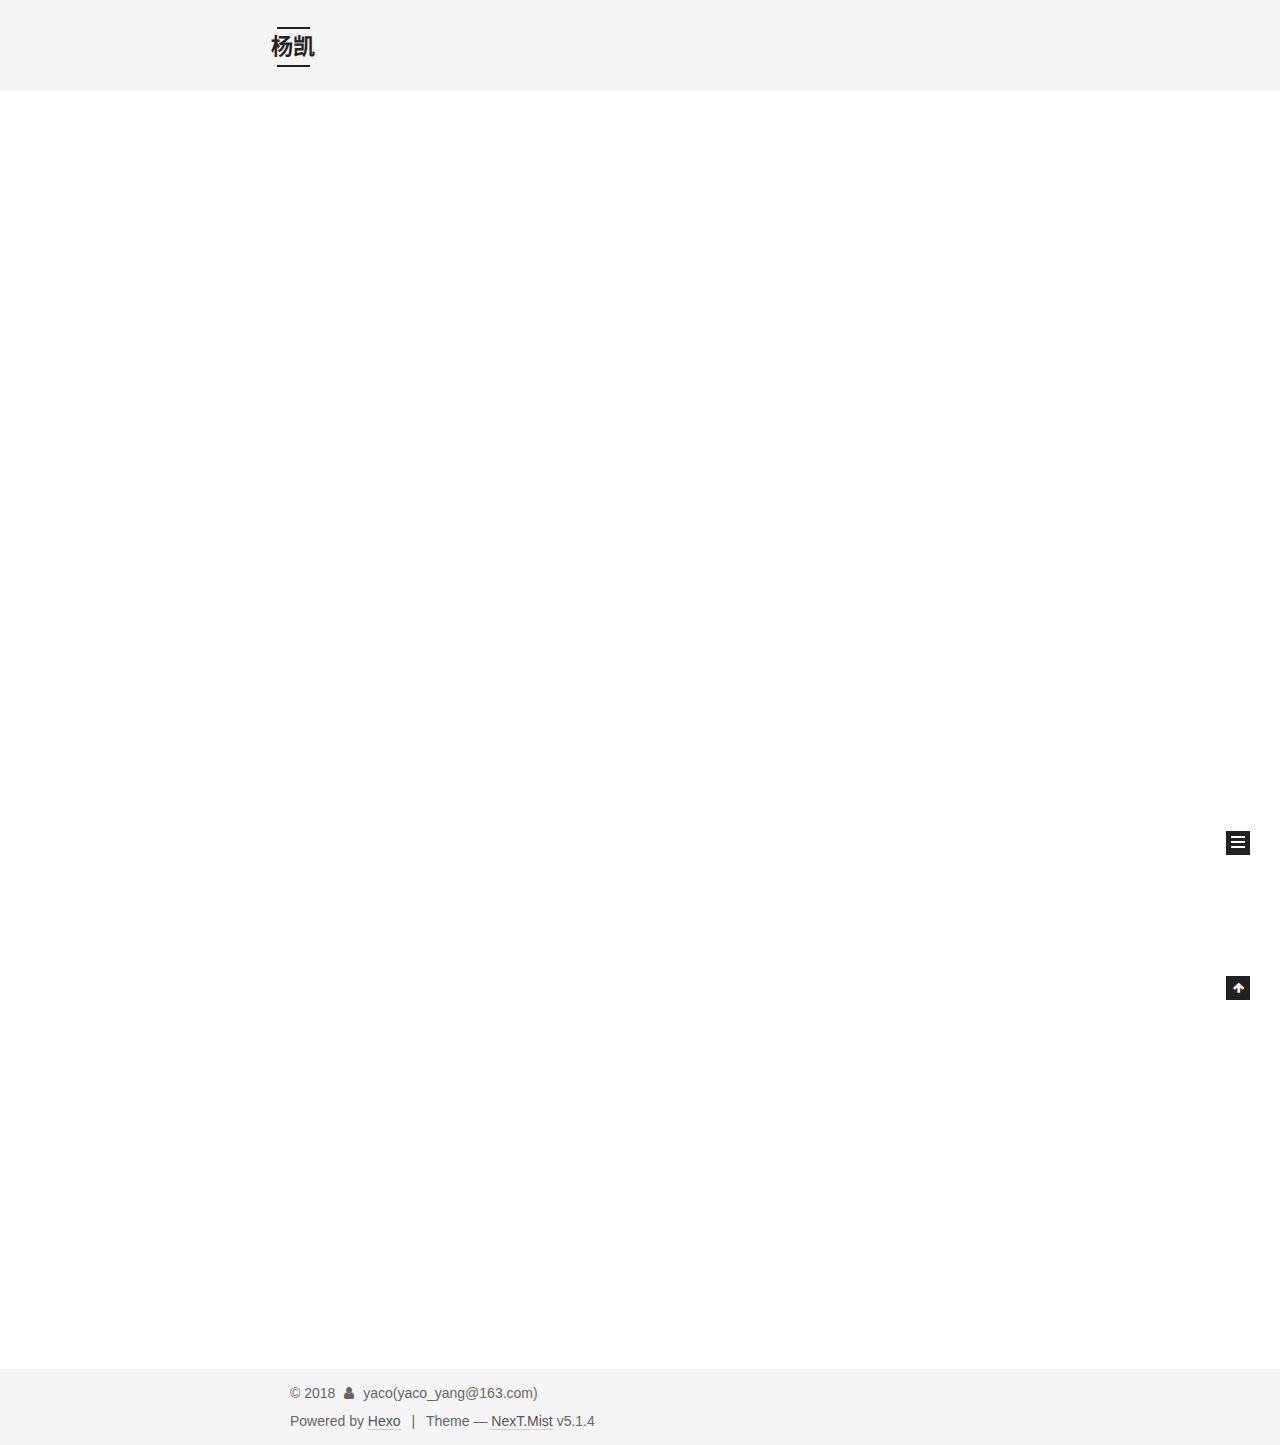
<file: index.html>
<!DOCTYPE html>



  


<html class="theme-next mist use-motion" lang="zh-CN">
<head>
  <meta charset="UTF-8"/>
<meta http-equiv="X-UA-Compatible" content="IE=edge" />
<meta name="viewport" content="width=device-width, initial-scale=1, maximum-scale=1"/>
<meta name="theme-color" content="#222">









<meta http-equiv="Cache-Control" content="no-transform" />
<meta http-equiv="Cache-Control" content="no-siteapp" />
















  
  
  <link href="/lib/fancybox/source/jquery.fancybox.css?v=2.1.5" rel="stylesheet" type="text/css" />







<link href="/lib/font-awesome/css/font-awesome.min.css?v=4.6.2" rel="stylesheet" type="text/css" />

<link href="/css/main.css?v=5.1.4" rel="stylesheet" type="text/css" />


  <link rel="apple-touch-icon" sizes="180x180" href="/images/apple-touch-icon-next.png?v=5.1.4">


  <link rel="icon" type="image/png" sizes="32x32" href="/images/favicon-32x32-next.png?v=5.1.4">


  <link rel="icon" type="image/png" sizes="16x16" href="/images/favicon-16x16-next.png?v=5.1.4">


  <link rel="mask-icon" href="/images/logo.svg?v=5.1.4" color="#222">





  <meta name="keywords" content="Hexo, NexT" />










<meta name="description" content="yaco">
<meta property="og:type" content="website">
<meta property="og:title" content="杨凯">
<meta property="og:url" content="http://bestyaco.com/index.html">
<meta property="og:site_name" content="杨凯">
<meta property="og:description" content="yaco">
<meta property="og:locale" content="zh-CN">
<meta name="twitter:card" content="summary">
<meta name="twitter:title" content="杨凯">
<meta name="twitter:description" content="yaco">



<script type="text/javascript" id="hexo.configurations">
  var NexT = window.NexT || {};
  var CONFIG = {
    root: '/',
    scheme: 'Mist',
    version: '5.1.4',
    sidebar: {"position":"left","display":"post","offset":12,"b2t":false,"scrollpercent":false,"onmobile":false},
    fancybox: true,
    tabs: true,
    motion: {"enable":true,"async":false,"transition":{"post_block":"fadeIn","post_header":"slideDownIn","post_body":"slideDownIn","coll_header":"slideLeftIn","sidebar":"slideUpIn"}},
    duoshuo: {
      userId: '0',
      author: 'yaco'
    },
    algolia: {
      applicationID: '',
      apiKey: '',
      indexName: '',
      hits: {"per_page":10},
      labels: {"input_placeholder":"Search for Posts","hits_empty":"We didn't find any results for the search: ${query}","hits_stats":"${hits} results found in ${time} ms"}
    }
  };
</script>



  <link rel="canonical" href="http://bestyaco.com/"/>





  <title>杨凯</title>
  








</head>

<body itemscope itemtype="http://schema.org/WebPage" lang="zh-CN">

  
  
    
  

  <div class="container sidebar-position-left 
  page-home">
    <div class="headband"></div>

    <header id="header" class="header" itemscope itemtype="http://schema.org/WPHeader">
      <div class="header-inner"><div class="site-brand-wrapper">
  <div class="site-meta ">
    

    <div class="custom-logo-site-title">
      <a href="/"  class="brand" rel="start">
        <span class="logo-line-before"><i></i></span>
        <span class="site-title">杨凯</span>
        <span class="logo-line-after"><i></i></span>
      </a>
    </div>
      
        <p class="site-subtitle"></p>
      
  </div>

  <div class="site-nav-toggle">
    <button>
      <span class="btn-bar"></span>
      <span class="btn-bar"></span>
      <span class="btn-bar"></span>
    </button>
  </div>
</div>

<nav class="site-nav">
  

  
    <ul id="menu" class="menu">
      
        
        <li class="menu-item menu-item-home">
          <a href="/" rel="section">
            
              <i class="menu-item-icon fa fa-fw fa-home"></i> <br />
            
            Home
          </a>
        </li>
      
        
        <li class="menu-item menu-item-about">
          <a href="/about/" rel="section">
            
              <i class="menu-item-icon fa fa-fw fa-user"></i> <br />
            
            About
          </a>
        </li>
      
        
        <li class="menu-item menu-item-tags">
          <a href="/tags/" rel="section">
            
              <i class="menu-item-icon fa fa-fw fa-tags"></i> <br />
            
            Tags
          </a>
        </li>
      
        
        <li class="menu-item menu-item-categories">
          <a href="/categories/" rel="section">
            
              <i class="menu-item-icon fa fa-fw fa-th"></i> <br />
            
            Categories
          </a>
        </li>
      
        
        <li class="menu-item menu-item-archives">
          <a href="/archives/" rel="section">
            
              <i class="menu-item-icon fa fa-fw fa-archive"></i> <br />
            
            Archives
          </a>
        </li>
      

      
        <li class="menu-item menu-item-search">
          
            <a href="javascript:;" class="popup-trigger">
          
            
              <i class="menu-item-icon fa fa-search fa-fw"></i> <br />
            
            Search
          </a>
        </li>
      
    </ul>
  

  
    <div class="site-search">
      
  <div class="popup search-popup local-search-popup">
  <div class="local-search-header clearfix">
    <span class="search-icon">
      <i class="fa fa-search"></i>
    </span>
    <span class="popup-btn-close">
      <i class="fa fa-times-circle"></i>
    </span>
    <div class="local-search-input-wrapper">
      <input autocomplete="off"
             placeholder="Searching..." spellcheck="false"
             type="text" id="local-search-input">
    </div>
  </div>
  <div id="local-search-result"></div>
</div>



    </div>
  
</nav>



 </div>
    </header>

    <main id="main" class="main">
      <div class="main-inner">
        <div class="content-wrap">
          <div id="content" class="content">
            
  <section id="posts" class="posts-expand">
    
      

  

  
  
  

  <article class="post post-type-normal" itemscope itemtype="http://schema.org/Article">
  
  
  
  <div class="post-block">
    <link itemprop="mainEntityOfPage" href="http://bestyaco.com/post/16db4f89.html">

    <span hidden itemprop="author" itemscope itemtype="http://schema.org/Person">
      <meta itemprop="name" content="yaco(yaco_yang@163.com)">
      <meta itemprop="description" content="">
      <meta itemprop="image" content="/avatar/avatar.png">
    </span>

    <span hidden itemprop="publisher" itemscope itemtype="http://schema.org/Organization">
      <meta itemprop="name" content="杨凯">
    </span>

    
      <header class="post-header">

        
        
          <h1 class="post-title" itemprop="name headline">
                
                <a class="post-title-link" href="/post/16db4f89.html" itemprop="url">picture</a></h1>
        

        <div class="post-meta">
          <span class="post-time">
            
              <span class="post-meta-item-icon">
                <i class="fa fa-calendar-o"></i>
              </span>
              
                <span class="post-meta-item-text">Posted on</span>
              
              <time title="Post created" itemprop="dateCreated datePublished" datetime="2018-09-15T19:55:01+08:00">
                2018-09-15
              </time>
            

            

            
          </span>

          

          
            
          

          
          

          

          

          

        </div>
      </header>
    

    
    
    
    <div class="post-body" itemprop="articleBody">

      
      

      
        
          
            
          
        
      
    </div>
    
    
    

    

    

    

    <footer class="post-footer">
      

      

      

      
      
        <div class="post-eof"></div>
      
    </footer>
  </div>
  
  
  
  </article>


    
      

  

  
  
  

  <article class="post post-type-normal" itemscope itemtype="http://schema.org/Article">
  
  
  
  <div class="post-block">
    <link itemprop="mainEntityOfPage" href="http://bestyaco.com/post/4a17b156.html">

    <span hidden itemprop="author" itemscope itemtype="http://schema.org/Person">
      <meta itemprop="name" content="yaco(yaco_yang@163.com)">
      <meta itemprop="description" content="">
      <meta itemprop="image" content="/avatar/avatar.png">
    </span>

    <span hidden itemprop="publisher" itemscope itemtype="http://schema.org/Organization">
      <meta itemprop="name" content="杨凯">
    </span>

    
      <header class="post-header">

        
        
          <h1 class="post-title" itemprop="name headline">
                
                <a class="post-title-link" href="/post/4a17b156.html" itemprop="url">Hello World</a></h1>
        

        <div class="post-meta">
          <span class="post-time">
            
              <span class="post-meta-item-icon">
                <i class="fa fa-calendar-o"></i>
              </span>
              
                <span class="post-meta-item-text">Posted on</span>
              
              <time title="Post created" itemprop="dateCreated datePublished" datetime="2018-09-13T10:28:48+08:00">
                2018-09-13
              </time>
            

            

            
          </span>

          

          
            
          

          
          

          

          

          

        </div>
      </header>
    

    
    
    
    <div class="post-body" itemprop="articleBody">

      
      

      
        
          
            <p>Welcome to <a href="https://hexo.io/" target="_blank" rel="noopener">Hexo</a>! This is your very first post. Check <a href="https://hexo.io/docs/" target="_blank" rel="noopener">documentation</a> for more info. If you get any problems when using Hexo, you can find the answer in <a href="https://hexo.io/docs/troubleshooting.html" target="_blank" rel="noopener">troubleshooting</a> or you can ask me on <a href="https://github.com/hexojs/hexo/issues" target="_blank" rel="noopener">GitHub</a>.</p>
<h2 id="Quick-Start"><a href="#Quick-Start" class="headerlink" title="Quick Start"></a>Quick Start</h2><h3 id="Create-a-new-post"><a href="#Create-a-new-post" class="headerlink" title="Create a new post"></a>Create a new post</h3><figure class="highlight bash"><table><tr><td class="gutter"><pre><span class="line">1</span><br></pre></td><td class="code"><pre><span class="line">$ hexo new <span class="string">"My New Post"</span></span><br></pre></td></tr></table></figure>
<p>More info: <a href="https://hexo.io/docs/writing.html" target="_blank" rel="noopener">Writing</a></p>
<h3 id="Run-server"><a href="#Run-server" class="headerlink" title="Run server"></a>Run server</h3><figure class="highlight bash"><table><tr><td class="gutter"><pre><span class="line">1</span><br></pre></td><td class="code"><pre><span class="line">$ hexo server</span><br></pre></td></tr></table></figure>
<p>More info: <a href="https://hexo.io/docs/server.html" target="_blank" rel="noopener">Server</a></p>
<h3 id="Generate-static-files"><a href="#Generate-static-files" class="headerlink" title="Generate static files"></a>Generate static files</h3><figure class="highlight bash"><table><tr><td class="gutter"><pre><span class="line">1</span><br></pre></td><td class="code"><pre><span class="line">$ hexo generate</span><br></pre></td></tr></table></figure>
<p>More info: <a href="https://hexo.io/docs/generating.html" target="_blank" rel="noopener">Generating</a></p>
<h3 id="Deploy-to-remote-sites"><a href="#Deploy-to-remote-sites" class="headerlink" title="Deploy to remote sites"></a>Deploy to remote sites</h3><figure class="highlight bash"><table><tr><td class="gutter"><pre><span class="line">1</span><br></pre></td><td class="code"><pre><span class="line">$ hexo deploy</span><br></pre></td></tr></table></figure>
<p>More info: <a href="https://hexo.io/docs/deployment.html" target="_blank" rel="noopener">Deployment</a></p>

          
        
      
    </div>
    
    
    

    

    

    

    <footer class="post-footer">
      

      

      

      
      
        <div class="post-eof"></div>
      
    </footer>
  </div>
  
  
  
  </article>


    
  </section>

  


          </div>
          


          


        </div>
        
          
  
  <div class="sidebar-toggle">
    <div class="sidebar-toggle-line-wrap">
      <span class="sidebar-toggle-line sidebar-toggle-line-first"></span>
      <span class="sidebar-toggle-line sidebar-toggle-line-middle"></span>
      <span class="sidebar-toggle-line sidebar-toggle-line-last"></span>
    </div>
  </div>

  <aside id="sidebar" class="sidebar">
    
    <div class="sidebar-inner">

      

      

      <section class="site-overview-wrap sidebar-panel sidebar-panel-active">
        <div class="site-overview">
          <div class="site-author motion-element" itemprop="author" itemscope itemtype="http://schema.org/Person">
            
              <img class="site-author-image" itemprop="image"
                src="/avatar/avatar.png"
                alt="yaco(yaco_yang@163.com)" />
            
              <p class="site-author-name" itemprop="name">yaco(yaco_yang@163.com)</p>
              <p class="site-description motion-element" itemprop="description">yaco</p>
          </div>

          <nav class="site-state motion-element">

            
              <div class="site-state-item site-state-posts">
              
                <a href="/archives/">
              
                  <span class="site-state-item-count">2</span>
                  <span class="site-state-item-name">posts</span>
                </a>
              </div>
            

            

            

          </nav>

          

          
            <div class="links-of-author motion-element">
                
                  <span class="links-of-author-item">
                    <a href="https://github.com/yacoyang" target="_blank" title="GitHub">
                      
                        <i class="fa fa-fw fa-github"></i>GitHub</a>
                  </span>
                
                  <span class="links-of-author-item">
                    <a href="https://gitee.com/yaco_yang" target="_blank" title="Gitee">
                      
                        <i class="fa fa-fw fa-globe"></i>Gitee</a>
                  </span>
                
                  <span class="links-of-author-item">
                    <a href="mailto:yaco_yang@163.com" target="_blank" title="E-Mail">
                      
                        <i class="fa fa-fw fa-envelope"></i>E-Mail</a>
                  </span>
                
            </div>
          

          
          

          
          

          

        </div>
      </section>

      

      

    </div>
  </aside>


        
      </div>
    </main>

    <footer id="footer" class="footer">
      <div class="footer-inner">
        <div class="copyright">&copy; <span itemprop="copyrightYear">2018</span>
  <span class="with-love">
    <i class="fa fa-user"></i>
  </span>
  <span class="author" itemprop="copyrightHolder">yaco(yaco_yang@163.com)</span>

  
</div>


  <div class="powered-by">Powered by <a class="theme-link" target="_blank" href="https://hexo.io">Hexo</a></div>



  <span class="post-meta-divider">|</span>



  <div class="theme-info">Theme &mdash; <a class="theme-link" target="_blank" href="https://github.com/iissnan/hexo-theme-next">NexT.Mist</a> v5.1.4</div>




        







        
      </div>
    </footer>

    
      <div class="back-to-top">
        <i class="fa fa-arrow-up"></i>
        
      </div>
    

    

  </div>

  

<script type="text/javascript">
  if (Object.prototype.toString.call(window.Promise) !== '[object Function]') {
    window.Promise = null;
  }
</script>









  












  
  
    <script type="text/javascript" src="/lib/jquery/index.js?v=2.1.3"></script>
  

  
  
    <script type="text/javascript" src="/lib/fastclick/lib/fastclick.min.js?v=1.0.6"></script>
  

  
  
    <script type="text/javascript" src="/lib/jquery_lazyload/jquery.lazyload.js?v=1.9.7"></script>
  

  
  
    <script type="text/javascript" src="/lib/velocity/velocity.min.js?v=1.2.1"></script>
  

  
  
    <script type="text/javascript" src="/lib/velocity/velocity.ui.min.js?v=1.2.1"></script>
  

  
  
    <script type="text/javascript" src="/lib/fancybox/source/jquery.fancybox.pack.js?v=2.1.5"></script>
  


  


  <script type="text/javascript" src="/js/src/utils.js?v=5.1.4"></script>

  <script type="text/javascript" src="/js/src/motion.js?v=5.1.4"></script>



  
  

  

  


  <script type="text/javascript" src="/js/src/bootstrap.js?v=5.1.4"></script>



  


  




	





  





  












  

  <script type="text/javascript">
    // Popup Window;
    var isfetched = false;
    var isXml = true;
    // Search DB path;
    var search_path = "search.xml";
    if (search_path.length === 0) {
      search_path = "search.xml";
    } else if (/json$/i.test(search_path)) {
      isXml = false;
    }
    var path = "/" + search_path;
    // monitor main search box;

    var onPopupClose = function (e) {
      $('.popup').hide();
      $('#local-search-input').val('');
      $('.search-result-list').remove();
      $('#no-result').remove();
      $(".local-search-pop-overlay").remove();
      $('body').css('overflow', '');
    }

    function proceedsearch() {
      $("body")
        .append('<div class="search-popup-overlay local-search-pop-overlay"></div>')
        .css('overflow', 'hidden');
      $('.search-popup-overlay').click(onPopupClose);
      $('.popup').toggle();
      var $localSearchInput = $('#local-search-input');
      $localSearchInput.attr("autocapitalize", "none");
      $localSearchInput.attr("autocorrect", "off");
      $localSearchInput.focus();
    }

    // search function;
    var searchFunc = function(path, search_id, content_id) {
      'use strict';

      // start loading animation
      $("body")
        .append('<div class="search-popup-overlay local-search-pop-overlay">' +
          '<div id="search-loading-icon">' +
          '<i class="fa fa-spinner fa-pulse fa-5x fa-fw"></i>' +
          '</div>' +
          '</div>')
        .css('overflow', 'hidden');
      $("#search-loading-icon").css('margin', '20% auto 0 auto').css('text-align', 'center');

      $.ajax({
        url: path,
        dataType: isXml ? "xml" : "json",
        async: true,
        success: function(res) {
          // get the contents from search data
          isfetched = true;
          $('.popup').detach().appendTo('.header-inner');
          var datas = isXml ? $("entry", res).map(function() {
            return {
              title: $("title", this).text(),
              content: $("content",this).text(),
              url: $("url" , this).text()
            };
          }).get() : res;
          var input = document.getElementById(search_id);
          var resultContent = document.getElementById(content_id);
          var inputEventFunction = function() {
            var searchText = input.value.trim().toLowerCase();
            var keywords = searchText.split(/[\s\-]+/);
            if (keywords.length > 1) {
              keywords.push(searchText);
            }
            var resultItems = [];
            if (searchText.length > 0) {
              // perform local searching
              datas.forEach(function(data) {
                var isMatch = false;
                var hitCount = 0;
                var searchTextCount = 0;
                var title = data.title.trim();
                var titleInLowerCase = title.toLowerCase();
                var content = data.content.trim().replace(/<[^>]+>/g,"");
                var contentInLowerCase = content.toLowerCase();
                var articleUrl = decodeURIComponent(data.url);
                var indexOfTitle = [];
                var indexOfContent = [];
                // only match articles with not empty titles
                if(title != '') {
                  keywords.forEach(function(keyword) {
                    function getIndexByWord(word, text, caseSensitive) {
                      var wordLen = word.length;
                      if (wordLen === 0) {
                        return [];
                      }
                      var startPosition = 0, position = [], index = [];
                      if (!caseSensitive) {
                        text = text.toLowerCase();
                        word = word.toLowerCase();
                      }
                      while ((position = text.indexOf(word, startPosition)) > -1) {
                        index.push({position: position, word: word});
                        startPosition = position + wordLen;
                      }
                      return index;
                    }

                    indexOfTitle = indexOfTitle.concat(getIndexByWord(keyword, titleInLowerCase, false));
                    indexOfContent = indexOfContent.concat(getIndexByWord(keyword, contentInLowerCase, false));
                  });
                  if (indexOfTitle.length > 0 || indexOfContent.length > 0) {
                    isMatch = true;
                    hitCount = indexOfTitle.length + indexOfContent.length;
                  }
                }

                // show search results

                if (isMatch) {
                  // sort index by position of keyword

                  [indexOfTitle, indexOfContent].forEach(function (index) {
                    index.sort(function (itemLeft, itemRight) {
                      if (itemRight.position !== itemLeft.position) {
                        return itemRight.position - itemLeft.position;
                      } else {
                        return itemLeft.word.length - itemRight.word.length;
                      }
                    });
                  });

                  // merge hits into slices

                  function mergeIntoSlice(text, start, end, index) {
                    var item = index[index.length - 1];
                    var position = item.position;
                    var word = item.word;
                    var hits = [];
                    var searchTextCountInSlice = 0;
                    while (position + word.length <= end && index.length != 0) {
                      if (word === searchText) {
                        searchTextCountInSlice++;
                      }
                      hits.push({position: position, length: word.length});
                      var wordEnd = position + word.length;

                      // move to next position of hit

                      index.pop();
                      while (index.length != 0) {
                        item = index[index.length - 1];
                        position = item.position;
                        word = item.word;
                        if (wordEnd > position) {
                          index.pop();
                        } else {
                          break;
                        }
                      }
                    }
                    searchTextCount += searchTextCountInSlice;
                    return {
                      hits: hits,
                      start: start,
                      end: end,
                      searchTextCount: searchTextCountInSlice
                    };
                  }

                  var slicesOfTitle = [];
                  if (indexOfTitle.length != 0) {
                    slicesOfTitle.push(mergeIntoSlice(title, 0, title.length, indexOfTitle));
                  }

                  var slicesOfContent = [];
                  while (indexOfContent.length != 0) {
                    var item = indexOfContent[indexOfContent.length - 1];
                    var position = item.position;
                    var word = item.word;
                    // cut out 100 characters
                    var start = position - 20;
                    var end = position + 80;
                    if(start < 0){
                      start = 0;
                    }
                    if (end < position + word.length) {
                      end = position + word.length;
                    }
                    if(end > content.length){
                      end = content.length;
                    }
                    slicesOfContent.push(mergeIntoSlice(content, start, end, indexOfContent));
                  }

                  // sort slices in content by search text's count and hits' count

                  slicesOfContent.sort(function (sliceLeft, sliceRight) {
                    if (sliceLeft.searchTextCount !== sliceRight.searchTextCount) {
                      return sliceRight.searchTextCount - sliceLeft.searchTextCount;
                    } else if (sliceLeft.hits.length !== sliceRight.hits.length) {
                      return sliceRight.hits.length - sliceLeft.hits.length;
                    } else {
                      return sliceLeft.start - sliceRight.start;
                    }
                  });

                  // select top N slices in content

                  var upperBound = parseInt('1');
                  if (upperBound >= 0) {
                    slicesOfContent = slicesOfContent.slice(0, upperBound);
                  }

                  // highlight title and content

                  function highlightKeyword(text, slice) {
                    var result = '';
                    var prevEnd = slice.start;
                    slice.hits.forEach(function (hit) {
                      result += text.substring(prevEnd, hit.position);
                      var end = hit.position + hit.length;
                      result += '<b class="search-keyword">' + text.substring(hit.position, end) + '</b>';
                      prevEnd = end;
                    });
                    result += text.substring(prevEnd, slice.end);
                    return result;
                  }

                  var resultItem = '';

                  if (slicesOfTitle.length != 0) {
                    resultItem += "<li><a href='" + articleUrl + "' class='search-result-title'>" + highlightKeyword(title, slicesOfTitle[0]) + "</a>";
                  } else {
                    resultItem += "<li><a href='" + articleUrl + "' class='search-result-title'>" + title + "</a>";
                  }

                  slicesOfContent.forEach(function (slice) {
                    resultItem += "<a href='" + articleUrl + "'>" +
                      "<p class=\"search-result\">" + highlightKeyword(content, slice) +
                      "...</p>" + "</a>";
                  });

                  resultItem += "</li>";
                  resultItems.push({
                    item: resultItem,
                    searchTextCount: searchTextCount,
                    hitCount: hitCount,
                    id: resultItems.length
                  });
                }
              })
            };
            if (keywords.length === 1 && keywords[0] === "") {
              resultContent.innerHTML = '<div id="no-result"><i class="fa fa-search fa-5x" /></div>'
            } else if (resultItems.length === 0) {
              resultContent.innerHTML = '<div id="no-result"><i class="fa fa-frown-o fa-5x" /></div>'
            } else {
              resultItems.sort(function (resultLeft, resultRight) {
                if (resultLeft.searchTextCount !== resultRight.searchTextCount) {
                  return resultRight.searchTextCount - resultLeft.searchTextCount;
                } else if (resultLeft.hitCount !== resultRight.hitCount) {
                  return resultRight.hitCount - resultLeft.hitCount;
                } else {
                  return resultRight.id - resultLeft.id;
                }
              });
              var searchResultList = '<ul class=\"search-result-list\">';
              resultItems.forEach(function (result) {
                searchResultList += result.item;
              })
              searchResultList += "</ul>";
              resultContent.innerHTML = searchResultList;
            }
          }

          if ('auto' === 'auto') {
            input.addEventListener('input', inputEventFunction);
          } else {
            $('.search-icon').click(inputEventFunction);
            input.addEventListener('keypress', function (event) {
              if (event.keyCode === 13) {
                inputEventFunction();
              }
            });
          }

          // remove loading animation
          $(".local-search-pop-overlay").remove();
          $('body').css('overflow', '');

          proceedsearch();
        }
      });
    }

    // handle and trigger popup window;
    $('.popup-trigger').click(function(e) {
      e.stopPropagation();
      if (isfetched === false) {
        searchFunc(path, 'local-search-input', 'local-search-result');
      } else {
        proceedsearch();
      };
    });

    $('.popup-btn-close').click(onPopupClose);
    $('.popup').click(function(e){
      e.stopPropagation();
    });
    $(document).on('keyup', function (event) {
      var shouldDismissSearchPopup = event.which === 27 &&
        $('.search-popup').is(':visible');
      if (shouldDismissSearchPopup) {
        onPopupClose();
      }
    });
  </script>





  

  

  

  
  

  

  

  

</body>
</html>
</file>
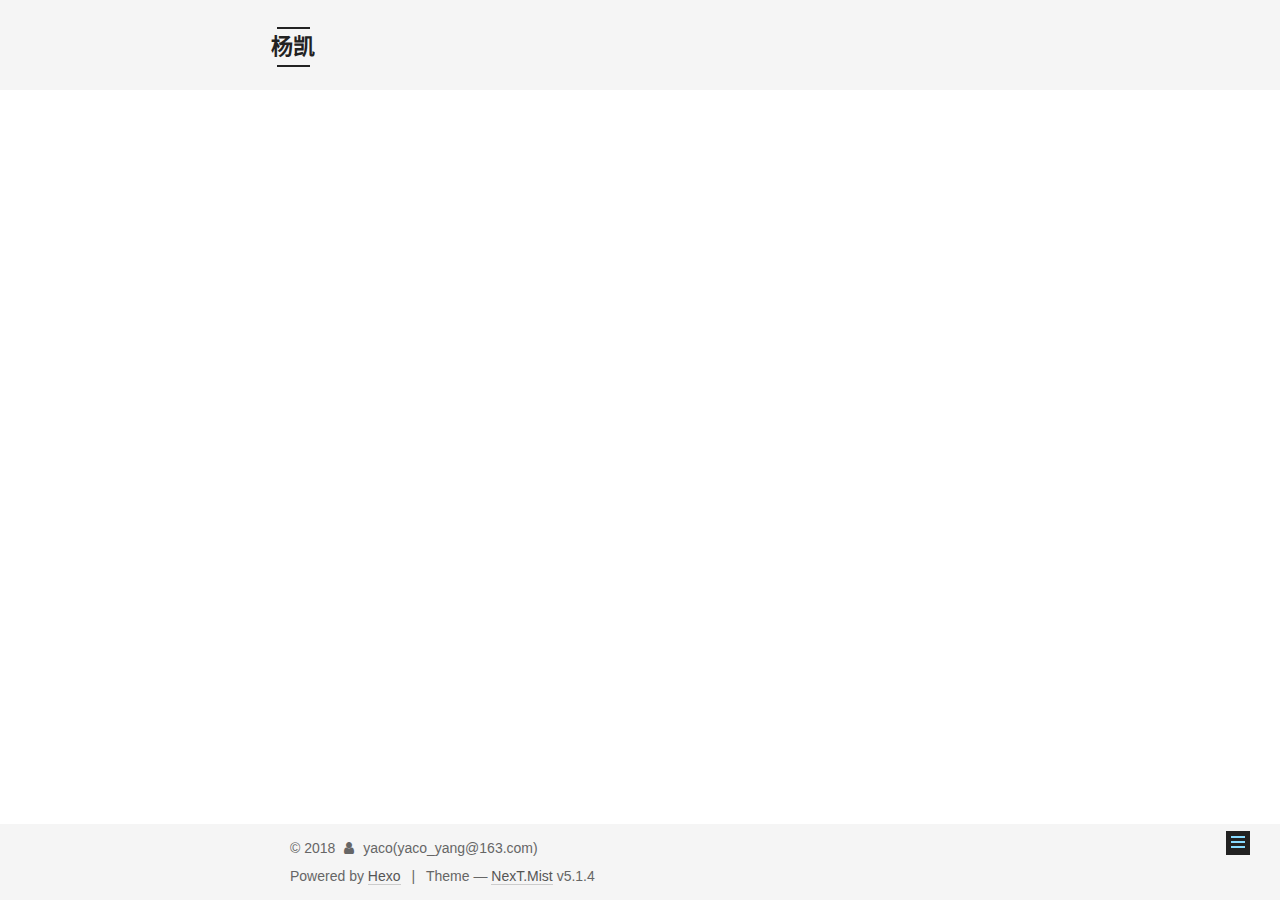
<file: about/index.html>
<!DOCTYPE html>



  


<html class="theme-next mist use-motion" lang="zh-CN">
<head>
  <meta charset="UTF-8"/>
<meta http-equiv="X-UA-Compatible" content="IE=edge" />
<meta name="viewport" content="width=device-width, initial-scale=1, maximum-scale=1"/>
<meta name="theme-color" content="#222">









<meta http-equiv="Cache-Control" content="no-transform" />
<meta http-equiv="Cache-Control" content="no-siteapp" />
















  
  
  <link href="/lib/fancybox/source/jquery.fancybox.css?v=2.1.5" rel="stylesheet" type="text/css" />







<link href="/lib/font-awesome/css/font-awesome.min.css?v=4.6.2" rel="stylesheet" type="text/css" />

<link href="/css/main.css?v=5.1.4" rel="stylesheet" type="text/css" />


  <link rel="apple-touch-icon" sizes="180x180" href="/images/apple-touch-icon-next.png?v=5.1.4">


  <link rel="icon" type="image/png" sizes="32x32" href="/images/favicon-32x32-next.png?v=5.1.4">


  <link rel="icon" type="image/png" sizes="16x16" href="/images/favicon-16x16-next.png?v=5.1.4">


  <link rel="mask-icon" href="/images/logo.svg?v=5.1.4" color="#222">





  <meta name="keywords" content="Hexo, NexT" />










<meta name="description" content="yaco">
<meta property="og:type" content="website">
<meta property="og:title" content="about">
<meta property="og:url" content="http://bestyaco.com/about/index.html">
<meta property="og:site_name" content="杨凯">
<meta property="og:description" content="yaco">
<meta property="og:locale" content="zh-CN">
<meta property="og:updated_time" content="2018-09-16T02:06:50.171Z">
<meta name="twitter:card" content="summary">
<meta name="twitter:title" content="about">
<meta name="twitter:description" content="yaco">



<script type="text/javascript" id="hexo.configurations">
  var NexT = window.NexT || {};
  var CONFIG = {
    root: '/',
    scheme: 'Mist',
    version: '5.1.4',
    sidebar: {"position":"left","display":"post","offset":12,"b2t":false,"scrollpercent":false,"onmobile":false},
    fancybox: true,
    tabs: true,
    motion: {"enable":true,"async":false,"transition":{"post_block":"fadeIn","post_header":"slideDownIn","post_body":"slideDownIn","coll_header":"slideLeftIn","sidebar":"slideUpIn"}},
    duoshuo: {
      userId: '0',
      author: 'yaco'
    },
    algolia: {
      applicationID: '',
      apiKey: '',
      indexName: '',
      hits: {"per_page":10},
      labels: {"input_placeholder":"Search for Posts","hits_empty":"We didn't find any results for the search: ${query}","hits_stats":"${hits} results found in ${time} ms"}
    }
  };
</script>



  <link rel="canonical" href="http://bestyaco.com/about/"/>





  <title>about | 杨凯</title>
  








</head>

<body itemscope itemtype="http://schema.org/WebPage" lang="zh-CN">

  
  
    
  

  <div class="container sidebar-position-left page-post-detail">
    <div class="headband"></div>

    <header id="header" class="header" itemscope itemtype="http://schema.org/WPHeader">
      <div class="header-inner"><div class="site-brand-wrapper">
  <div class="site-meta ">
    

    <div class="custom-logo-site-title">
      <a href="/"  class="brand" rel="start">
        <span class="logo-line-before"><i></i></span>
        <span class="site-title">杨凯</span>
        <span class="logo-line-after"><i></i></span>
      </a>
    </div>
      
        <p class="site-subtitle"></p>
      
  </div>

  <div class="site-nav-toggle">
    <button>
      <span class="btn-bar"></span>
      <span class="btn-bar"></span>
      <span class="btn-bar"></span>
    </button>
  </div>
</div>

<nav class="site-nav">
  

  
    <ul id="menu" class="menu">
      
        
        <li class="menu-item menu-item-home">
          <a href="/" rel="section">
            
              <i class="menu-item-icon fa fa-fw fa-home"></i> <br />
            
            Home
          </a>
        </li>
      
        
        <li class="menu-item menu-item-about">
          <a href="/about/" rel="section">
            
              <i class="menu-item-icon fa fa-fw fa-user"></i> <br />
            
            About
          </a>
        </li>
      
        
        <li class="menu-item menu-item-tags">
          <a href="/tags/" rel="section">
            
              <i class="menu-item-icon fa fa-fw fa-tags"></i> <br />
            
            Tags
          </a>
        </li>
      
        
        <li class="menu-item menu-item-categories">
          <a href="/categories/" rel="section">
            
              <i class="menu-item-icon fa fa-fw fa-th"></i> <br />
            
            Categories
          </a>
        </li>
      
        
        <li class="menu-item menu-item-archives">
          <a href="/archives/" rel="section">
            
              <i class="menu-item-icon fa fa-fw fa-archive"></i> <br />
            
            Archives
          </a>
        </li>
      

      
        <li class="menu-item menu-item-search">
          
            <a href="javascript:;" class="popup-trigger">
          
            
              <i class="menu-item-icon fa fa-search fa-fw"></i> <br />
            
            Search
          </a>
        </li>
      
    </ul>
  

  
    <div class="site-search">
      
  <div class="popup search-popup local-search-popup">
  <div class="local-search-header clearfix">
    <span class="search-icon">
      <i class="fa fa-search"></i>
    </span>
    <span class="popup-btn-close">
      <i class="fa fa-times-circle"></i>
    </span>
    <div class="local-search-input-wrapper">
      <input autocomplete="off"
             placeholder="Searching..." spellcheck="false"
             type="text" id="local-search-input">
    </div>
  </div>
  <div id="local-search-result"></div>
</div>



    </div>
  
</nav>



 </div>
    </header>

    <main id="main" class="main">
      <div class="main-inner">
        <div class="content-wrap">
          <div id="content" class="content">
            

  <div id="posts" class="posts-expand">
    
    
    
    <div class="post-block page">
      <header class="post-header">

	<h1 class="post-title" itemprop="name headline">about</h1>



</header>

      
      
      
      <div class="post-body">
        
        
          
        
      </div>
      
      
      
    </div>
    
    
    
  </div>


          </div>
          


          


        </div>
        
          
  
  <div class="sidebar-toggle">
    <div class="sidebar-toggle-line-wrap">
      <span class="sidebar-toggle-line sidebar-toggle-line-first"></span>
      <span class="sidebar-toggle-line sidebar-toggle-line-middle"></span>
      <span class="sidebar-toggle-line sidebar-toggle-line-last"></span>
    </div>
  </div>

  <aside id="sidebar" class="sidebar">
    
    <div class="sidebar-inner">

      

      

      <section class="site-overview-wrap sidebar-panel sidebar-panel-active">
        <div class="site-overview">
          <div class="site-author motion-element" itemprop="author" itemscope itemtype="http://schema.org/Person">
            
              <img class="site-author-image" itemprop="image"
                src="/avatar/avatar.png"
                alt="yaco(yaco_yang@163.com)" />
            
              <p class="site-author-name" itemprop="name">yaco(yaco_yang@163.com)</p>
              <p class="site-description motion-element" itemprop="description">yaco</p>
          </div>

          <nav class="site-state motion-element">

            
              <div class="site-state-item site-state-posts">
              
                <a href="/archives/">
              
                  <span class="site-state-item-count">2</span>
                  <span class="site-state-item-name">posts</span>
                </a>
              </div>
            

            

            

          </nav>

          

          
            <div class="links-of-author motion-element">
                
                  <span class="links-of-author-item">
                    <a href="https://github.com/yacoyang" target="_blank" title="GitHub">
                      
                        <i class="fa fa-fw fa-github"></i>GitHub</a>
                  </span>
                
                  <span class="links-of-author-item">
                    <a href="https://gitee.com/yaco_yang" target="_blank" title="Gitee">
                      
                        <i class="fa fa-fw fa-globe"></i>Gitee</a>
                  </span>
                
                  <span class="links-of-author-item">
                    <a href="mailto:yaco_yang@163.com" target="_blank" title="E-Mail">
                      
                        <i class="fa fa-fw fa-envelope"></i>E-Mail</a>
                  </span>
                
            </div>
          

          
          

          
          

          

        </div>
      </section>

      

      

    </div>
  </aside>


        
      </div>
    </main>

    <footer id="footer" class="footer">
      <div class="footer-inner">
        <div class="copyright">&copy; <span itemprop="copyrightYear">2018</span>
  <span class="with-love">
    <i class="fa fa-user"></i>
  </span>
  <span class="author" itemprop="copyrightHolder">yaco(yaco_yang@163.com)</span>

  
</div>


  <div class="powered-by">Powered by <a class="theme-link" target="_blank" href="https://hexo.io">Hexo</a></div>



  <span class="post-meta-divider">|</span>



  <div class="theme-info">Theme &mdash; <a class="theme-link" target="_blank" href="https://github.com/iissnan/hexo-theme-next">NexT.Mist</a> v5.1.4</div>




        







        
      </div>
    </footer>

    
      <div class="back-to-top">
        <i class="fa fa-arrow-up"></i>
        
      </div>
    

    

  </div>

  

<script type="text/javascript">
  if (Object.prototype.toString.call(window.Promise) !== '[object Function]') {
    window.Promise = null;
  }
</script>









  












  
  
    <script type="text/javascript" src="/lib/jquery/index.js?v=2.1.3"></script>
  

  
  
    <script type="text/javascript" src="/lib/fastclick/lib/fastclick.min.js?v=1.0.6"></script>
  

  
  
    <script type="text/javascript" src="/lib/jquery_lazyload/jquery.lazyload.js?v=1.9.7"></script>
  

  
  
    <script type="text/javascript" src="/lib/velocity/velocity.min.js?v=1.2.1"></script>
  

  
  
    <script type="text/javascript" src="/lib/velocity/velocity.ui.min.js?v=1.2.1"></script>
  

  
  
    <script type="text/javascript" src="/lib/fancybox/source/jquery.fancybox.pack.js?v=2.1.5"></script>
  


  


  <script type="text/javascript" src="/js/src/utils.js?v=5.1.4"></script>

  <script type="text/javascript" src="/js/src/motion.js?v=5.1.4"></script>



  
  

  
  <script type="text/javascript" src="/js/src/scrollspy.js?v=5.1.4"></script>
<script type="text/javascript" src="/js/src/post-details.js?v=5.1.4"></script>



  


  <script type="text/javascript" src="/js/src/bootstrap.js?v=5.1.4"></script>



  


  




	





  





  












  

  <script type="text/javascript">
    // Popup Window;
    var isfetched = false;
    var isXml = true;
    // Search DB path;
    var search_path = "search.xml";
    if (search_path.length === 0) {
      search_path = "search.xml";
    } else if (/json$/i.test(search_path)) {
      isXml = false;
    }
    var path = "/" + search_path;
    // monitor main search box;

    var onPopupClose = function (e) {
      $('.popup').hide();
      $('#local-search-input').val('');
      $('.search-result-list').remove();
      $('#no-result').remove();
      $(".local-search-pop-overlay").remove();
      $('body').css('overflow', '');
    }

    function proceedsearch() {
      $("body")
        .append('<div class="search-popup-overlay local-search-pop-overlay"></div>')
        .css('overflow', 'hidden');
      $('.search-popup-overlay').click(onPopupClose);
      $('.popup').toggle();
      var $localSearchInput = $('#local-search-input');
      $localSearchInput.attr("autocapitalize", "none");
      $localSearchInput.attr("autocorrect", "off");
      $localSearchInput.focus();
    }

    // search function;
    var searchFunc = function(path, search_id, content_id) {
      'use strict';

      // start loading animation
      $("body")
        .append('<div class="search-popup-overlay local-search-pop-overlay">' +
          '<div id="search-loading-icon">' +
          '<i class="fa fa-spinner fa-pulse fa-5x fa-fw"></i>' +
          '</div>' +
          '</div>')
        .css('overflow', 'hidden');
      $("#search-loading-icon").css('margin', '20% auto 0 auto').css('text-align', 'center');

      $.ajax({
        url: path,
        dataType: isXml ? "xml" : "json",
        async: true,
        success: function(res) {
          // get the contents from search data
          isfetched = true;
          $('.popup').detach().appendTo('.header-inner');
          var datas = isXml ? $("entry", res).map(function() {
            return {
              title: $("title", this).text(),
              content: $("content",this).text(),
              url: $("url" , this).text()
            };
          }).get() : res;
          var input = document.getElementById(search_id);
          var resultContent = document.getElementById(content_id);
          var inputEventFunction = function() {
            var searchText = input.value.trim().toLowerCase();
            var keywords = searchText.split(/[\s\-]+/);
            if (keywords.length > 1) {
              keywords.push(searchText);
            }
            var resultItems = [];
            if (searchText.length > 0) {
              // perform local searching
              datas.forEach(function(data) {
                var isMatch = false;
                var hitCount = 0;
                var searchTextCount = 0;
                var title = data.title.trim();
                var titleInLowerCase = title.toLowerCase();
                var content = data.content.trim().replace(/<[^>]+>/g,"");
                var contentInLowerCase = content.toLowerCase();
                var articleUrl = decodeURIComponent(data.url);
                var indexOfTitle = [];
                var indexOfContent = [];
                // only match articles with not empty titles
                if(title != '') {
                  keywords.forEach(function(keyword) {
                    function getIndexByWord(word, text, caseSensitive) {
                      var wordLen = word.length;
                      if (wordLen === 0) {
                        return [];
                      }
                      var startPosition = 0, position = [], index = [];
                      if (!caseSensitive) {
                        text = text.toLowerCase();
                        word = word.toLowerCase();
                      }
                      while ((position = text.indexOf(word, startPosition)) > -1) {
                        index.push({position: position, word: word});
                        startPosition = position + wordLen;
                      }
                      return index;
                    }

                    indexOfTitle = indexOfTitle.concat(getIndexByWord(keyword, titleInLowerCase, false));
                    indexOfContent = indexOfContent.concat(getIndexByWord(keyword, contentInLowerCase, false));
                  });
                  if (indexOfTitle.length > 0 || indexOfContent.length > 0) {
                    isMatch = true;
                    hitCount = indexOfTitle.length + indexOfContent.length;
                  }
                }

                // show search results

                if (isMatch) {
                  // sort index by position of keyword

                  [indexOfTitle, indexOfContent].forEach(function (index) {
                    index.sort(function (itemLeft, itemRight) {
                      if (itemRight.position !== itemLeft.position) {
                        return itemRight.position - itemLeft.position;
                      } else {
                        return itemLeft.word.length - itemRight.word.length;
                      }
                    });
                  });

                  // merge hits into slices

                  function mergeIntoSlice(text, start, end, index) {
                    var item = index[index.length - 1];
                    var position = item.position;
                    var word = item.word;
                    var hits = [];
                    var searchTextCountInSlice = 0;
                    while (position + word.length <= end && index.length != 0) {
                      if (word === searchText) {
                        searchTextCountInSlice++;
                      }
                      hits.push({position: position, length: word.length});
                      var wordEnd = position + word.length;

                      // move to next position of hit

                      index.pop();
                      while (index.length != 0) {
                        item = index[index.length - 1];
                        position = item.position;
                        word = item.word;
                        if (wordEnd > position) {
                          index.pop();
                        } else {
                          break;
                        }
                      }
                    }
                    searchTextCount += searchTextCountInSlice;
                    return {
                      hits: hits,
                      start: start,
                      end: end,
                      searchTextCount: searchTextCountInSlice
                    };
                  }

                  var slicesOfTitle = [];
                  if (indexOfTitle.length != 0) {
                    slicesOfTitle.push(mergeIntoSlice(title, 0, title.length, indexOfTitle));
                  }

                  var slicesOfContent = [];
                  while (indexOfContent.length != 0) {
                    var item = indexOfContent[indexOfContent.length - 1];
                    var position = item.position;
                    var word = item.word;
                    // cut out 100 characters
                    var start = position - 20;
                    var end = position + 80;
                    if(start < 0){
                      start = 0;
                    }
                    if (end < position + word.length) {
                      end = position + word.length;
                    }
                    if(end > content.length){
                      end = content.length;
                    }
                    slicesOfContent.push(mergeIntoSlice(content, start, end, indexOfContent));
                  }

                  // sort slices in content by search text's count and hits' count

                  slicesOfContent.sort(function (sliceLeft, sliceRight) {
                    if (sliceLeft.searchTextCount !== sliceRight.searchTextCount) {
                      return sliceRight.searchTextCount - sliceLeft.searchTextCount;
                    } else if (sliceLeft.hits.length !== sliceRight.hits.length) {
                      return sliceRight.hits.length - sliceLeft.hits.length;
                    } else {
                      return sliceLeft.start - sliceRight.start;
                    }
                  });

                  // select top N slices in content

                  var upperBound = parseInt('1');
                  if (upperBound >= 0) {
                    slicesOfContent = slicesOfContent.slice(0, upperBound);
                  }

                  // highlight title and content

                  function highlightKeyword(text, slice) {
                    var result = '';
                    var prevEnd = slice.start;
                    slice.hits.forEach(function (hit) {
                      result += text.substring(prevEnd, hit.position);
                      var end = hit.position + hit.length;
                      result += '<b class="search-keyword">' + text.substring(hit.position, end) + '</b>';
                      prevEnd = end;
                    });
                    result += text.substring(prevEnd, slice.end);
                    return result;
                  }

                  var resultItem = '';

                  if (slicesOfTitle.length != 0) {
                    resultItem += "<li><a href='" + articleUrl + "' class='search-result-title'>" + highlightKeyword(title, slicesOfTitle[0]) + "</a>";
                  } else {
                    resultItem += "<li><a href='" + articleUrl + "' class='search-result-title'>" + title + "</a>";
                  }

                  slicesOfContent.forEach(function (slice) {
                    resultItem += "<a href='" + articleUrl + "'>" +
                      "<p class=\"search-result\">" + highlightKeyword(content, slice) +
                      "...</p>" + "</a>";
                  });

                  resultItem += "</li>";
                  resultItems.push({
                    item: resultItem,
                    searchTextCount: searchTextCount,
                    hitCount: hitCount,
                    id: resultItems.length
                  });
                }
              })
            };
            if (keywords.length === 1 && keywords[0] === "") {
              resultContent.innerHTML = '<div id="no-result"><i class="fa fa-search fa-5x" /></div>'
            } else if (resultItems.length === 0) {
              resultContent.innerHTML = '<div id="no-result"><i class="fa fa-frown-o fa-5x" /></div>'
            } else {
              resultItems.sort(function (resultLeft, resultRight) {
                if (resultLeft.searchTextCount !== resultRight.searchTextCount) {
                  return resultRight.searchTextCount - resultLeft.searchTextCount;
                } else if (resultLeft.hitCount !== resultRight.hitCount) {
                  return resultRight.hitCount - resultLeft.hitCount;
                } else {
                  return resultRight.id - resultLeft.id;
                }
              });
              var searchResultList = '<ul class=\"search-result-list\">';
              resultItems.forEach(function (result) {
                searchResultList += result.item;
              })
              searchResultList += "</ul>";
              resultContent.innerHTML = searchResultList;
            }
          }

          if ('auto' === 'auto') {
            input.addEventListener('input', inputEventFunction);
          } else {
            $('.search-icon').click(inputEventFunction);
            input.addEventListener('keypress', function (event) {
              if (event.keyCode === 13) {
                inputEventFunction();
              }
            });
          }

          // remove loading animation
          $(".local-search-pop-overlay").remove();
          $('body').css('overflow', '');

          proceedsearch();
        }
      });
    }

    // handle and trigger popup window;
    $('.popup-trigger').click(function(e) {
      e.stopPropagation();
      if (isfetched === false) {
        searchFunc(path, 'local-search-input', 'local-search-result');
      } else {
        proceedsearch();
      };
    });

    $('.popup-btn-close').click(onPopupClose);
    $('.popup').click(function(e){
      e.stopPropagation();
    });
    $(document).on('keyup', function (event) {
      var shouldDismissSearchPopup = event.which === 27 &&
        $('.search-popup').is(':visible');
      if (shouldDismissSearchPopup) {
        onPopupClose();
      }
    });
  </script>





  

  

  

  
  

  

  

  

</body>
</html>
</file>
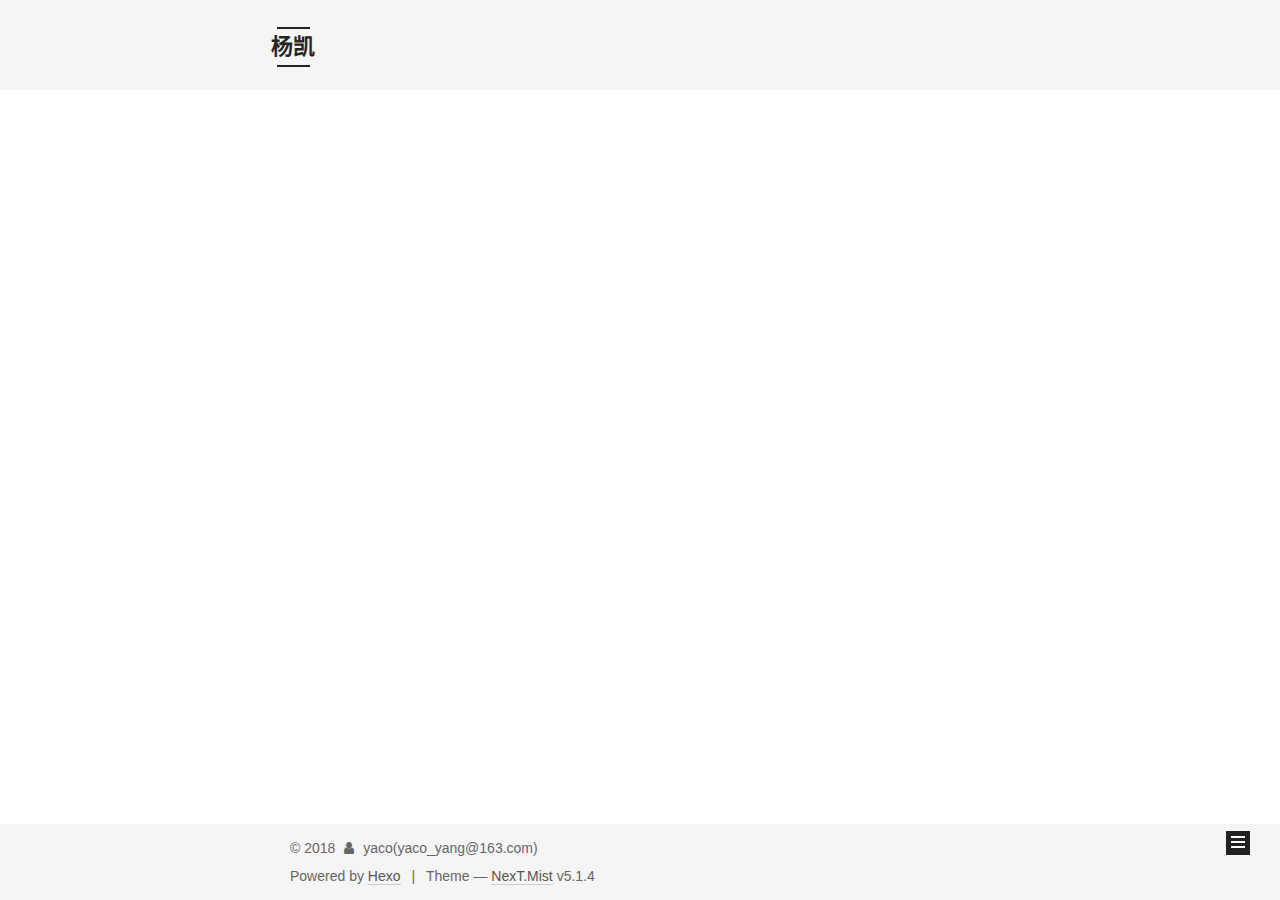
<file: archives/index.html>
<!DOCTYPE html>



  


<html class="theme-next mist use-motion" lang="zh-CN">
<head>
  <meta charset="UTF-8"/>
<meta http-equiv="X-UA-Compatible" content="IE=edge" />
<meta name="viewport" content="width=device-width, initial-scale=1, maximum-scale=1"/>
<meta name="theme-color" content="#222">









<meta http-equiv="Cache-Control" content="no-transform" />
<meta http-equiv="Cache-Control" content="no-siteapp" />
















  
  
  <link href="/lib/fancybox/source/jquery.fancybox.css?v=2.1.5" rel="stylesheet" type="text/css" />







<link href="/lib/font-awesome/css/font-awesome.min.css?v=4.6.2" rel="stylesheet" type="text/css" />

<link href="/css/main.css?v=5.1.4" rel="stylesheet" type="text/css" />


  <link rel="apple-touch-icon" sizes="180x180" href="/images/apple-touch-icon-next.png?v=5.1.4">


  <link rel="icon" type="image/png" sizes="32x32" href="/images/favicon-32x32-next.png?v=5.1.4">


  <link rel="icon" type="image/png" sizes="16x16" href="/images/favicon-16x16-next.png?v=5.1.4">


  <link rel="mask-icon" href="/images/logo.svg?v=5.1.4" color="#222">





  <meta name="keywords" content="Hexo, NexT" />










<meta name="description" content="yaco">
<meta property="og:type" content="website">
<meta property="og:title" content="杨凯">
<meta property="og:url" content="http://bestyaco.com/archives/index.html">
<meta property="og:site_name" content="杨凯">
<meta property="og:description" content="yaco">
<meta property="og:locale" content="zh-CN">
<meta name="twitter:card" content="summary">
<meta name="twitter:title" content="杨凯">
<meta name="twitter:description" content="yaco">



<script type="text/javascript" id="hexo.configurations">
  var NexT = window.NexT || {};
  var CONFIG = {
    root: '/',
    scheme: 'Mist',
    version: '5.1.4',
    sidebar: {"position":"left","display":"post","offset":12,"b2t":false,"scrollpercent":false,"onmobile":false},
    fancybox: true,
    tabs: true,
    motion: {"enable":true,"async":false,"transition":{"post_block":"fadeIn","post_header":"slideDownIn","post_body":"slideDownIn","coll_header":"slideLeftIn","sidebar":"slideUpIn"}},
    duoshuo: {
      userId: '0',
      author: 'yaco'
    },
    algolia: {
      applicationID: '',
      apiKey: '',
      indexName: '',
      hits: {"per_page":10},
      labels: {"input_placeholder":"Search for Posts","hits_empty":"We didn't find any results for the search: ${query}","hits_stats":"${hits} results found in ${time} ms"}
    }
  };
</script>



  <link rel="canonical" href="http://bestyaco.com/archives/"/>





  <title>Archive | 杨凯</title>
  








</head>

<body itemscope itemtype="http://schema.org/WebPage" lang="zh-CN">

  
  
    
  

  <div class="container sidebar-position-left page-archive">
    <div class="headband"></div>

    <header id="header" class="header" itemscope itemtype="http://schema.org/WPHeader">
      <div class="header-inner"><div class="site-brand-wrapper">
  <div class="site-meta ">
    

    <div class="custom-logo-site-title">
      <a href="/"  class="brand" rel="start">
        <span class="logo-line-before"><i></i></span>
        <span class="site-title">杨凯</span>
        <span class="logo-line-after"><i></i></span>
      </a>
    </div>
      
        <p class="site-subtitle"></p>
      
  </div>

  <div class="site-nav-toggle">
    <button>
      <span class="btn-bar"></span>
      <span class="btn-bar"></span>
      <span class="btn-bar"></span>
    </button>
  </div>
</div>

<nav class="site-nav">
  

  
    <ul id="menu" class="menu">
      
        
        <li class="menu-item menu-item-home">
          <a href="/" rel="section">
            
              <i class="menu-item-icon fa fa-fw fa-home"></i> <br />
            
            Home
          </a>
        </li>
      
        
        <li class="menu-item menu-item-about">
          <a href="/about/" rel="section">
            
              <i class="menu-item-icon fa fa-fw fa-user"></i> <br />
            
            About
          </a>
        </li>
      
        
        <li class="menu-item menu-item-tags">
          <a href="/tags/" rel="section">
            
              <i class="menu-item-icon fa fa-fw fa-tags"></i> <br />
            
            Tags
          </a>
        </li>
      
        
        <li class="menu-item menu-item-categories">
          <a href="/categories/" rel="section">
            
              <i class="menu-item-icon fa fa-fw fa-th"></i> <br />
            
            Categories
          </a>
        </li>
      
        
        <li class="menu-item menu-item-archives">
          <a href="/archives/" rel="section">
            
              <i class="menu-item-icon fa fa-fw fa-archive"></i> <br />
            
            Archives
          </a>
        </li>
      

      
        <li class="menu-item menu-item-search">
          
            <a href="javascript:;" class="popup-trigger">
          
            
              <i class="menu-item-icon fa fa-search fa-fw"></i> <br />
            
            Search
          </a>
        </li>
      
    </ul>
  

  
    <div class="site-search">
      
  <div class="popup search-popup local-search-popup">
  <div class="local-search-header clearfix">
    <span class="search-icon">
      <i class="fa fa-search"></i>
    </span>
    <span class="popup-btn-close">
      <i class="fa fa-times-circle"></i>
    </span>
    <div class="local-search-input-wrapper">
      <input autocomplete="off"
             placeholder="Searching..." spellcheck="false"
             type="text" id="local-search-input">
    </div>
  </div>
  <div id="local-search-result"></div>
</div>



    </div>
  
</nav>



 </div>
    </header>

    <main id="main" class="main">
      <div class="main-inner">
        <div class="content-wrap">
          <div id="content" class="content">
            

  
  
  
  <div class="post-block archive">
    <div id="posts" class="posts-collapse">
      <span class="archive-move-on"></span>

      <span class="archive-page-counter">
        
        
        
          
        
        Um..! 2 posts in total. Keep on posting.
      </span>

      

        
        
        

        
          
          <div class="collection-title">
            <h1 class="archive-year" id="archive-year-2018">2018</h1>
          </div>
        
        

        

  <article class="post post-type-normal" itemscope itemtype="http://schema.org/Article">
    <header class="post-header">

      <h2 class="post-title">
        
            <a class="post-title-link" href="/post/16db4f89.html" itemprop="url">
              
                <span itemprop="name">picture</span>
              
            </a>
        
      </h2>

      <div class="post-meta">
        <time class="post-time" itemprop="dateCreated"
              datetime="2018-09-15T19:55:01+08:00"
              content="2018-09-15" >
          09-15
        </time>
      </div>

    </header>
  </article>



      

        
        
        

        
        

        

  <article class="post post-type-normal" itemscope itemtype="http://schema.org/Article">
    <header class="post-header">

      <h2 class="post-title">
        
            <a class="post-title-link" href="/post/4a17b156.html" itemprop="url">
              
                <span itemprop="name">Hello World</span>
              
            </a>
        
      </h2>

      <div class="post-meta">
        <time class="post-time" itemprop="dateCreated"
              datetime="2018-09-13T10:28:48+08:00"
              content="2018-09-13" >
          09-13
        </time>
      </div>

    </header>
  </article>



      

    </div>
  </div>
  
  
  

  



          </div>
          


          


        </div>
        
          
  
  <div class="sidebar-toggle">
    <div class="sidebar-toggle-line-wrap">
      <span class="sidebar-toggle-line sidebar-toggle-line-first"></span>
      <span class="sidebar-toggle-line sidebar-toggle-line-middle"></span>
      <span class="sidebar-toggle-line sidebar-toggle-line-last"></span>
    </div>
  </div>

  <aside id="sidebar" class="sidebar">
    
    <div class="sidebar-inner">

      

      

      <section class="site-overview-wrap sidebar-panel sidebar-panel-active">
        <div class="site-overview">
          <div class="site-author motion-element" itemprop="author" itemscope itemtype="http://schema.org/Person">
            
              <img class="site-author-image" itemprop="image"
                src="/avatar/avatar.png"
                alt="yaco(yaco_yang@163.com)" />
            
              <p class="site-author-name" itemprop="name">yaco(yaco_yang@163.com)</p>
              <p class="site-description motion-element" itemprop="description">yaco</p>
          </div>

          <nav class="site-state motion-element">

            
              <div class="site-state-item site-state-posts">
              
                <a href="/archives/">
              
                  <span class="site-state-item-count">2</span>
                  <span class="site-state-item-name">posts</span>
                </a>
              </div>
            

            

            

          </nav>

          

          
            <div class="links-of-author motion-element">
                
                  <span class="links-of-author-item">
                    <a href="https://github.com/yacoyang" target="_blank" title="GitHub">
                      
                        <i class="fa fa-fw fa-github"></i>GitHub</a>
                  </span>
                
                  <span class="links-of-author-item">
                    <a href="https://gitee.com/yaco_yang" target="_blank" title="Gitee">
                      
                        <i class="fa fa-fw fa-globe"></i>Gitee</a>
                  </span>
                
                  <span class="links-of-author-item">
                    <a href="mailto:yaco_yang@163.com" target="_blank" title="E-Mail">
                      
                        <i class="fa fa-fw fa-envelope"></i>E-Mail</a>
                  </span>
                
            </div>
          

          
          

          
          

          

        </div>
      </section>

      

      

    </div>
  </aside>


        
      </div>
    </main>

    <footer id="footer" class="footer">
      <div class="footer-inner">
        <div class="copyright">&copy; <span itemprop="copyrightYear">2018</span>
  <span class="with-love">
    <i class="fa fa-user"></i>
  </span>
  <span class="author" itemprop="copyrightHolder">yaco(yaco_yang@163.com)</span>

  
</div>


  <div class="powered-by">Powered by <a class="theme-link" target="_blank" href="https://hexo.io">Hexo</a></div>



  <span class="post-meta-divider">|</span>



  <div class="theme-info">Theme &mdash; <a class="theme-link" target="_blank" href="https://github.com/iissnan/hexo-theme-next">NexT.Mist</a> v5.1.4</div>




        







        
      </div>
    </footer>

    
      <div class="back-to-top">
        <i class="fa fa-arrow-up"></i>
        
      </div>
    

    

  </div>

  

<script type="text/javascript">
  if (Object.prototype.toString.call(window.Promise) !== '[object Function]') {
    window.Promise = null;
  }
</script>









  












  
  
    <script type="text/javascript" src="/lib/jquery/index.js?v=2.1.3"></script>
  

  
  
    <script type="text/javascript" src="/lib/fastclick/lib/fastclick.min.js?v=1.0.6"></script>
  

  
  
    <script type="text/javascript" src="/lib/jquery_lazyload/jquery.lazyload.js?v=1.9.7"></script>
  

  
  
    <script type="text/javascript" src="/lib/velocity/velocity.min.js?v=1.2.1"></script>
  

  
  
    <script type="text/javascript" src="/lib/velocity/velocity.ui.min.js?v=1.2.1"></script>
  

  
  
    <script type="text/javascript" src="/lib/fancybox/source/jquery.fancybox.pack.js?v=2.1.5"></script>
  


  


  <script type="text/javascript" src="/js/src/utils.js?v=5.1.4"></script>

  <script type="text/javascript" src="/js/src/motion.js?v=5.1.4"></script>



  
  

  

  


  <script type="text/javascript" src="/js/src/bootstrap.js?v=5.1.4"></script>



  


  




	





  





  












  

  <script type="text/javascript">
    // Popup Window;
    var isfetched = false;
    var isXml = true;
    // Search DB path;
    var search_path = "search.xml";
    if (search_path.length === 0) {
      search_path = "search.xml";
    } else if (/json$/i.test(search_path)) {
      isXml = false;
    }
    var path = "/" + search_path;
    // monitor main search box;

    var onPopupClose = function (e) {
      $('.popup').hide();
      $('#local-search-input').val('');
      $('.search-result-list').remove();
      $('#no-result').remove();
      $(".local-search-pop-overlay").remove();
      $('body').css('overflow', '');
    }

    function proceedsearch() {
      $("body")
        .append('<div class="search-popup-overlay local-search-pop-overlay"></div>')
        .css('overflow', 'hidden');
      $('.search-popup-overlay').click(onPopupClose);
      $('.popup').toggle();
      var $localSearchInput = $('#local-search-input');
      $localSearchInput.attr("autocapitalize", "none");
      $localSearchInput.attr("autocorrect", "off");
      $localSearchInput.focus();
    }

    // search function;
    var searchFunc = function(path, search_id, content_id) {
      'use strict';

      // start loading animation
      $("body")
        .append('<div class="search-popup-overlay local-search-pop-overlay">' +
          '<div id="search-loading-icon">' +
          '<i class="fa fa-spinner fa-pulse fa-5x fa-fw"></i>' +
          '</div>' +
          '</div>')
        .css('overflow', 'hidden');
      $("#search-loading-icon").css('margin', '20% auto 0 auto').css('text-align', 'center');

      $.ajax({
        url: path,
        dataType: isXml ? "xml" : "json",
        async: true,
        success: function(res) {
          // get the contents from search data
          isfetched = true;
          $('.popup').detach().appendTo('.header-inner');
          var datas = isXml ? $("entry", res).map(function() {
            return {
              title: $("title", this).text(),
              content: $("content",this).text(),
              url: $("url" , this).text()
            };
          }).get() : res;
          var input = document.getElementById(search_id);
          var resultContent = document.getElementById(content_id);
          var inputEventFunction = function() {
            var searchText = input.value.trim().toLowerCase();
            var keywords = searchText.split(/[\s\-]+/);
            if (keywords.length > 1) {
              keywords.push(searchText);
            }
            var resultItems = [];
            if (searchText.length > 0) {
              // perform local searching
              datas.forEach(function(data) {
                var isMatch = false;
                var hitCount = 0;
                var searchTextCount = 0;
                var title = data.title.trim();
                var titleInLowerCase = title.toLowerCase();
                var content = data.content.trim().replace(/<[^>]+>/g,"");
                var contentInLowerCase = content.toLowerCase();
                var articleUrl = decodeURIComponent(data.url);
                var indexOfTitle = [];
                var indexOfContent = [];
                // only match articles with not empty titles
                if(title != '') {
                  keywords.forEach(function(keyword) {
                    function getIndexByWord(word, text, caseSensitive) {
                      var wordLen = word.length;
                      if (wordLen === 0) {
                        return [];
                      }
                      var startPosition = 0, position = [], index = [];
                      if (!caseSensitive) {
                        text = text.toLowerCase();
                        word = word.toLowerCase();
                      }
                      while ((position = text.indexOf(word, startPosition)) > -1) {
                        index.push({position: position, word: word});
                        startPosition = position + wordLen;
                      }
                      return index;
                    }

                    indexOfTitle = indexOfTitle.concat(getIndexByWord(keyword, titleInLowerCase, false));
                    indexOfContent = indexOfContent.concat(getIndexByWord(keyword, contentInLowerCase, false));
                  });
                  if (indexOfTitle.length > 0 || indexOfContent.length > 0) {
                    isMatch = true;
                    hitCount = indexOfTitle.length + indexOfContent.length;
                  }
                }

                // show search results

                if (isMatch) {
                  // sort index by position of keyword

                  [indexOfTitle, indexOfContent].forEach(function (index) {
                    index.sort(function (itemLeft, itemRight) {
                      if (itemRight.position !== itemLeft.position) {
                        return itemRight.position - itemLeft.position;
                      } else {
                        return itemLeft.word.length - itemRight.word.length;
                      }
                    });
                  });

                  // merge hits into slices

                  function mergeIntoSlice(text, start, end, index) {
                    var item = index[index.length - 1];
                    var position = item.position;
                    var word = item.word;
                    var hits = [];
                    var searchTextCountInSlice = 0;
                    while (position + word.length <= end && index.length != 0) {
                      if (word === searchText) {
                        searchTextCountInSlice++;
                      }
                      hits.push({position: position, length: word.length});
                      var wordEnd = position + word.length;

                      // move to next position of hit

                      index.pop();
                      while (index.length != 0) {
                        item = index[index.length - 1];
                        position = item.position;
                        word = item.word;
                        if (wordEnd > position) {
                          index.pop();
                        } else {
                          break;
                        }
                      }
                    }
                    searchTextCount += searchTextCountInSlice;
                    return {
                      hits: hits,
                      start: start,
                      end: end,
                      searchTextCount: searchTextCountInSlice
                    };
                  }

                  var slicesOfTitle = [];
                  if (indexOfTitle.length != 0) {
                    slicesOfTitle.push(mergeIntoSlice(title, 0, title.length, indexOfTitle));
                  }

                  var slicesOfContent = [];
                  while (indexOfContent.length != 0) {
                    var item = indexOfContent[indexOfContent.length - 1];
                    var position = item.position;
                    var word = item.word;
                    // cut out 100 characters
                    var start = position - 20;
                    var end = position + 80;
                    if(start < 0){
                      start = 0;
                    }
                    if (end < position + word.length) {
                      end = position + word.length;
                    }
                    if(end > content.length){
                      end = content.length;
                    }
                    slicesOfContent.push(mergeIntoSlice(content, start, end, indexOfContent));
                  }

                  // sort slices in content by search text's count and hits' count

                  slicesOfContent.sort(function (sliceLeft, sliceRight) {
                    if (sliceLeft.searchTextCount !== sliceRight.searchTextCount) {
                      return sliceRight.searchTextCount - sliceLeft.searchTextCount;
                    } else if (sliceLeft.hits.length !== sliceRight.hits.length) {
                      return sliceRight.hits.length - sliceLeft.hits.length;
                    } else {
                      return sliceLeft.start - sliceRight.start;
                    }
                  });

                  // select top N slices in content

                  var upperBound = parseInt('1');
                  if (upperBound >= 0) {
                    slicesOfContent = slicesOfContent.slice(0, upperBound);
                  }

                  // highlight title and content

                  function highlightKeyword(text, slice) {
                    var result = '';
                    var prevEnd = slice.start;
                    slice.hits.forEach(function (hit) {
                      result += text.substring(prevEnd, hit.position);
                      var end = hit.position + hit.length;
                      result += '<b class="search-keyword">' + text.substring(hit.position, end) + '</b>';
                      prevEnd = end;
                    });
                    result += text.substring(prevEnd, slice.end);
                    return result;
                  }

                  var resultItem = '';

                  if (slicesOfTitle.length != 0) {
                    resultItem += "<li><a href='" + articleUrl + "' class='search-result-title'>" + highlightKeyword(title, slicesOfTitle[0]) + "</a>";
                  } else {
                    resultItem += "<li><a href='" + articleUrl + "' class='search-result-title'>" + title + "</a>";
                  }

                  slicesOfContent.forEach(function (slice) {
                    resultItem += "<a href='" + articleUrl + "'>" +
                      "<p class=\"search-result\">" + highlightKeyword(content, slice) +
                      "...</p>" + "</a>";
                  });

                  resultItem += "</li>";
                  resultItems.push({
                    item: resultItem,
                    searchTextCount: searchTextCount,
                    hitCount: hitCount,
                    id: resultItems.length
                  });
                }
              })
            };
            if (keywords.length === 1 && keywords[0] === "") {
              resultContent.innerHTML = '<div id="no-result"><i class="fa fa-search fa-5x" /></div>'
            } else if (resultItems.length === 0) {
              resultContent.innerHTML = '<div id="no-result"><i class="fa fa-frown-o fa-5x" /></div>'
            } else {
              resultItems.sort(function (resultLeft, resultRight) {
                if (resultLeft.searchTextCount !== resultRight.searchTextCount) {
                  return resultRight.searchTextCount - resultLeft.searchTextCount;
                } else if (resultLeft.hitCount !== resultRight.hitCount) {
                  return resultRight.hitCount - resultLeft.hitCount;
                } else {
                  return resultRight.id - resultLeft.id;
                }
              });
              var searchResultList = '<ul class=\"search-result-list\">';
              resultItems.forEach(function (result) {
                searchResultList += result.item;
              })
              searchResultList += "</ul>";
              resultContent.innerHTML = searchResultList;
            }
          }

          if ('auto' === 'auto') {
            input.addEventListener('input', inputEventFunction);
          } else {
            $('.search-icon').click(inputEventFunction);
            input.addEventListener('keypress', function (event) {
              if (event.keyCode === 13) {
                inputEventFunction();
              }
            });
          }

          // remove loading animation
          $(".local-search-pop-overlay").remove();
          $('body').css('overflow', '');

          proceedsearch();
        }
      });
    }

    // handle and trigger popup window;
    $('.popup-trigger').click(function(e) {
      e.stopPropagation();
      if (isfetched === false) {
        searchFunc(path, 'local-search-input', 'local-search-result');
      } else {
        proceedsearch();
      };
    });

    $('.popup-btn-close').click(onPopupClose);
    $('.popup').click(function(e){
      e.stopPropagation();
    });
    $(document).on('keyup', function (event) {
      var shouldDismissSearchPopup = event.which === 27 &&
        $('.search-popup').is(':visible');
      if (shouldDismissSearchPopup) {
        onPopupClose();
      }
    });
  </script>





  

  

  

  
  

  

  

  

</body>
</html>
</file>
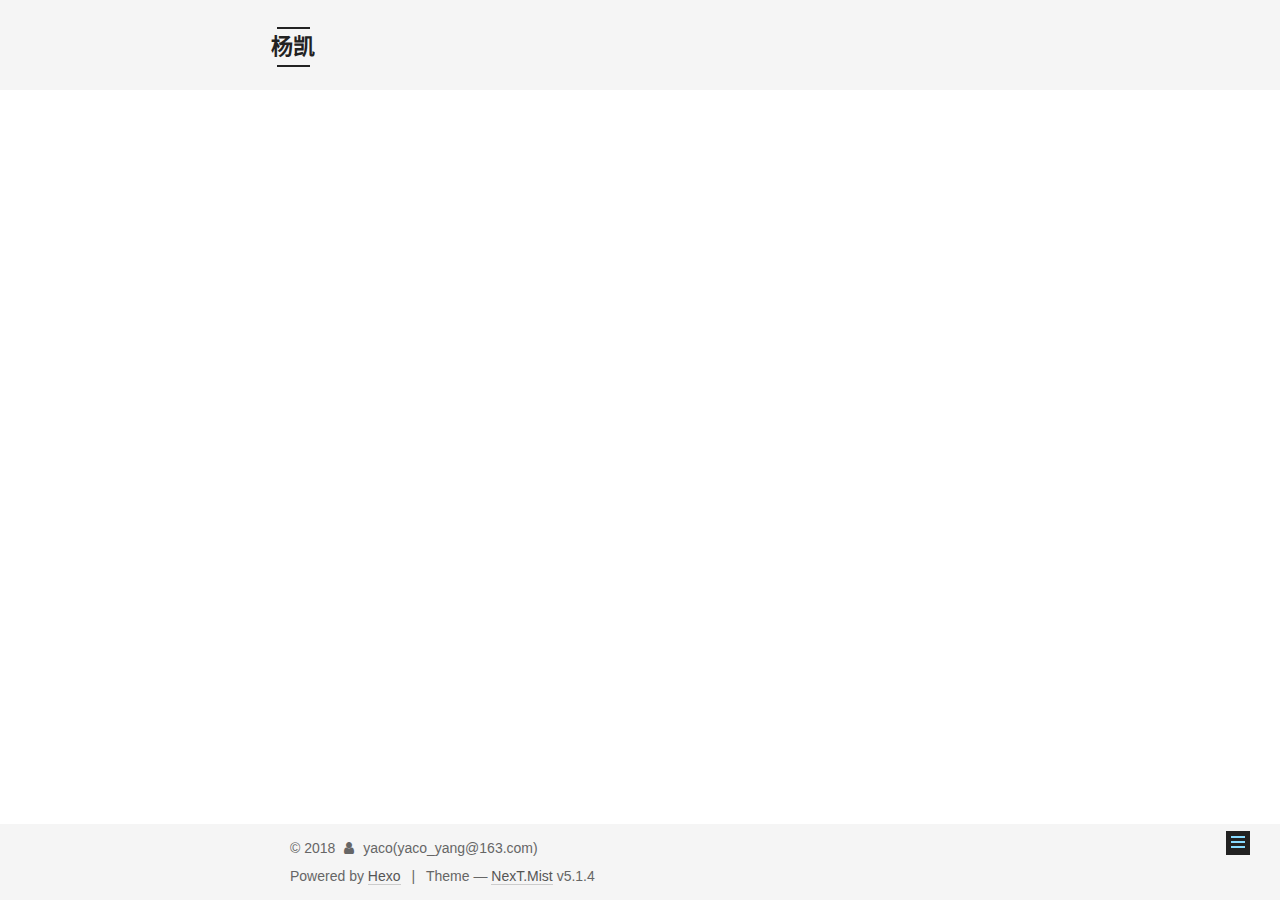
<file: categories/index.html>
<!DOCTYPE html>



  


<html class="theme-next mist use-motion" lang="zh-CN">
<head>
  <meta charset="UTF-8"/>
<meta http-equiv="X-UA-Compatible" content="IE=edge" />
<meta name="viewport" content="width=device-width, initial-scale=1, maximum-scale=1"/>
<meta name="theme-color" content="#222">









<meta http-equiv="Cache-Control" content="no-transform" />
<meta http-equiv="Cache-Control" content="no-siteapp" />
















  
  
  <link href="/lib/fancybox/source/jquery.fancybox.css?v=2.1.5" rel="stylesheet" type="text/css" />







<link href="/lib/font-awesome/css/font-awesome.min.css?v=4.6.2" rel="stylesheet" type="text/css" />

<link href="/css/main.css?v=5.1.4" rel="stylesheet" type="text/css" />


  <link rel="apple-touch-icon" sizes="180x180" href="/images/apple-touch-icon-next.png?v=5.1.4">


  <link rel="icon" type="image/png" sizes="32x32" href="/images/favicon-32x32-next.png?v=5.1.4">


  <link rel="icon" type="image/png" sizes="16x16" href="/images/favicon-16x16-next.png?v=5.1.4">


  <link rel="mask-icon" href="/images/logo.svg?v=5.1.4" color="#222">





  <meta name="keywords" content="Hexo, NexT" />










<meta name="description" content="yaco">
<meta property="og:type" content="website">
<meta property="og:title" content="categories">
<meta property="og:url" content="http://bestyaco.com/categories/index.html">
<meta property="og:site_name" content="杨凯">
<meta property="og:description" content="yaco">
<meta property="og:locale" content="zh-CN">
<meta property="og:updated_time" content="2018-09-16T02:07:24.636Z">
<meta name="twitter:card" content="summary">
<meta name="twitter:title" content="categories">
<meta name="twitter:description" content="yaco">



<script type="text/javascript" id="hexo.configurations">
  var NexT = window.NexT || {};
  var CONFIG = {
    root: '/',
    scheme: 'Mist',
    version: '5.1.4',
    sidebar: {"position":"left","display":"post","offset":12,"b2t":false,"scrollpercent":false,"onmobile":false},
    fancybox: true,
    tabs: true,
    motion: {"enable":true,"async":false,"transition":{"post_block":"fadeIn","post_header":"slideDownIn","post_body":"slideDownIn","coll_header":"slideLeftIn","sidebar":"slideUpIn"}},
    duoshuo: {
      userId: '0',
      author: 'yaco'
    },
    algolia: {
      applicationID: '',
      apiKey: '',
      indexName: '',
      hits: {"per_page":10},
      labels: {"input_placeholder":"Search for Posts","hits_empty":"We didn't find any results for the search: ${query}","hits_stats":"${hits} results found in ${time} ms"}
    }
  };
</script>



  <link rel="canonical" href="http://bestyaco.com/categories/"/>





  <title>categories | 杨凯</title>
  








</head>

<body itemscope itemtype="http://schema.org/WebPage" lang="zh-CN">

  
  
    
  

  <div class="container sidebar-position-left page-post-detail">
    <div class="headband"></div>

    <header id="header" class="header" itemscope itemtype="http://schema.org/WPHeader">
      <div class="header-inner"><div class="site-brand-wrapper">
  <div class="site-meta ">
    

    <div class="custom-logo-site-title">
      <a href="/"  class="brand" rel="start">
        <span class="logo-line-before"><i></i></span>
        <span class="site-title">杨凯</span>
        <span class="logo-line-after"><i></i></span>
      </a>
    </div>
      
        <p class="site-subtitle"></p>
      
  </div>

  <div class="site-nav-toggle">
    <button>
      <span class="btn-bar"></span>
      <span class="btn-bar"></span>
      <span class="btn-bar"></span>
    </button>
  </div>
</div>

<nav class="site-nav">
  

  
    <ul id="menu" class="menu">
      
        
        <li class="menu-item menu-item-home">
          <a href="/" rel="section">
            
              <i class="menu-item-icon fa fa-fw fa-home"></i> <br />
            
            Home
          </a>
        </li>
      
        
        <li class="menu-item menu-item-about">
          <a href="/about/" rel="section">
            
              <i class="menu-item-icon fa fa-fw fa-user"></i> <br />
            
            About
          </a>
        </li>
      
        
        <li class="menu-item menu-item-tags">
          <a href="/tags/" rel="section">
            
              <i class="menu-item-icon fa fa-fw fa-tags"></i> <br />
            
            Tags
          </a>
        </li>
      
        
        <li class="menu-item menu-item-categories">
          <a href="/categories/" rel="section">
            
              <i class="menu-item-icon fa fa-fw fa-th"></i> <br />
            
            Categories
          </a>
        </li>
      
        
        <li class="menu-item menu-item-archives">
          <a href="/archives/" rel="section">
            
              <i class="menu-item-icon fa fa-fw fa-archive"></i> <br />
            
            Archives
          </a>
        </li>
      

      
        <li class="menu-item menu-item-search">
          
            <a href="javascript:;" class="popup-trigger">
          
            
              <i class="menu-item-icon fa fa-search fa-fw"></i> <br />
            
            Search
          </a>
        </li>
      
    </ul>
  

  
    <div class="site-search">
      
  <div class="popup search-popup local-search-popup">
  <div class="local-search-header clearfix">
    <span class="search-icon">
      <i class="fa fa-search"></i>
    </span>
    <span class="popup-btn-close">
      <i class="fa fa-times-circle"></i>
    </span>
    <div class="local-search-input-wrapper">
      <input autocomplete="off"
             placeholder="Searching..." spellcheck="false"
             type="text" id="local-search-input">
    </div>
  </div>
  <div id="local-search-result"></div>
</div>



    </div>
  
</nav>



 </div>
    </header>

    <main id="main" class="main">
      <div class="main-inner">
        <div class="content-wrap">
          <div id="content" class="content">
            

  <div id="posts" class="posts-expand">
    
    
    
    <div class="post-block page">
      <header class="post-header">

	<h1 class="post-title" itemprop="name headline">categories</h1>



</header>

      
      
      
      <div class="post-body">
        
        
          <div class="category-all-page">
            <div class="category-all-title">
                No categories
            </div>
            <div class="category-all">
              
            </div>
          </div>
        
      </div>
      
      
      
    </div>
    
    
    
  </div>


          </div>
          


          


        </div>
        
          
  
  <div class="sidebar-toggle">
    <div class="sidebar-toggle-line-wrap">
      <span class="sidebar-toggle-line sidebar-toggle-line-first"></span>
      <span class="sidebar-toggle-line sidebar-toggle-line-middle"></span>
      <span class="sidebar-toggle-line sidebar-toggle-line-last"></span>
    </div>
  </div>

  <aside id="sidebar" class="sidebar">
    
    <div class="sidebar-inner">

      

      

      <section class="site-overview-wrap sidebar-panel sidebar-panel-active">
        <div class="site-overview">
          <div class="site-author motion-element" itemprop="author" itemscope itemtype="http://schema.org/Person">
            
              <img class="site-author-image" itemprop="image"
                src="/avatar/avatar.png"
                alt="yaco(yaco_yang@163.com)" />
            
              <p class="site-author-name" itemprop="name">yaco(yaco_yang@163.com)</p>
              <p class="site-description motion-element" itemprop="description">yaco</p>
          </div>

          <nav class="site-state motion-element">

            
              <div class="site-state-item site-state-posts">
              
                <a href="/archives/">
              
                  <span class="site-state-item-count">2</span>
                  <span class="site-state-item-name">posts</span>
                </a>
              </div>
            

            

            

          </nav>

          

          
            <div class="links-of-author motion-element">
                
                  <span class="links-of-author-item">
                    <a href="https://github.com/yacoyang" target="_blank" title="GitHub">
                      
                        <i class="fa fa-fw fa-github"></i>GitHub</a>
                  </span>
                
                  <span class="links-of-author-item">
                    <a href="https://gitee.com/yaco_yang" target="_blank" title="Gitee">
                      
                        <i class="fa fa-fw fa-globe"></i>Gitee</a>
                  </span>
                
                  <span class="links-of-author-item">
                    <a href="mailto:yaco_yang@163.com" target="_blank" title="E-Mail">
                      
                        <i class="fa fa-fw fa-envelope"></i>E-Mail</a>
                  </span>
                
            </div>
          

          
          

          
          

          

        </div>
      </section>

      

      

    </div>
  </aside>


        
      </div>
    </main>

    <footer id="footer" class="footer">
      <div class="footer-inner">
        <div class="copyright">&copy; <span itemprop="copyrightYear">2018</span>
  <span class="with-love">
    <i class="fa fa-user"></i>
  </span>
  <span class="author" itemprop="copyrightHolder">yaco(yaco_yang@163.com)</span>

  
</div>


  <div class="powered-by">Powered by <a class="theme-link" target="_blank" href="https://hexo.io">Hexo</a></div>



  <span class="post-meta-divider">|</span>



  <div class="theme-info">Theme &mdash; <a class="theme-link" target="_blank" href="https://github.com/iissnan/hexo-theme-next">NexT.Mist</a> v5.1.4</div>




        







        
      </div>
    </footer>

    
      <div class="back-to-top">
        <i class="fa fa-arrow-up"></i>
        
      </div>
    

    

  </div>

  

<script type="text/javascript">
  if (Object.prototype.toString.call(window.Promise) !== '[object Function]') {
    window.Promise = null;
  }
</script>









  












  
  
    <script type="text/javascript" src="/lib/jquery/index.js?v=2.1.3"></script>
  

  
  
    <script type="text/javascript" src="/lib/fastclick/lib/fastclick.min.js?v=1.0.6"></script>
  

  
  
    <script type="text/javascript" src="/lib/jquery_lazyload/jquery.lazyload.js?v=1.9.7"></script>
  

  
  
    <script type="text/javascript" src="/lib/velocity/velocity.min.js?v=1.2.1"></script>
  

  
  
    <script type="text/javascript" src="/lib/velocity/velocity.ui.min.js?v=1.2.1"></script>
  

  
  
    <script type="text/javascript" src="/lib/fancybox/source/jquery.fancybox.pack.js?v=2.1.5"></script>
  


  


  <script type="text/javascript" src="/js/src/utils.js?v=5.1.4"></script>

  <script type="text/javascript" src="/js/src/motion.js?v=5.1.4"></script>



  
  

  
  <script type="text/javascript" src="/js/src/scrollspy.js?v=5.1.4"></script>
<script type="text/javascript" src="/js/src/post-details.js?v=5.1.4"></script>



  


  <script type="text/javascript" src="/js/src/bootstrap.js?v=5.1.4"></script>



  


  




	





  





  












  

  <script type="text/javascript">
    // Popup Window;
    var isfetched = false;
    var isXml = true;
    // Search DB path;
    var search_path = "search.xml";
    if (search_path.length === 0) {
      search_path = "search.xml";
    } else if (/json$/i.test(search_path)) {
      isXml = false;
    }
    var path = "/" + search_path;
    // monitor main search box;

    var onPopupClose = function (e) {
      $('.popup').hide();
      $('#local-search-input').val('');
      $('.search-result-list').remove();
      $('#no-result').remove();
      $(".local-search-pop-overlay").remove();
      $('body').css('overflow', '');
    }

    function proceedsearch() {
      $("body")
        .append('<div class="search-popup-overlay local-search-pop-overlay"></div>')
        .css('overflow', 'hidden');
      $('.search-popup-overlay').click(onPopupClose);
      $('.popup').toggle();
      var $localSearchInput = $('#local-search-input');
      $localSearchInput.attr("autocapitalize", "none");
      $localSearchInput.attr("autocorrect", "off");
      $localSearchInput.focus();
    }

    // search function;
    var searchFunc = function(path, search_id, content_id) {
      'use strict';

      // start loading animation
      $("body")
        .append('<div class="search-popup-overlay local-search-pop-overlay">' +
          '<div id="search-loading-icon">' +
          '<i class="fa fa-spinner fa-pulse fa-5x fa-fw"></i>' +
          '</div>' +
          '</div>')
        .css('overflow', 'hidden');
      $("#search-loading-icon").css('margin', '20% auto 0 auto').css('text-align', 'center');

      $.ajax({
        url: path,
        dataType: isXml ? "xml" : "json",
        async: true,
        success: function(res) {
          // get the contents from search data
          isfetched = true;
          $('.popup').detach().appendTo('.header-inner');
          var datas = isXml ? $("entry", res).map(function() {
            return {
              title: $("title", this).text(),
              content: $("content",this).text(),
              url: $("url" , this).text()
            };
          }).get() : res;
          var input = document.getElementById(search_id);
          var resultContent = document.getElementById(content_id);
          var inputEventFunction = function() {
            var searchText = input.value.trim().toLowerCase();
            var keywords = searchText.split(/[\s\-]+/);
            if (keywords.length > 1) {
              keywords.push(searchText);
            }
            var resultItems = [];
            if (searchText.length > 0) {
              // perform local searching
              datas.forEach(function(data) {
                var isMatch = false;
                var hitCount = 0;
                var searchTextCount = 0;
                var title = data.title.trim();
                var titleInLowerCase = title.toLowerCase();
                var content = data.content.trim().replace(/<[^>]+>/g,"");
                var contentInLowerCase = content.toLowerCase();
                var articleUrl = decodeURIComponent(data.url);
                var indexOfTitle = [];
                var indexOfContent = [];
                // only match articles with not empty titles
                if(title != '') {
                  keywords.forEach(function(keyword) {
                    function getIndexByWord(word, text, caseSensitive) {
                      var wordLen = word.length;
                      if (wordLen === 0) {
                        return [];
                      }
                      var startPosition = 0, position = [], index = [];
                      if (!caseSensitive) {
                        text = text.toLowerCase();
                        word = word.toLowerCase();
                      }
                      while ((position = text.indexOf(word, startPosition)) > -1) {
                        index.push({position: position, word: word});
                        startPosition = position + wordLen;
                      }
                      return index;
                    }

                    indexOfTitle = indexOfTitle.concat(getIndexByWord(keyword, titleInLowerCase, false));
                    indexOfContent = indexOfContent.concat(getIndexByWord(keyword, contentInLowerCase, false));
                  });
                  if (indexOfTitle.length > 0 || indexOfContent.length > 0) {
                    isMatch = true;
                    hitCount = indexOfTitle.length + indexOfContent.length;
                  }
                }

                // show search results

                if (isMatch) {
                  // sort index by position of keyword

                  [indexOfTitle, indexOfContent].forEach(function (index) {
                    index.sort(function (itemLeft, itemRight) {
                      if (itemRight.position !== itemLeft.position) {
                        return itemRight.position - itemLeft.position;
                      } else {
                        return itemLeft.word.length - itemRight.word.length;
                      }
                    });
                  });

                  // merge hits into slices

                  function mergeIntoSlice(text, start, end, index) {
                    var item = index[index.length - 1];
                    var position = item.position;
                    var word = item.word;
                    var hits = [];
                    var searchTextCountInSlice = 0;
                    while (position + word.length <= end && index.length != 0) {
                      if (word === searchText) {
                        searchTextCountInSlice++;
                      }
                      hits.push({position: position, length: word.length});
                      var wordEnd = position + word.length;

                      // move to next position of hit

                      index.pop();
                      while (index.length != 0) {
                        item = index[index.length - 1];
                        position = item.position;
                        word = item.word;
                        if (wordEnd > position) {
                          index.pop();
                        } else {
                          break;
                        }
                      }
                    }
                    searchTextCount += searchTextCountInSlice;
                    return {
                      hits: hits,
                      start: start,
                      end: end,
                      searchTextCount: searchTextCountInSlice
                    };
                  }

                  var slicesOfTitle = [];
                  if (indexOfTitle.length != 0) {
                    slicesOfTitle.push(mergeIntoSlice(title, 0, title.length, indexOfTitle));
                  }

                  var slicesOfContent = [];
                  while (indexOfContent.length != 0) {
                    var item = indexOfContent[indexOfContent.length - 1];
                    var position = item.position;
                    var word = item.word;
                    // cut out 100 characters
                    var start = position - 20;
                    var end = position + 80;
                    if(start < 0){
                      start = 0;
                    }
                    if (end < position + word.length) {
                      end = position + word.length;
                    }
                    if(end > content.length){
                      end = content.length;
                    }
                    slicesOfContent.push(mergeIntoSlice(content, start, end, indexOfContent));
                  }

                  // sort slices in content by search text's count and hits' count

                  slicesOfContent.sort(function (sliceLeft, sliceRight) {
                    if (sliceLeft.searchTextCount !== sliceRight.searchTextCount) {
                      return sliceRight.searchTextCount - sliceLeft.searchTextCount;
                    } else if (sliceLeft.hits.length !== sliceRight.hits.length) {
                      return sliceRight.hits.length - sliceLeft.hits.length;
                    } else {
                      return sliceLeft.start - sliceRight.start;
                    }
                  });

                  // select top N slices in content

                  var upperBound = parseInt('1');
                  if (upperBound >= 0) {
                    slicesOfContent = slicesOfContent.slice(0, upperBound);
                  }

                  // highlight title and content

                  function highlightKeyword(text, slice) {
                    var result = '';
                    var prevEnd = slice.start;
                    slice.hits.forEach(function (hit) {
                      result += text.substring(prevEnd, hit.position);
                      var end = hit.position + hit.length;
                      result += '<b class="search-keyword">' + text.substring(hit.position, end) + '</b>';
                      prevEnd = end;
                    });
                    result += text.substring(prevEnd, slice.end);
                    return result;
                  }

                  var resultItem = '';

                  if (slicesOfTitle.length != 0) {
                    resultItem += "<li><a href='" + articleUrl + "' class='search-result-title'>" + highlightKeyword(title, slicesOfTitle[0]) + "</a>";
                  } else {
                    resultItem += "<li><a href='" + articleUrl + "' class='search-result-title'>" + title + "</a>";
                  }

                  slicesOfContent.forEach(function (slice) {
                    resultItem += "<a href='" + articleUrl + "'>" +
                      "<p class=\"search-result\">" + highlightKeyword(content, slice) +
                      "...</p>" + "</a>";
                  });

                  resultItem += "</li>";
                  resultItems.push({
                    item: resultItem,
                    searchTextCount: searchTextCount,
                    hitCount: hitCount,
                    id: resultItems.length
                  });
                }
              })
            };
            if (keywords.length === 1 && keywords[0] === "") {
              resultContent.innerHTML = '<div id="no-result"><i class="fa fa-search fa-5x" /></div>'
            } else if (resultItems.length === 0) {
              resultContent.innerHTML = '<div id="no-result"><i class="fa fa-frown-o fa-5x" /></div>'
            } else {
              resultItems.sort(function (resultLeft, resultRight) {
                if (resultLeft.searchTextCount !== resultRight.searchTextCount) {
                  return resultRight.searchTextCount - resultLeft.searchTextCount;
                } else if (resultLeft.hitCount !== resultRight.hitCount) {
                  return resultRight.hitCount - resultLeft.hitCount;
                } else {
                  return resultRight.id - resultLeft.id;
                }
              });
              var searchResultList = '<ul class=\"search-result-list\">';
              resultItems.forEach(function (result) {
                searchResultList += result.item;
              })
              searchResultList += "</ul>";
              resultContent.innerHTML = searchResultList;
            }
          }

          if ('auto' === 'auto') {
            input.addEventListener('input', inputEventFunction);
          } else {
            $('.search-icon').click(inputEventFunction);
            input.addEventListener('keypress', function (event) {
              if (event.keyCode === 13) {
                inputEventFunction();
              }
            });
          }

          // remove loading animation
          $(".local-search-pop-overlay").remove();
          $('body').css('overflow', '');

          proceedsearch();
        }
      });
    }

    // handle and trigger popup window;
    $('.popup-trigger').click(function(e) {
      e.stopPropagation();
      if (isfetched === false) {
        searchFunc(path, 'local-search-input', 'local-search-result');
      } else {
        proceedsearch();
      };
    });

    $('.popup-btn-close').click(onPopupClose);
    $('.popup').click(function(e){
      e.stopPropagation();
    });
    $(document).on('keyup', function (event) {
      var shouldDismissSearchPopup = event.which === 27 &&
        $('.search-popup').is(':visible');
      if (shouldDismissSearchPopup) {
        onPopupClose();
      }
    });
  </script>





  

  

  

  
  

  

  

  

</body>
</html>
</file>
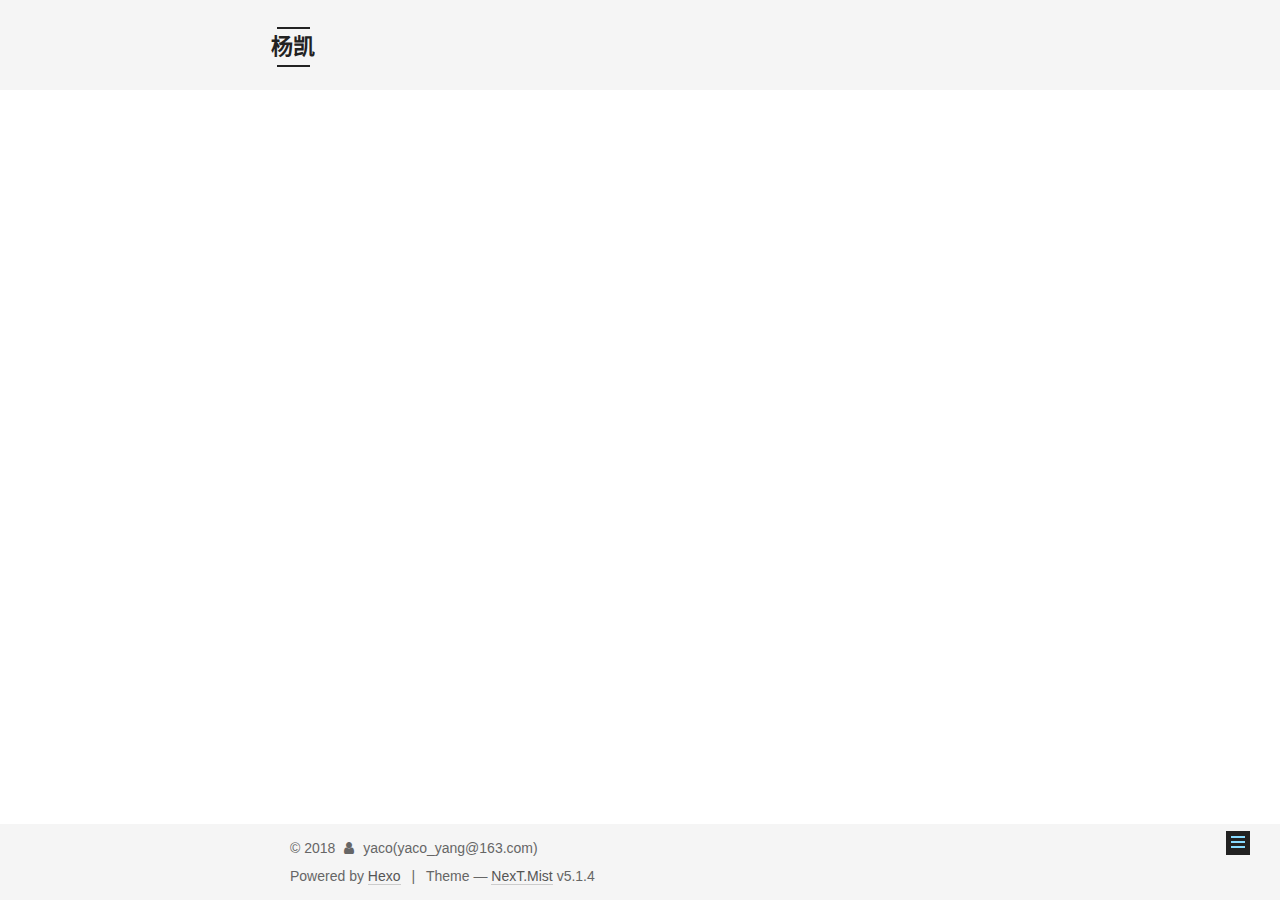
<file: tags/index.html>
<!DOCTYPE html>



  


<html class="theme-next mist use-motion" lang="zh-CN">
<head>
  <meta charset="UTF-8"/>
<meta http-equiv="X-UA-Compatible" content="IE=edge" />
<meta name="viewport" content="width=device-width, initial-scale=1, maximum-scale=1"/>
<meta name="theme-color" content="#222">









<meta http-equiv="Cache-Control" content="no-transform" />
<meta http-equiv="Cache-Control" content="no-siteapp" />
















  
  
  <link href="/lib/fancybox/source/jquery.fancybox.css?v=2.1.5" rel="stylesheet" type="text/css" />







<link href="/lib/font-awesome/css/font-awesome.min.css?v=4.6.2" rel="stylesheet" type="text/css" />

<link href="/css/main.css?v=5.1.4" rel="stylesheet" type="text/css" />


  <link rel="apple-touch-icon" sizes="180x180" href="/images/apple-touch-icon-next.png?v=5.1.4">


  <link rel="icon" type="image/png" sizes="32x32" href="/images/favicon-32x32-next.png?v=5.1.4">


  <link rel="icon" type="image/png" sizes="16x16" href="/images/favicon-16x16-next.png?v=5.1.4">


  <link rel="mask-icon" href="/images/logo.svg?v=5.1.4" color="#222">





  <meta name="keywords" content="Hexo, NexT" />










<meta name="description" content="yaco">
<meta property="og:type" content="website">
<meta property="og:title" content="tags">
<meta property="og:url" content="http://bestyaco.com/tags/index.html">
<meta property="og:site_name" content="杨凯">
<meta property="og:description" content="yaco">
<meta property="og:locale" content="zh-CN">
<meta property="og:updated_time" content="2018-09-16T02:08:35.982Z">
<meta name="twitter:card" content="summary">
<meta name="twitter:title" content="tags">
<meta name="twitter:description" content="yaco">



<script type="text/javascript" id="hexo.configurations">
  var NexT = window.NexT || {};
  var CONFIG = {
    root: '/',
    scheme: 'Mist',
    version: '5.1.4',
    sidebar: {"position":"left","display":"post","offset":12,"b2t":false,"scrollpercent":false,"onmobile":false},
    fancybox: true,
    tabs: true,
    motion: {"enable":true,"async":false,"transition":{"post_block":"fadeIn","post_header":"slideDownIn","post_body":"slideDownIn","coll_header":"slideLeftIn","sidebar":"slideUpIn"}},
    duoshuo: {
      userId: '0',
      author: 'yaco'
    },
    algolia: {
      applicationID: '',
      apiKey: '',
      indexName: '',
      hits: {"per_page":10},
      labels: {"input_placeholder":"Search for Posts","hits_empty":"We didn't find any results for the search: ${query}","hits_stats":"${hits} results found in ${time} ms"}
    }
  };
</script>



  <link rel="canonical" href="http://bestyaco.com/tags/"/>





  <title>tags | 杨凯</title>
  








</head>

<body itemscope itemtype="http://schema.org/WebPage" lang="zh-CN">

  
  
    
  

  <div class="container sidebar-position-left page-post-detail">
    <div class="headband"></div>

    <header id="header" class="header" itemscope itemtype="http://schema.org/WPHeader">
      <div class="header-inner"><div class="site-brand-wrapper">
  <div class="site-meta ">
    

    <div class="custom-logo-site-title">
      <a href="/"  class="brand" rel="start">
        <span class="logo-line-before"><i></i></span>
        <span class="site-title">杨凯</span>
        <span class="logo-line-after"><i></i></span>
      </a>
    </div>
      
        <p class="site-subtitle"></p>
      
  </div>

  <div class="site-nav-toggle">
    <button>
      <span class="btn-bar"></span>
      <span class="btn-bar"></span>
      <span class="btn-bar"></span>
    </button>
  </div>
</div>

<nav class="site-nav">
  

  
    <ul id="menu" class="menu">
      
        
        <li class="menu-item menu-item-home">
          <a href="/" rel="section">
            
              <i class="menu-item-icon fa fa-fw fa-home"></i> <br />
            
            Home
          </a>
        </li>
      
        
        <li class="menu-item menu-item-about">
          <a href="/about/" rel="section">
            
              <i class="menu-item-icon fa fa-fw fa-user"></i> <br />
            
            About
          </a>
        </li>
      
        
        <li class="menu-item menu-item-tags">
          <a href="/tags/" rel="section">
            
              <i class="menu-item-icon fa fa-fw fa-tags"></i> <br />
            
            Tags
          </a>
        </li>
      
        
        <li class="menu-item menu-item-categories">
          <a href="/categories/" rel="section">
            
              <i class="menu-item-icon fa fa-fw fa-th"></i> <br />
            
            Categories
          </a>
        </li>
      
        
        <li class="menu-item menu-item-archives">
          <a href="/archives/" rel="section">
            
              <i class="menu-item-icon fa fa-fw fa-archive"></i> <br />
            
            Archives
          </a>
        </li>
      

      
        <li class="menu-item menu-item-search">
          
            <a href="javascript:;" class="popup-trigger">
          
            
              <i class="menu-item-icon fa fa-search fa-fw"></i> <br />
            
            Search
          </a>
        </li>
      
    </ul>
  

  
    <div class="site-search">
      
  <div class="popup search-popup local-search-popup">
  <div class="local-search-header clearfix">
    <span class="search-icon">
      <i class="fa fa-search"></i>
    </span>
    <span class="popup-btn-close">
      <i class="fa fa-times-circle"></i>
    </span>
    <div class="local-search-input-wrapper">
      <input autocomplete="off"
             placeholder="Searching..." spellcheck="false"
             type="text" id="local-search-input">
    </div>
  </div>
  <div id="local-search-result"></div>
</div>



    </div>
  
</nav>



 </div>
    </header>

    <main id="main" class="main">
      <div class="main-inner">
        <div class="content-wrap">
          <div id="content" class="content">
            

  <div id="posts" class="posts-expand">
    
    
    
    <div class="post-block page">
      <header class="post-header">

	<h1 class="post-title" itemprop="name headline">tags</h1>



</header>

      
      
      
      <div class="post-body">
        
        
          <div class="tag-cloud">
            <div class="tag-cloud-title">
                No tags
            </div>
            <div class="tag-cloud-tags">
              
            </div>
          </div>
        
      </div>
      
      
      
    </div>
    
    
    
  </div>


          </div>
          


          


        </div>
        
          
  
  <div class="sidebar-toggle">
    <div class="sidebar-toggle-line-wrap">
      <span class="sidebar-toggle-line sidebar-toggle-line-first"></span>
      <span class="sidebar-toggle-line sidebar-toggle-line-middle"></span>
      <span class="sidebar-toggle-line sidebar-toggle-line-last"></span>
    </div>
  </div>

  <aside id="sidebar" class="sidebar">
    
    <div class="sidebar-inner">

      

      

      <section class="site-overview-wrap sidebar-panel sidebar-panel-active">
        <div class="site-overview">
          <div class="site-author motion-element" itemprop="author" itemscope itemtype="http://schema.org/Person">
            
              <img class="site-author-image" itemprop="image"
                src="/avatar/avatar.png"
                alt="yaco(yaco_yang@163.com)" />
            
              <p class="site-author-name" itemprop="name">yaco(yaco_yang@163.com)</p>
              <p class="site-description motion-element" itemprop="description">yaco</p>
          </div>

          <nav class="site-state motion-element">

            
              <div class="site-state-item site-state-posts">
              
                <a href="/archives/">
              
                  <span class="site-state-item-count">2</span>
                  <span class="site-state-item-name">posts</span>
                </a>
              </div>
            

            

            

          </nav>

          

          
            <div class="links-of-author motion-element">
                
                  <span class="links-of-author-item">
                    <a href="https://github.com/yacoyang" target="_blank" title="GitHub">
                      
                        <i class="fa fa-fw fa-github"></i>GitHub</a>
                  </span>
                
                  <span class="links-of-author-item">
                    <a href="https://gitee.com/yaco_yang" target="_blank" title="Gitee">
                      
                        <i class="fa fa-fw fa-globe"></i>Gitee</a>
                  </span>
                
                  <span class="links-of-author-item">
                    <a href="mailto:yaco_yang@163.com" target="_blank" title="E-Mail">
                      
                        <i class="fa fa-fw fa-envelope"></i>E-Mail</a>
                  </span>
                
            </div>
          

          
          

          
          

          

        </div>
      </section>

      

      

    </div>
  </aside>


        
      </div>
    </main>

    <footer id="footer" class="footer">
      <div class="footer-inner">
        <div class="copyright">&copy; <span itemprop="copyrightYear">2018</span>
  <span class="with-love">
    <i class="fa fa-user"></i>
  </span>
  <span class="author" itemprop="copyrightHolder">yaco(yaco_yang@163.com)</span>

  
</div>


  <div class="powered-by">Powered by <a class="theme-link" target="_blank" href="https://hexo.io">Hexo</a></div>



  <span class="post-meta-divider">|</span>



  <div class="theme-info">Theme &mdash; <a class="theme-link" target="_blank" href="https://github.com/iissnan/hexo-theme-next">NexT.Mist</a> v5.1.4</div>




        







        
      </div>
    </footer>

    
      <div class="back-to-top">
        <i class="fa fa-arrow-up"></i>
        
      </div>
    

    

  </div>

  

<script type="text/javascript">
  if (Object.prototype.toString.call(window.Promise) !== '[object Function]') {
    window.Promise = null;
  }
</script>









  












  
  
    <script type="text/javascript" src="/lib/jquery/index.js?v=2.1.3"></script>
  

  
  
    <script type="text/javascript" src="/lib/fastclick/lib/fastclick.min.js?v=1.0.6"></script>
  

  
  
    <script type="text/javascript" src="/lib/jquery_lazyload/jquery.lazyload.js?v=1.9.7"></script>
  

  
  
    <script type="text/javascript" src="/lib/velocity/velocity.min.js?v=1.2.1"></script>
  

  
  
    <script type="text/javascript" src="/lib/velocity/velocity.ui.min.js?v=1.2.1"></script>
  

  
  
    <script type="text/javascript" src="/lib/fancybox/source/jquery.fancybox.pack.js?v=2.1.5"></script>
  


  


  <script type="text/javascript" src="/js/src/utils.js?v=5.1.4"></script>

  <script type="text/javascript" src="/js/src/motion.js?v=5.1.4"></script>



  
  

  
  <script type="text/javascript" src="/js/src/scrollspy.js?v=5.1.4"></script>
<script type="text/javascript" src="/js/src/post-details.js?v=5.1.4"></script>



  


  <script type="text/javascript" src="/js/src/bootstrap.js?v=5.1.4"></script>



  


  




	





  





  












  

  <script type="text/javascript">
    // Popup Window;
    var isfetched = false;
    var isXml = true;
    // Search DB path;
    var search_path = "search.xml";
    if (search_path.length === 0) {
      search_path = "search.xml";
    } else if (/json$/i.test(search_path)) {
      isXml = false;
    }
    var path = "/" + search_path;
    // monitor main search box;

    var onPopupClose = function (e) {
      $('.popup').hide();
      $('#local-search-input').val('');
      $('.search-result-list').remove();
      $('#no-result').remove();
      $(".local-search-pop-overlay").remove();
      $('body').css('overflow', '');
    }

    function proceedsearch() {
      $("body")
        .append('<div class="search-popup-overlay local-search-pop-overlay"></div>')
        .css('overflow', 'hidden');
      $('.search-popup-overlay').click(onPopupClose);
      $('.popup').toggle();
      var $localSearchInput = $('#local-search-input');
      $localSearchInput.attr("autocapitalize", "none");
      $localSearchInput.attr("autocorrect", "off");
      $localSearchInput.focus();
    }

    // search function;
    var searchFunc = function(path, search_id, content_id) {
      'use strict';

      // start loading animation
      $("body")
        .append('<div class="search-popup-overlay local-search-pop-overlay">' +
          '<div id="search-loading-icon">' +
          '<i class="fa fa-spinner fa-pulse fa-5x fa-fw"></i>' +
          '</div>' +
          '</div>')
        .css('overflow', 'hidden');
      $("#search-loading-icon").css('margin', '20% auto 0 auto').css('text-align', 'center');

      $.ajax({
        url: path,
        dataType: isXml ? "xml" : "json",
        async: true,
        success: function(res) {
          // get the contents from search data
          isfetched = true;
          $('.popup').detach().appendTo('.header-inner');
          var datas = isXml ? $("entry", res).map(function() {
            return {
              title: $("title", this).text(),
              content: $("content",this).text(),
              url: $("url" , this).text()
            };
          }).get() : res;
          var input = document.getElementById(search_id);
          var resultContent = document.getElementById(content_id);
          var inputEventFunction = function() {
            var searchText = input.value.trim().toLowerCase();
            var keywords = searchText.split(/[\s\-]+/);
            if (keywords.length > 1) {
              keywords.push(searchText);
            }
            var resultItems = [];
            if (searchText.length > 0) {
              // perform local searching
              datas.forEach(function(data) {
                var isMatch = false;
                var hitCount = 0;
                var searchTextCount = 0;
                var title = data.title.trim();
                var titleInLowerCase = title.toLowerCase();
                var content = data.content.trim().replace(/<[^>]+>/g,"");
                var contentInLowerCase = content.toLowerCase();
                var articleUrl = decodeURIComponent(data.url);
                var indexOfTitle = [];
                var indexOfContent = [];
                // only match articles with not empty titles
                if(title != '') {
                  keywords.forEach(function(keyword) {
                    function getIndexByWord(word, text, caseSensitive) {
                      var wordLen = word.length;
                      if (wordLen === 0) {
                        return [];
                      }
                      var startPosition = 0, position = [], index = [];
                      if (!caseSensitive) {
                        text = text.toLowerCase();
                        word = word.toLowerCase();
                      }
                      while ((position = text.indexOf(word, startPosition)) > -1) {
                        index.push({position: position, word: word});
                        startPosition = position + wordLen;
                      }
                      return index;
                    }

                    indexOfTitle = indexOfTitle.concat(getIndexByWord(keyword, titleInLowerCase, false));
                    indexOfContent = indexOfContent.concat(getIndexByWord(keyword, contentInLowerCase, false));
                  });
                  if (indexOfTitle.length > 0 || indexOfContent.length > 0) {
                    isMatch = true;
                    hitCount = indexOfTitle.length + indexOfContent.length;
                  }
                }

                // show search results

                if (isMatch) {
                  // sort index by position of keyword

                  [indexOfTitle, indexOfContent].forEach(function (index) {
                    index.sort(function (itemLeft, itemRight) {
                      if (itemRight.position !== itemLeft.position) {
                        return itemRight.position - itemLeft.position;
                      } else {
                        return itemLeft.word.length - itemRight.word.length;
                      }
                    });
                  });

                  // merge hits into slices

                  function mergeIntoSlice(text, start, end, index) {
                    var item = index[index.length - 1];
                    var position = item.position;
                    var word = item.word;
                    var hits = [];
                    var searchTextCountInSlice = 0;
                    while (position + word.length <= end && index.length != 0) {
                      if (word === searchText) {
                        searchTextCountInSlice++;
                      }
                      hits.push({position: position, length: word.length});
                      var wordEnd = position + word.length;

                      // move to next position of hit

                      index.pop();
                      while (index.length != 0) {
                        item = index[index.length - 1];
                        position = item.position;
                        word = item.word;
                        if (wordEnd > position) {
                          index.pop();
                        } else {
                          break;
                        }
                      }
                    }
                    searchTextCount += searchTextCountInSlice;
                    return {
                      hits: hits,
                      start: start,
                      end: end,
                      searchTextCount: searchTextCountInSlice
                    };
                  }

                  var slicesOfTitle = [];
                  if (indexOfTitle.length != 0) {
                    slicesOfTitle.push(mergeIntoSlice(title, 0, title.length, indexOfTitle));
                  }

                  var slicesOfContent = [];
                  while (indexOfContent.length != 0) {
                    var item = indexOfContent[indexOfContent.length - 1];
                    var position = item.position;
                    var word = item.word;
                    // cut out 100 characters
                    var start = position - 20;
                    var end = position + 80;
                    if(start < 0){
                      start = 0;
                    }
                    if (end < position + word.length) {
                      end = position + word.length;
                    }
                    if(end > content.length){
                      end = content.length;
                    }
                    slicesOfContent.push(mergeIntoSlice(content, start, end, indexOfContent));
                  }

                  // sort slices in content by search text's count and hits' count

                  slicesOfContent.sort(function (sliceLeft, sliceRight) {
                    if (sliceLeft.searchTextCount !== sliceRight.searchTextCount) {
                      return sliceRight.searchTextCount - sliceLeft.searchTextCount;
                    } else if (sliceLeft.hits.length !== sliceRight.hits.length) {
                      return sliceRight.hits.length - sliceLeft.hits.length;
                    } else {
                      return sliceLeft.start - sliceRight.start;
                    }
                  });

                  // select top N slices in content

                  var upperBound = parseInt('1');
                  if (upperBound >= 0) {
                    slicesOfContent = slicesOfContent.slice(0, upperBound);
                  }

                  // highlight title and content

                  function highlightKeyword(text, slice) {
                    var result = '';
                    var prevEnd = slice.start;
                    slice.hits.forEach(function (hit) {
                      result += text.substring(prevEnd, hit.position);
                      var end = hit.position + hit.length;
                      result += '<b class="search-keyword">' + text.substring(hit.position, end) + '</b>';
                      prevEnd = end;
                    });
                    result += text.substring(prevEnd, slice.end);
                    return result;
                  }

                  var resultItem = '';

                  if (slicesOfTitle.length != 0) {
                    resultItem += "<li><a href='" + articleUrl + "' class='search-result-title'>" + highlightKeyword(title, slicesOfTitle[0]) + "</a>";
                  } else {
                    resultItem += "<li><a href='" + articleUrl + "' class='search-result-title'>" + title + "</a>";
                  }

                  slicesOfContent.forEach(function (slice) {
                    resultItem += "<a href='" + articleUrl + "'>" +
                      "<p class=\"search-result\">" + highlightKeyword(content, slice) +
                      "...</p>" + "</a>";
                  });

                  resultItem += "</li>";
                  resultItems.push({
                    item: resultItem,
                    searchTextCount: searchTextCount,
                    hitCount: hitCount,
                    id: resultItems.length
                  });
                }
              })
            };
            if (keywords.length === 1 && keywords[0] === "") {
              resultContent.innerHTML = '<div id="no-result"><i class="fa fa-search fa-5x" /></div>'
            } else if (resultItems.length === 0) {
              resultContent.innerHTML = '<div id="no-result"><i class="fa fa-frown-o fa-5x" /></div>'
            } else {
              resultItems.sort(function (resultLeft, resultRight) {
                if (resultLeft.searchTextCount !== resultRight.searchTextCount) {
                  return resultRight.searchTextCount - resultLeft.searchTextCount;
                } else if (resultLeft.hitCount !== resultRight.hitCount) {
                  return resultRight.hitCount - resultLeft.hitCount;
                } else {
                  return resultRight.id - resultLeft.id;
                }
              });
              var searchResultList = '<ul class=\"search-result-list\">';
              resultItems.forEach(function (result) {
                searchResultList += result.item;
              })
              searchResultList += "</ul>";
              resultContent.innerHTML = searchResultList;
            }
          }

          if ('auto' === 'auto') {
            input.addEventListener('input', inputEventFunction);
          } else {
            $('.search-icon').click(inputEventFunction);
            input.addEventListener('keypress', function (event) {
              if (event.keyCode === 13) {
                inputEventFunction();
              }
            });
          }

          // remove loading animation
          $(".local-search-pop-overlay").remove();
          $('body').css('overflow', '');

          proceedsearch();
        }
      });
    }

    // handle and trigger popup window;
    $('.popup-trigger').click(function(e) {
      e.stopPropagation();
      if (isfetched === false) {
        searchFunc(path, 'local-search-input', 'local-search-result');
      } else {
        proceedsearch();
      };
    });

    $('.popup-btn-close').click(onPopupClose);
    $('.popup').click(function(e){
      e.stopPropagation();
    });
    $(document).on('keyup', function (event) {
      var shouldDismissSearchPopup = event.which === 27 &&
        $('.search-popup').is(':visible');
      if (shouldDismissSearchPopup) {
        onPopupClose();
      }
    });
  </script>





  

  

  

  
  

  

  

  

</body>
</html>
</file>
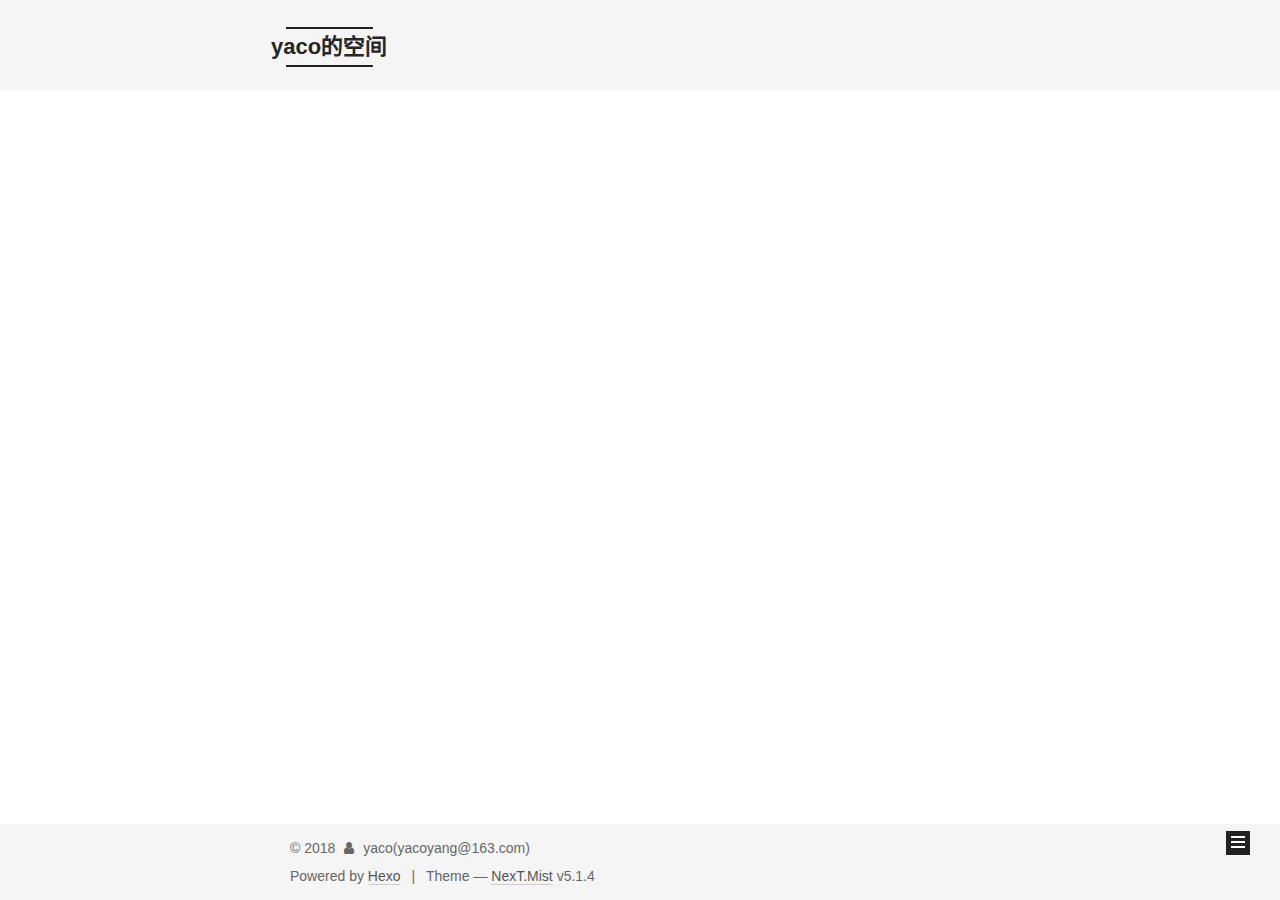
<file: archives/2018/index.html>
<!DOCTYPE html>



  


<html class="theme-next mist use-motion" lang="zh-CN">
<head>
  <meta charset="UTF-8"/>
<meta http-equiv="X-UA-Compatible" content="IE=edge" />
<meta name="viewport" content="width=device-width, initial-scale=1, maximum-scale=1"/>
<meta name="theme-color" content="#222">









<meta http-equiv="Cache-Control" content="no-transform" />
<meta http-equiv="Cache-Control" content="no-siteapp" />
















  
  
  <link href="/lib/fancybox/source/jquery.fancybox.css?v=2.1.5" rel="stylesheet" type="text/css" />







<link href="/lib/font-awesome/css/font-awesome.min.css?v=4.6.2" rel="stylesheet" type="text/css" />

<link href="/css/main.css?v=5.1.4" rel="stylesheet" type="text/css" />


  <link rel="apple-touch-icon" sizes="180x180" href="/images/apple-touch-icon-next.png?v=5.1.4">


  <link rel="icon" type="image/png" sizes="32x32" href="/images/favicon-32x32-next.png?v=5.1.4">


  <link rel="icon" type="image/png" sizes="16x16" href="/images/favicon-16x16-next.png?v=5.1.4">


  <link rel="mask-icon" href="/images/logo.svg?v=5.1.4" color="#222">





  <meta name="keywords" content="Hexo, NexT" />










<meta name="description" content="yaco">
<meta property="og:type" content="website">
<meta property="og:title" content="yaco的空间">
<meta property="og:url" content="http://yoursite.com/archives/2018/index.html">
<meta property="og:site_name" content="yaco的空间">
<meta property="og:description" content="yaco">
<meta property="og:locale" content="zh-CN">
<meta name="twitter:card" content="summary">
<meta name="twitter:title" content="yaco的空间">
<meta name="twitter:description" content="yaco">



<script type="text/javascript" id="hexo.configurations">
  var NexT = window.NexT || {};
  var CONFIG = {
    root: '/',
    scheme: 'Mist',
    version: '5.1.4',
    sidebar: {"position":"left","display":"post","offset":12,"b2t":false,"scrollpercent":false,"onmobile":false},
    fancybox: true,
    tabs: true,
    motion: {"enable":true,"async":false,"transition":{"post_block":"fadeIn","post_header":"slideDownIn","post_body":"slideDownIn","coll_header":"slideLeftIn","sidebar":"slideUpIn"}},
    duoshuo: {
      userId: '0',
      author: 'yaco'
    },
    algolia: {
      applicationID: '',
      apiKey: '',
      indexName: '',
      hits: {"per_page":10},
      labels: {"input_placeholder":"Search for Posts","hits_empty":"We didn't find any results for the search: ${query}","hits_stats":"${hits} results found in ${time} ms"}
    }
  };
</script>



  <link rel="canonical" href="http://yoursite.com/archives/2018/"/>





  <title>Archive | yaco的空间</title>
  








</head>

<body itemscope itemtype="http://schema.org/WebPage" lang="zh-CN">

  
  
    
  

  <div class="container sidebar-position-left page-archive">
    <div class="headband"></div>

    <header id="header" class="header" itemscope itemtype="http://schema.org/WPHeader">
      <div class="header-inner"><div class="site-brand-wrapper">
  <div class="site-meta ">
    

    <div class="custom-logo-site-title">
      <a href="/"  class="brand" rel="start">
        <span class="logo-line-before"><i></i></span>
        <span class="site-title">yaco的空间</span>
        <span class="logo-line-after"><i></i></span>
      </a>
    </div>
      
        <p class="site-subtitle"></p>
      
  </div>

  <div class="site-nav-toggle">
    <button>
      <span class="btn-bar"></span>
      <span class="btn-bar"></span>
      <span class="btn-bar"></span>
    </button>
  </div>
</div>

<nav class="site-nav">
  

  
    <ul id="menu" class="menu">
      
        
        <li class="menu-item menu-item-home">
          <a href="/" rel="section">
            
              <i class="menu-item-icon fa fa-fw fa-home"></i> <br />
            
            Home
          </a>
        </li>
      
        
        <li class="menu-item menu-item-about">
          <a href="/about/" rel="section">
            
              <i class="menu-item-icon fa fa-fw fa-user"></i> <br />
            
            About
          </a>
        </li>
      
        
        <li class="menu-item menu-item-categories">
          <a href="/categories/" rel="section">
            
              <i class="menu-item-icon fa fa-fw fa-th"></i> <br />
            
            Categories
          </a>
        </li>
      
        
        <li class="menu-item menu-item-archives">
          <a href="/archives/" rel="section">
            
              <i class="menu-item-icon fa fa-fw fa-archive"></i> <br />
            
            Archives
          </a>
        </li>
      

      
        <li class="menu-item menu-item-search">
          
            <a href="javascript:;" class="popup-trigger">
          
            
              <i class="menu-item-icon fa fa-search fa-fw"></i> <br />
            
            Search
          </a>
        </li>
      
    </ul>
  

  
    <div class="site-search">
      
  <div class="popup search-popup local-search-popup">
  <div class="local-search-header clearfix">
    <span class="search-icon">
      <i class="fa fa-search"></i>
    </span>
    <span class="popup-btn-close">
      <i class="fa fa-times-circle"></i>
    </span>
    <div class="local-search-input-wrapper">
      <input autocomplete="off"
             placeholder="Searching..." spellcheck="false"
             type="text" id="local-search-input">
    </div>
  </div>
  <div id="local-search-result"></div>
</div>



    </div>
  
</nav>



 </div>
    </header>

    <main id="main" class="main">
      <div class="main-inner">
        <div class="content-wrap">
          <div id="content" class="content">
            

  
  
  
  <div class="post-block archive">
    <div id="posts" class="posts-collapse">
      <span class="archive-move-on"></span>

      <span class="archive-page-counter">
        
        
        
          
        
        Um..! 2 posts in total. Keep on posting.
      </span>

      

        
        
        

        
          
          <div class="collection-title">
            <h1 class="archive-year" id="archive-year-2018">2018</h1>
          </div>
        
        

        

  <article class="post post-type-normal" itemscope itemtype="http://schema.org/Article">
    <header class="post-header">

      <h2 class="post-title">
        
            <a class="post-title-link" href="/post/16db4f89.html" itemprop="url">
              
                <span itemprop="name">picture</span>
              
            </a>
        
      </h2>

      <div class="post-meta">
        <time class="post-time" itemprop="dateCreated"
              datetime="2018-09-15T19:55:01+08:00"
              content="2018-09-15" >
          09-15
        </time>
      </div>

    </header>
  </article>



      

        
        
        

        
        

        

  <article class="post post-type-normal" itemscope itemtype="http://schema.org/Article">
    <header class="post-header">

      <h2 class="post-title">
        
            <a class="post-title-link" href="/post/4a17b156.html" itemprop="url">
              
                <span itemprop="name">Hello World</span>
              
            </a>
        
      </h2>

      <div class="post-meta">
        <time class="post-time" itemprop="dateCreated"
              datetime="2018-09-13T10:28:48+08:00"
              content="2018-09-13" >
          09-13
        </time>
      </div>

    </header>
  </article>



      

    </div>
  </div>
  
  
  

  



          </div>
          


          


        </div>
        
          
  
  <div class="sidebar-toggle">
    <div class="sidebar-toggle-line-wrap">
      <span class="sidebar-toggle-line sidebar-toggle-line-first"></span>
      <span class="sidebar-toggle-line sidebar-toggle-line-middle"></span>
      <span class="sidebar-toggle-line sidebar-toggle-line-last"></span>
    </div>
  </div>

  <aside id="sidebar" class="sidebar">
    
    <div class="sidebar-inner">

      

      

      <section class="site-overview-wrap sidebar-panel sidebar-panel-active">
        <div class="site-overview">
          <div class="site-author motion-element" itemprop="author" itemscope itemtype="http://schema.org/Person">
            
              <img class="site-author-image" itemprop="image"
                src="/avatar/avatar.png"
                alt="yaco(yacoyang@163.com)" />
            
              <p class="site-author-name" itemprop="name">yaco(yacoyang@163.com)</p>
              <p class="site-description motion-element" itemprop="description">yaco</p>
          </div>

          <nav class="site-state motion-element">

            
              <div class="site-state-item site-state-posts">
              
                <a href="/archives/">
              
                  <span class="site-state-item-count">2</span>
                  <span class="site-state-item-name">posts</span>
                </a>
              </div>
            

            

            

          </nav>

          

          
            <div class="links-of-author motion-element">
                
                  <span class="links-of-author-item">
                    <a href="https://github.com/yacoyang" target="_blank" title="GitHub">
                      
                        <i class="fa fa-fw fa-github"></i>GitHub</a>
                  </span>
                
                  <span class="links-of-author-item">
                    <a href="https://gitee.com/yaco_yang" target="_blank" title="Gitee">
                      
                        <i class="fa fa-fw fa-globe"></i>Gitee</a>
                  </span>
                
                  <span class="links-of-author-item">
                    <a href="mailto:yaco_yang@163.com" target="_blank" title="E-Mail">
                      
                        <i class="fa fa-fw fa-envelope"></i>E-Mail</a>
                  </span>
                
            </div>
          

          
          

          
          

          

        </div>
      </section>

      

      

    </div>
  </aside>


        
      </div>
    </main>

    <footer id="footer" class="footer">
      <div class="footer-inner">
        <div class="copyright">&copy; <span itemprop="copyrightYear">2018</span>
  <span class="with-love">
    <i class="fa fa-user"></i>
  </span>
  <span class="author" itemprop="copyrightHolder">yaco(yacoyang@163.com)</span>

  
</div>


  <div class="powered-by">Powered by <a class="theme-link" target="_blank" href="https://hexo.io">Hexo</a></div>



  <span class="post-meta-divider">|</span>



  <div class="theme-info">Theme &mdash; <a class="theme-link" target="_blank" href="https://github.com/iissnan/hexo-theme-next">NexT.Mist</a> v5.1.4</div>




        







        
      </div>
    </footer>

    
      <div class="back-to-top">
        <i class="fa fa-arrow-up"></i>
        
      </div>
    

    

  </div>

  

<script type="text/javascript">
  if (Object.prototype.toString.call(window.Promise) !== '[object Function]') {
    window.Promise = null;
  }
</script>









  












  
  
    <script type="text/javascript" src="/lib/jquery/index.js?v=2.1.3"></script>
  

  
  
    <script type="text/javascript" src="/lib/fastclick/lib/fastclick.min.js?v=1.0.6"></script>
  

  
  
    <script type="text/javascript" src="/lib/jquery_lazyload/jquery.lazyload.js?v=1.9.7"></script>
  

  
  
    <script type="text/javascript" src="/lib/velocity/velocity.min.js?v=1.2.1"></script>
  

  
  
    <script type="text/javascript" src="/lib/velocity/velocity.ui.min.js?v=1.2.1"></script>
  

  
  
    <script type="text/javascript" src="/lib/fancybox/source/jquery.fancybox.pack.js?v=2.1.5"></script>
  


  


  <script type="text/javascript" src="/js/src/utils.js?v=5.1.4"></script>

  <script type="text/javascript" src="/js/src/motion.js?v=5.1.4"></script>



  
  

  

  


  <script type="text/javascript" src="/js/src/bootstrap.js?v=5.1.4"></script>



  


  




	





  





  












  

  <script type="text/javascript">
    // Popup Window;
    var isfetched = false;
    var isXml = true;
    // Search DB path;
    var search_path = "search.xml";
    if (search_path.length === 0) {
      search_path = "search.xml";
    } else if (/json$/i.test(search_path)) {
      isXml = false;
    }
    var path = "/" + search_path;
    // monitor main search box;

    var onPopupClose = function (e) {
      $('.popup').hide();
      $('#local-search-input').val('');
      $('.search-result-list').remove();
      $('#no-result').remove();
      $(".local-search-pop-overlay").remove();
      $('body').css('overflow', '');
    }

    function proceedsearch() {
      $("body")
        .append('<div class="search-popup-overlay local-search-pop-overlay"></div>')
        .css('overflow', 'hidden');
      $('.search-popup-overlay').click(onPopupClose);
      $('.popup').toggle();
      var $localSearchInput = $('#local-search-input');
      $localSearchInput.attr("autocapitalize", "none");
      $localSearchInput.attr("autocorrect", "off");
      $localSearchInput.focus();
    }

    // search function;
    var searchFunc = function(path, search_id, content_id) {
      'use strict';

      // start loading animation
      $("body")
        .append('<div class="search-popup-overlay local-search-pop-overlay">' +
          '<div id="search-loading-icon">' +
          '<i class="fa fa-spinner fa-pulse fa-5x fa-fw"></i>' +
          '</div>' +
          '</div>')
        .css('overflow', 'hidden');
      $("#search-loading-icon").css('margin', '20% auto 0 auto').css('text-align', 'center');

      $.ajax({
        url: path,
        dataType: isXml ? "xml" : "json",
        async: true,
        success: function(res) {
          // get the contents from search data
          isfetched = true;
          $('.popup').detach().appendTo('.header-inner');
          var datas = isXml ? $("entry", res).map(function() {
            return {
              title: $("title", this).text(),
              content: $("content",this).text(),
              url: $("url" , this).text()
            };
          }).get() : res;
          var input = document.getElementById(search_id);
          var resultContent = document.getElementById(content_id);
          var inputEventFunction = function() {
            var searchText = input.value.trim().toLowerCase();
            var keywords = searchText.split(/[\s\-]+/);
            if (keywords.length > 1) {
              keywords.push(searchText);
            }
            var resultItems = [];
            if (searchText.length > 0) {
              // perform local searching
              datas.forEach(function(data) {
                var isMatch = false;
                var hitCount = 0;
                var searchTextCount = 0;
                var title = data.title.trim();
                var titleInLowerCase = title.toLowerCase();
                var content = data.content.trim().replace(/<[^>]+>/g,"");
                var contentInLowerCase = content.toLowerCase();
                var articleUrl = decodeURIComponent(data.url);
                var indexOfTitle = [];
                var indexOfContent = [];
                // only match articles with not empty titles
                if(title != '') {
                  keywords.forEach(function(keyword) {
                    function getIndexByWord(word, text, caseSensitive) {
                      var wordLen = word.length;
                      if (wordLen === 0) {
                        return [];
                      }
                      var startPosition = 0, position = [], index = [];
                      if (!caseSensitive) {
                        text = text.toLowerCase();
                        word = word.toLowerCase();
                      }
                      while ((position = text.indexOf(word, startPosition)) > -1) {
                        index.push({position: position, word: word});
                        startPosition = position + wordLen;
                      }
                      return index;
                    }

                    indexOfTitle = indexOfTitle.concat(getIndexByWord(keyword, titleInLowerCase, false));
                    indexOfContent = indexOfContent.concat(getIndexByWord(keyword, contentInLowerCase, false));
                  });
                  if (indexOfTitle.length > 0 || indexOfContent.length > 0) {
                    isMatch = true;
                    hitCount = indexOfTitle.length + indexOfContent.length;
                  }
                }

                // show search results

                if (isMatch) {
                  // sort index by position of keyword

                  [indexOfTitle, indexOfContent].forEach(function (index) {
                    index.sort(function (itemLeft, itemRight) {
                      if (itemRight.position !== itemLeft.position) {
                        return itemRight.position - itemLeft.position;
                      } else {
                        return itemLeft.word.length - itemRight.word.length;
                      }
                    });
                  });

                  // merge hits into slices

                  function mergeIntoSlice(text, start, end, index) {
                    var item = index[index.length - 1];
                    var position = item.position;
                    var word = item.word;
                    var hits = [];
                    var searchTextCountInSlice = 0;
                    while (position + word.length <= end && index.length != 0) {
                      if (word === searchText) {
                        searchTextCountInSlice++;
                      }
                      hits.push({position: position, length: word.length});
                      var wordEnd = position + word.length;

                      // move to next position of hit

                      index.pop();
                      while (index.length != 0) {
                        item = index[index.length - 1];
                        position = item.position;
                        word = item.word;
                        if (wordEnd > position) {
                          index.pop();
                        } else {
                          break;
                        }
                      }
                    }
                    searchTextCount += searchTextCountInSlice;
                    return {
                      hits: hits,
                      start: start,
                      end: end,
                      searchTextCount: searchTextCountInSlice
                    };
                  }

                  var slicesOfTitle = [];
                  if (indexOfTitle.length != 0) {
                    slicesOfTitle.push(mergeIntoSlice(title, 0, title.length, indexOfTitle));
                  }

                  var slicesOfContent = [];
                  while (indexOfContent.length != 0) {
                    var item = indexOfContent[indexOfContent.length - 1];
                    var position = item.position;
                    var word = item.word;
                    // cut out 100 characters
                    var start = position - 20;
                    var end = position + 80;
                    if(start < 0){
                      start = 0;
                    }
                    if (end < position + word.length) {
                      end = position + word.length;
                    }
                    if(end > content.length){
                      end = content.length;
                    }
                    slicesOfContent.push(mergeIntoSlice(content, start, end, indexOfContent));
                  }

                  // sort slices in content by search text's count and hits' count

                  slicesOfContent.sort(function (sliceLeft, sliceRight) {
                    if (sliceLeft.searchTextCount !== sliceRight.searchTextCount) {
                      return sliceRight.searchTextCount - sliceLeft.searchTextCount;
                    } else if (sliceLeft.hits.length !== sliceRight.hits.length) {
                      return sliceRight.hits.length - sliceLeft.hits.length;
                    } else {
                      return sliceLeft.start - sliceRight.start;
                    }
                  });

                  // select top N slices in content

                  var upperBound = parseInt('1');
                  if (upperBound >= 0) {
                    slicesOfContent = slicesOfContent.slice(0, upperBound);
                  }

                  // highlight title and content

                  function highlightKeyword(text, slice) {
                    var result = '';
                    var prevEnd = slice.start;
                    slice.hits.forEach(function (hit) {
                      result += text.substring(prevEnd, hit.position);
                      var end = hit.position + hit.length;
                      result += '<b class="search-keyword">' + text.substring(hit.position, end) + '</b>';
                      prevEnd = end;
                    });
                    result += text.substring(prevEnd, slice.end);
                    return result;
                  }

                  var resultItem = '';

                  if (slicesOfTitle.length != 0) {
                    resultItem += "<li><a href='" + articleUrl + "' class='search-result-title'>" + highlightKeyword(title, slicesOfTitle[0]) + "</a>";
                  } else {
                    resultItem += "<li><a href='" + articleUrl + "' class='search-result-title'>" + title + "</a>";
                  }

                  slicesOfContent.forEach(function (slice) {
                    resultItem += "<a href='" + articleUrl + "'>" +
                      "<p class=\"search-result\">" + highlightKeyword(content, slice) +
                      "...</p>" + "</a>";
                  });

                  resultItem += "</li>";
                  resultItems.push({
                    item: resultItem,
                    searchTextCount: searchTextCount,
                    hitCount: hitCount,
                    id: resultItems.length
                  });
                }
              })
            };
            if (keywords.length === 1 && keywords[0] === "") {
              resultContent.innerHTML = '<div id="no-result"><i class="fa fa-search fa-5x" /></div>'
            } else if (resultItems.length === 0) {
              resultContent.innerHTML = '<div id="no-result"><i class="fa fa-frown-o fa-5x" /></div>'
            } else {
              resultItems.sort(function (resultLeft, resultRight) {
                if (resultLeft.searchTextCount !== resultRight.searchTextCount) {
                  return resultRight.searchTextCount - resultLeft.searchTextCount;
                } else if (resultLeft.hitCount !== resultRight.hitCount) {
                  return resultRight.hitCount - resultLeft.hitCount;
                } else {
                  return resultRight.id - resultLeft.id;
                }
              });
              var searchResultList = '<ul class=\"search-result-list\">';
              resultItems.forEach(function (result) {
                searchResultList += result.item;
              })
              searchResultList += "</ul>";
              resultContent.innerHTML = searchResultList;
            }
          }

          if ('auto' === 'auto') {
            input.addEventListener('input', inputEventFunction);
          } else {
            $('.search-icon').click(inputEventFunction);
            input.addEventListener('keypress', function (event) {
              if (event.keyCode === 13) {
                inputEventFunction();
              }
            });
          }

          // remove loading animation
          $(".local-search-pop-overlay").remove();
          $('body').css('overflow', '');

          proceedsearch();
        }
      });
    }

    // handle and trigger popup window;
    $('.popup-trigger').click(function(e) {
      e.stopPropagation();
      if (isfetched === false) {
        searchFunc(path, 'local-search-input', 'local-search-result');
      } else {
        proceedsearch();
      };
    });

    $('.popup-btn-close').click(onPopupClose);
    $('.popup').click(function(e){
      e.stopPropagation();
    });
    $(document).on('keyup', function (event) {
      var shouldDismissSearchPopup = event.which === 27 &&
        $('.search-popup').is(':visible');
      if (shouldDismissSearchPopup) {
        onPopupClose();
      }
    });
  </script>





  

  

  

  
  

  

  

  

</body>
</html>
</file>
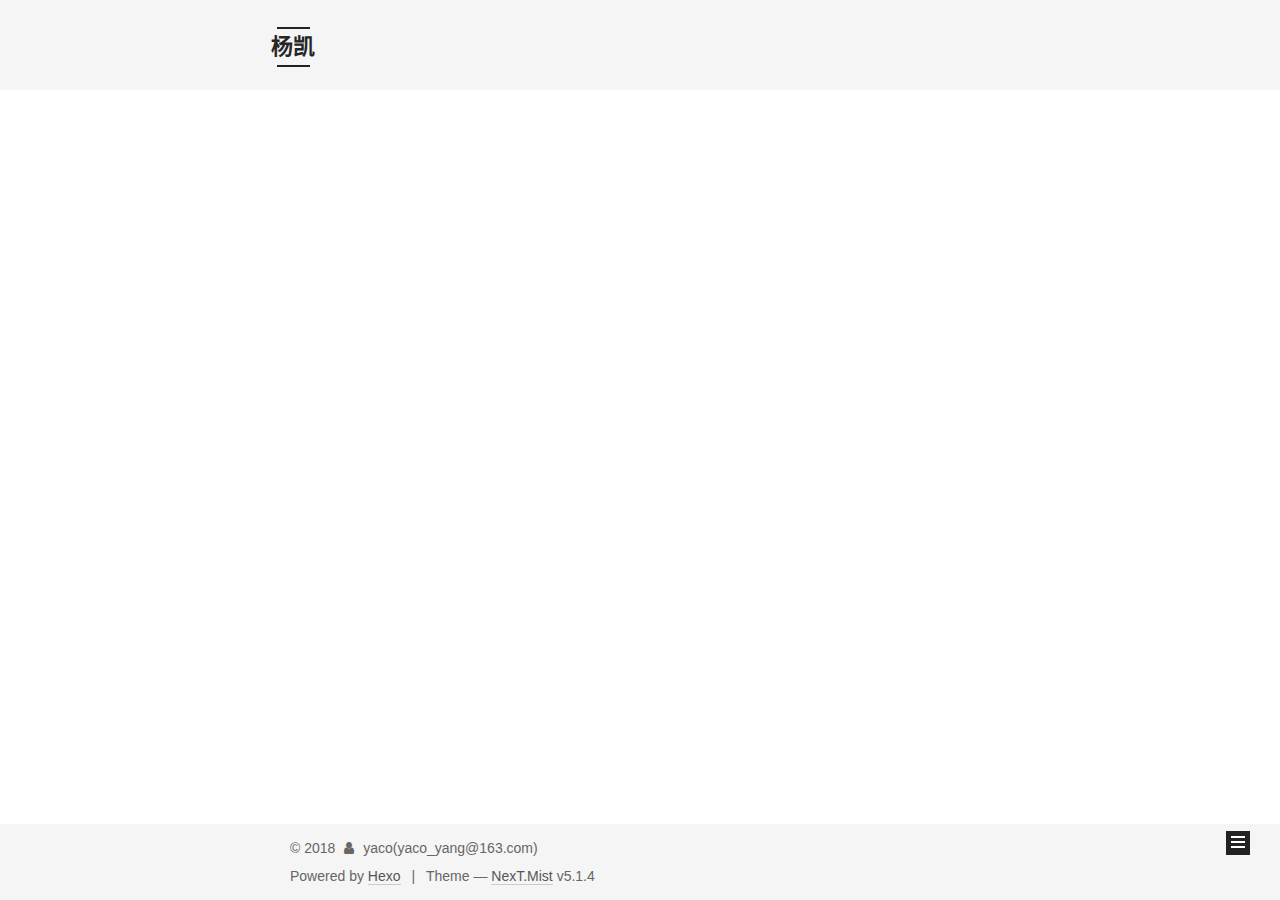
<file: archives/2018/09/index.html>
<!DOCTYPE html>



  


<html class="theme-next mist use-motion" lang="zh-CN">
<head>
  <meta charset="UTF-8"/>
<meta http-equiv="X-UA-Compatible" content="IE=edge" />
<meta name="viewport" content="width=device-width, initial-scale=1, maximum-scale=1"/>
<meta name="theme-color" content="#222">









<meta http-equiv="Cache-Control" content="no-transform" />
<meta http-equiv="Cache-Control" content="no-siteapp" />
















  
  
  <link href="/lib/fancybox/source/jquery.fancybox.css?v=2.1.5" rel="stylesheet" type="text/css" />







<link href="/lib/font-awesome/css/font-awesome.min.css?v=4.6.2" rel="stylesheet" type="text/css" />

<link href="/css/main.css?v=5.1.4" rel="stylesheet" type="text/css" />


  <link rel="apple-touch-icon" sizes="180x180" href="/images/apple-touch-icon-next.png?v=5.1.4">


  <link rel="icon" type="image/png" sizes="32x32" href="/images/favicon-32x32-next.png?v=5.1.4">


  <link rel="icon" type="image/png" sizes="16x16" href="/images/favicon-16x16-next.png?v=5.1.4">


  <link rel="mask-icon" href="/images/logo.svg?v=5.1.4" color="#222">





  <meta name="keywords" content="Hexo, NexT" />










<meta name="description" content="yaco">
<meta property="og:type" content="website">
<meta property="og:title" content="杨凯">
<meta property="og:url" content="http://bestyaco.com/archives/2018/09/index.html">
<meta property="og:site_name" content="杨凯">
<meta property="og:description" content="yaco">
<meta property="og:locale" content="zh-CN">
<meta name="twitter:card" content="summary">
<meta name="twitter:title" content="杨凯">
<meta name="twitter:description" content="yaco">



<script type="text/javascript" id="hexo.configurations">
  var NexT = window.NexT || {};
  var CONFIG = {
    root: '/',
    scheme: 'Mist',
    version: '5.1.4',
    sidebar: {"position":"left","display":"post","offset":12,"b2t":false,"scrollpercent":false,"onmobile":false},
    fancybox: true,
    tabs: true,
    motion: {"enable":true,"async":false,"transition":{"post_block":"fadeIn","post_header":"slideDownIn","post_body":"slideDownIn","coll_header":"slideLeftIn","sidebar":"slideUpIn"}},
    duoshuo: {
      userId: '0',
      author: 'yaco'
    },
    algolia: {
      applicationID: '',
      apiKey: '',
      indexName: '',
      hits: {"per_page":10},
      labels: {"input_placeholder":"Search for Posts","hits_empty":"We didn't find any results for the search: ${query}","hits_stats":"${hits} results found in ${time} ms"}
    }
  };
</script>



  <link rel="canonical" href="http://bestyaco.com/archives/2018/09/"/>





  <title>Archive | 杨凯</title>
  








</head>

<body itemscope itemtype="http://schema.org/WebPage" lang="zh-CN">

  
  
    
  

  <div class="container sidebar-position-left page-archive">
    <div class="headband"></div>

    <header id="header" class="header" itemscope itemtype="http://schema.org/WPHeader">
      <div class="header-inner"><div class="site-brand-wrapper">
  <div class="site-meta ">
    

    <div class="custom-logo-site-title">
      <a href="/"  class="brand" rel="start">
        <span class="logo-line-before"><i></i></span>
        <span class="site-title">杨凯</span>
        <span class="logo-line-after"><i></i></span>
      </a>
    </div>
      
        <p class="site-subtitle"></p>
      
  </div>

  <div class="site-nav-toggle">
    <button>
      <span class="btn-bar"></span>
      <span class="btn-bar"></span>
      <span class="btn-bar"></span>
    </button>
  </div>
</div>

<nav class="site-nav">
  

  
    <ul id="menu" class="menu">
      
        
        <li class="menu-item menu-item-home">
          <a href="/" rel="section">
            
              <i class="menu-item-icon fa fa-fw fa-home"></i> <br />
            
            Home
          </a>
        </li>
      
        
        <li class="menu-item menu-item-about">
          <a href="/about/" rel="section">
            
              <i class="menu-item-icon fa fa-fw fa-user"></i> <br />
            
            About
          </a>
        </li>
      
        
        <li class="menu-item menu-item-tags">
          <a href="/tags/" rel="section">
            
              <i class="menu-item-icon fa fa-fw fa-tags"></i> <br />
            
            Tags
          </a>
        </li>
      
        
        <li class="menu-item menu-item-categories">
          <a href="/categories/" rel="section">
            
              <i class="menu-item-icon fa fa-fw fa-th"></i> <br />
            
            Categories
          </a>
        </li>
      
        
        <li class="menu-item menu-item-archives">
          <a href="/archives/" rel="section">
            
              <i class="menu-item-icon fa fa-fw fa-archive"></i> <br />
            
            Archives
          </a>
        </li>
      

      
        <li class="menu-item menu-item-search">
          
            <a href="javascript:;" class="popup-trigger">
          
            
              <i class="menu-item-icon fa fa-search fa-fw"></i> <br />
            
            Search
          </a>
        </li>
      
    </ul>
  

  
    <div class="site-search">
      
  <div class="popup search-popup local-search-popup">
  <div class="local-search-header clearfix">
    <span class="search-icon">
      <i class="fa fa-search"></i>
    </span>
    <span class="popup-btn-close">
      <i class="fa fa-times-circle"></i>
    </span>
    <div class="local-search-input-wrapper">
      <input autocomplete="off"
             placeholder="Searching..." spellcheck="false"
             type="text" id="local-search-input">
    </div>
  </div>
  <div id="local-search-result"></div>
</div>



    </div>
  
</nav>



 </div>
    </header>

    <main id="main" class="main">
      <div class="main-inner">
        <div class="content-wrap">
          <div id="content" class="content">
            

  
  
  
  <div class="post-block archive">
    <div id="posts" class="posts-collapse">
      <span class="archive-move-on"></span>

      <span class="archive-page-counter">
        
        
        
          
        
        Um..! 2 posts in total. Keep on posting.
      </span>

      

        
        
        

        
          
          <div class="collection-title">
            <h1 class="archive-year" id="archive-year-2018">2018</h1>
          </div>
        
        

        

  <article class="post post-type-normal" itemscope itemtype="http://schema.org/Article">
    <header class="post-header">

      <h2 class="post-title">
        
            <a class="post-title-link" href="/post/16db4f89.html" itemprop="url">
              
                <span itemprop="name">picture</span>
              
            </a>
        
      </h2>

      <div class="post-meta">
        <time class="post-time" itemprop="dateCreated"
              datetime="2018-09-15T19:55:01+08:00"
              content="2018-09-15" >
          09-15
        </time>
      </div>

    </header>
  </article>



      

        
        
        

        
        

        

  <article class="post post-type-normal" itemscope itemtype="http://schema.org/Article">
    <header class="post-header">

      <h2 class="post-title">
        
            <a class="post-title-link" href="/post/4a17b156.html" itemprop="url">
              
                <span itemprop="name">Hello World</span>
              
            </a>
        
      </h2>

      <div class="post-meta">
        <time class="post-time" itemprop="dateCreated"
              datetime="2018-09-13T10:28:48+08:00"
              content="2018-09-13" >
          09-13
        </time>
      </div>

    </header>
  </article>



      

    </div>
  </div>
  
  
  

  



          </div>
          


          


        </div>
        
          
  
  <div class="sidebar-toggle">
    <div class="sidebar-toggle-line-wrap">
      <span class="sidebar-toggle-line sidebar-toggle-line-first"></span>
      <span class="sidebar-toggle-line sidebar-toggle-line-middle"></span>
      <span class="sidebar-toggle-line sidebar-toggle-line-last"></span>
    </div>
  </div>

  <aside id="sidebar" class="sidebar">
    
    <div class="sidebar-inner">

      

      

      <section class="site-overview-wrap sidebar-panel sidebar-panel-active">
        <div class="site-overview">
          <div class="site-author motion-element" itemprop="author" itemscope itemtype="http://schema.org/Person">
            
              <img class="site-author-image" itemprop="image"
                src="/avatar/avatar.png"
                alt="yaco(yaco_yang@163.com)" />
            
              <p class="site-author-name" itemprop="name">yaco(yaco_yang@163.com)</p>
              <p class="site-description motion-element" itemprop="description">yaco</p>
          </div>

          <nav class="site-state motion-element">

            
              <div class="site-state-item site-state-posts">
              
                <a href="/archives/">
              
                  <span class="site-state-item-count">2</span>
                  <span class="site-state-item-name">posts</span>
                </a>
              </div>
            

            

            

          </nav>

          

          
            <div class="links-of-author motion-element">
                
                  <span class="links-of-author-item">
                    <a href="https://github.com/yacoyang" target="_blank" title="GitHub">
                      
                        <i class="fa fa-fw fa-github"></i>GitHub</a>
                  </span>
                
                  <span class="links-of-author-item">
                    <a href="https://gitee.com/yaco_yang" target="_blank" title="Gitee">
                      
                        <i class="fa fa-fw fa-globe"></i>Gitee</a>
                  </span>
                
                  <span class="links-of-author-item">
                    <a href="mailto:yaco_yang@163.com" target="_blank" title="E-Mail">
                      
                        <i class="fa fa-fw fa-envelope"></i>E-Mail</a>
                  </span>
                
            </div>
          

          
          

          
          

          

        </div>
      </section>

      

      

    </div>
  </aside>


        
      </div>
    </main>

    <footer id="footer" class="footer">
      <div class="footer-inner">
        <div class="copyright">&copy; <span itemprop="copyrightYear">2018</span>
  <span class="with-love">
    <i class="fa fa-user"></i>
  </span>
  <span class="author" itemprop="copyrightHolder">yaco(yaco_yang@163.com)</span>

  
</div>


  <div class="powered-by">Powered by <a class="theme-link" target="_blank" href="https://hexo.io">Hexo</a></div>



  <span class="post-meta-divider">|</span>



  <div class="theme-info">Theme &mdash; <a class="theme-link" target="_blank" href="https://github.com/iissnan/hexo-theme-next">NexT.Mist</a> v5.1.4</div>




        







        
      </div>
    </footer>

    
      <div class="back-to-top">
        <i class="fa fa-arrow-up"></i>
        
      </div>
    

    

  </div>

  

<script type="text/javascript">
  if (Object.prototype.toString.call(window.Promise) !== '[object Function]') {
    window.Promise = null;
  }
</script>









  












  
  
    <script type="text/javascript" src="/lib/jquery/index.js?v=2.1.3"></script>
  

  
  
    <script type="text/javascript" src="/lib/fastclick/lib/fastclick.min.js?v=1.0.6"></script>
  

  
  
    <script type="text/javascript" src="/lib/jquery_lazyload/jquery.lazyload.js?v=1.9.7"></script>
  

  
  
    <script type="text/javascript" src="/lib/velocity/velocity.min.js?v=1.2.1"></script>
  

  
  
    <script type="text/javascript" src="/lib/velocity/velocity.ui.min.js?v=1.2.1"></script>
  

  
  
    <script type="text/javascript" src="/lib/fancybox/source/jquery.fancybox.pack.js?v=2.1.5"></script>
  


  


  <script type="text/javascript" src="/js/src/utils.js?v=5.1.4"></script>

  <script type="text/javascript" src="/js/src/motion.js?v=5.1.4"></script>



  
  

  

  


  <script type="text/javascript" src="/js/src/bootstrap.js?v=5.1.4"></script>



  


  




	





  





  












  

  <script type="text/javascript">
    // Popup Window;
    var isfetched = false;
    var isXml = true;
    // Search DB path;
    var search_path = "search.xml";
    if (search_path.length === 0) {
      search_path = "search.xml";
    } else if (/json$/i.test(search_path)) {
      isXml = false;
    }
    var path = "/" + search_path;
    // monitor main search box;

    var onPopupClose = function (e) {
      $('.popup').hide();
      $('#local-search-input').val('');
      $('.search-result-list').remove();
      $('#no-result').remove();
      $(".local-search-pop-overlay").remove();
      $('body').css('overflow', '');
    }

    function proceedsearch() {
      $("body")
        .append('<div class="search-popup-overlay local-search-pop-overlay"></div>')
        .css('overflow', 'hidden');
      $('.search-popup-overlay').click(onPopupClose);
      $('.popup').toggle();
      var $localSearchInput = $('#local-search-input');
      $localSearchInput.attr("autocapitalize", "none");
      $localSearchInput.attr("autocorrect", "off");
      $localSearchInput.focus();
    }

    // search function;
    var searchFunc = function(path, search_id, content_id) {
      'use strict';

      // start loading animation
      $("body")
        .append('<div class="search-popup-overlay local-search-pop-overlay">' +
          '<div id="search-loading-icon">' +
          '<i class="fa fa-spinner fa-pulse fa-5x fa-fw"></i>' +
          '</div>' +
          '</div>')
        .css('overflow', 'hidden');
      $("#search-loading-icon").css('margin', '20% auto 0 auto').css('text-align', 'center');

      $.ajax({
        url: path,
        dataType: isXml ? "xml" : "json",
        async: true,
        success: function(res) {
          // get the contents from search data
          isfetched = true;
          $('.popup').detach().appendTo('.header-inner');
          var datas = isXml ? $("entry", res).map(function() {
            return {
              title: $("title", this).text(),
              content: $("content",this).text(),
              url: $("url" , this).text()
            };
          }).get() : res;
          var input = document.getElementById(search_id);
          var resultContent = document.getElementById(content_id);
          var inputEventFunction = function() {
            var searchText = input.value.trim().toLowerCase();
            var keywords = searchText.split(/[\s\-]+/);
            if (keywords.length > 1) {
              keywords.push(searchText);
            }
            var resultItems = [];
            if (searchText.length > 0) {
              // perform local searching
              datas.forEach(function(data) {
                var isMatch = false;
                var hitCount = 0;
                var searchTextCount = 0;
                var title = data.title.trim();
                var titleInLowerCase = title.toLowerCase();
                var content = data.content.trim().replace(/<[^>]+>/g,"");
                var contentInLowerCase = content.toLowerCase();
                var articleUrl = decodeURIComponent(data.url);
                var indexOfTitle = [];
                var indexOfContent = [];
                // only match articles with not empty titles
                if(title != '') {
                  keywords.forEach(function(keyword) {
                    function getIndexByWord(word, text, caseSensitive) {
                      var wordLen = word.length;
                      if (wordLen === 0) {
                        return [];
                      }
                      var startPosition = 0, position = [], index = [];
                      if (!caseSensitive) {
                        text = text.toLowerCase();
                        word = word.toLowerCase();
                      }
                      while ((position = text.indexOf(word, startPosition)) > -1) {
                        index.push({position: position, word: word});
                        startPosition = position + wordLen;
                      }
                      return index;
                    }

                    indexOfTitle = indexOfTitle.concat(getIndexByWord(keyword, titleInLowerCase, false));
                    indexOfContent = indexOfContent.concat(getIndexByWord(keyword, contentInLowerCase, false));
                  });
                  if (indexOfTitle.length > 0 || indexOfContent.length > 0) {
                    isMatch = true;
                    hitCount = indexOfTitle.length + indexOfContent.length;
                  }
                }

                // show search results

                if (isMatch) {
                  // sort index by position of keyword

                  [indexOfTitle, indexOfContent].forEach(function (index) {
                    index.sort(function (itemLeft, itemRight) {
                      if (itemRight.position !== itemLeft.position) {
                        return itemRight.position - itemLeft.position;
                      } else {
                        return itemLeft.word.length - itemRight.word.length;
                      }
                    });
                  });

                  // merge hits into slices

                  function mergeIntoSlice(text, start, end, index) {
                    var item = index[index.length - 1];
                    var position = item.position;
                    var word = item.word;
                    var hits = [];
                    var searchTextCountInSlice = 0;
                    while (position + word.length <= end && index.length != 0) {
                      if (word === searchText) {
                        searchTextCountInSlice++;
                      }
                      hits.push({position: position, length: word.length});
                      var wordEnd = position + word.length;

                      // move to next position of hit

                      index.pop();
                      while (index.length != 0) {
                        item = index[index.length - 1];
                        position = item.position;
                        word = item.word;
                        if (wordEnd > position) {
                          index.pop();
                        } else {
                          break;
                        }
                      }
                    }
                    searchTextCount += searchTextCountInSlice;
                    return {
                      hits: hits,
                      start: start,
                      end: end,
                      searchTextCount: searchTextCountInSlice
                    };
                  }

                  var slicesOfTitle = [];
                  if (indexOfTitle.length != 0) {
                    slicesOfTitle.push(mergeIntoSlice(title, 0, title.length, indexOfTitle));
                  }

                  var slicesOfContent = [];
                  while (indexOfContent.length != 0) {
                    var item = indexOfContent[indexOfContent.length - 1];
                    var position = item.position;
                    var word = item.word;
                    // cut out 100 characters
                    var start = position - 20;
                    var end = position + 80;
                    if(start < 0){
                      start = 0;
                    }
                    if (end < position + word.length) {
                      end = position + word.length;
                    }
                    if(end > content.length){
                      end = content.length;
                    }
                    slicesOfContent.push(mergeIntoSlice(content, start, end, indexOfContent));
                  }

                  // sort slices in content by search text's count and hits' count

                  slicesOfContent.sort(function (sliceLeft, sliceRight) {
                    if (sliceLeft.searchTextCount !== sliceRight.searchTextCount) {
                      return sliceRight.searchTextCount - sliceLeft.searchTextCount;
                    } else if (sliceLeft.hits.length !== sliceRight.hits.length) {
                      return sliceRight.hits.length - sliceLeft.hits.length;
                    } else {
                      return sliceLeft.start - sliceRight.start;
                    }
                  });

                  // select top N slices in content

                  var upperBound = parseInt('1');
                  if (upperBound >= 0) {
                    slicesOfContent = slicesOfContent.slice(0, upperBound);
                  }

                  // highlight title and content

                  function highlightKeyword(text, slice) {
                    var result = '';
                    var prevEnd = slice.start;
                    slice.hits.forEach(function (hit) {
                      result += text.substring(prevEnd, hit.position);
                      var end = hit.position + hit.length;
                      result += '<b class="search-keyword">' + text.substring(hit.position, end) + '</b>';
                      prevEnd = end;
                    });
                    result += text.substring(prevEnd, slice.end);
                    return result;
                  }

                  var resultItem = '';

                  if (slicesOfTitle.length != 0) {
                    resultItem += "<li><a href='" + articleUrl + "' class='search-result-title'>" + highlightKeyword(title, slicesOfTitle[0]) + "</a>";
                  } else {
                    resultItem += "<li><a href='" + articleUrl + "' class='search-result-title'>" + title + "</a>";
                  }

                  slicesOfContent.forEach(function (slice) {
                    resultItem += "<a href='" + articleUrl + "'>" +
                      "<p class=\"search-result\">" + highlightKeyword(content, slice) +
                      "...</p>" + "</a>";
                  });

                  resultItem += "</li>";
                  resultItems.push({
                    item: resultItem,
                    searchTextCount: searchTextCount,
                    hitCount: hitCount,
                    id: resultItems.length
                  });
                }
              })
            };
            if (keywords.length === 1 && keywords[0] === "") {
              resultContent.innerHTML = '<div id="no-result"><i class="fa fa-search fa-5x" /></div>'
            } else if (resultItems.length === 0) {
              resultContent.innerHTML = '<div id="no-result"><i class="fa fa-frown-o fa-5x" /></div>'
            } else {
              resultItems.sort(function (resultLeft, resultRight) {
                if (resultLeft.searchTextCount !== resultRight.searchTextCount) {
                  return resultRight.searchTextCount - resultLeft.searchTextCount;
                } else if (resultLeft.hitCount !== resultRight.hitCount) {
                  return resultRight.hitCount - resultLeft.hitCount;
                } else {
                  return resultRight.id - resultLeft.id;
                }
              });
              var searchResultList = '<ul class=\"search-result-list\">';
              resultItems.forEach(function (result) {
                searchResultList += result.item;
              })
              searchResultList += "</ul>";
              resultContent.innerHTML = searchResultList;
            }
          }

          if ('auto' === 'auto') {
            input.addEventListener('input', inputEventFunction);
          } else {
            $('.search-icon').click(inputEventFunction);
            input.addEventListener('keypress', function (event) {
              if (event.keyCode === 13) {
                inputEventFunction();
              }
            });
          }

          // remove loading animation
          $(".local-search-pop-overlay").remove();
          $('body').css('overflow', '');

          proceedsearch();
        }
      });
    }

    // handle and trigger popup window;
    $('.popup-trigger').click(function(e) {
      e.stopPropagation();
      if (isfetched === false) {
        searchFunc(path, 'local-search-input', 'local-search-result');
      } else {
        proceedsearch();
      };
    });

    $('.popup-btn-close').click(onPopupClose);
    $('.popup').click(function(e){
      e.stopPropagation();
    });
    $(document).on('keyup', function (event) {
      var shouldDismissSearchPopup = event.which === 27 &&
        $('.search-popup').is(':visible');
      if (shouldDismissSearchPopup) {
        onPopupClose();
      }
    });
  </script>





  

  

  

  
  

  

  

  

</body>
</html>
</file>
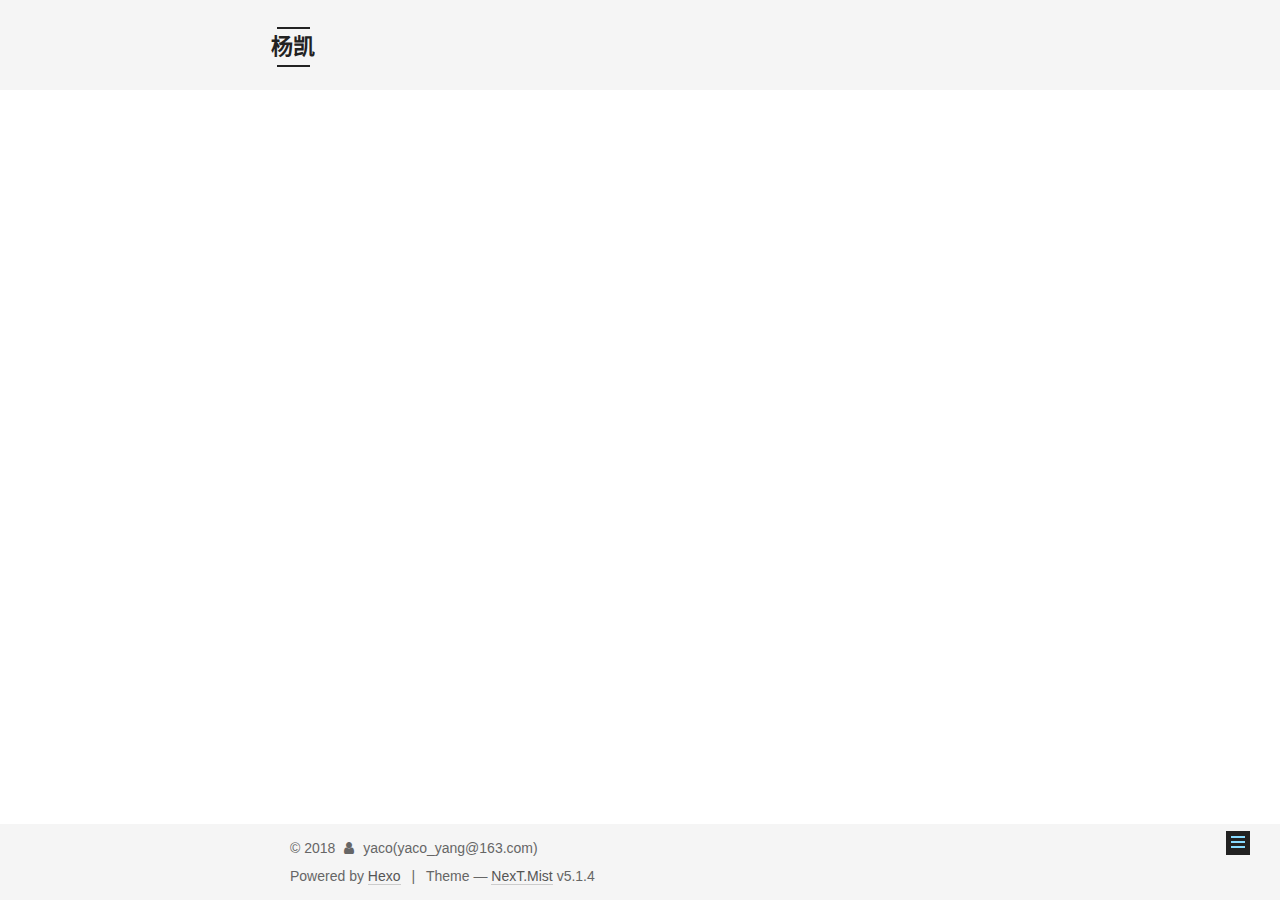
<file: post/16db4f89.html>
<!DOCTYPE html>



  


<html class="theme-next mist use-motion" lang="zh-CN">
<head>
  <meta charset="UTF-8"/>
<meta http-equiv="X-UA-Compatible" content="IE=edge" />
<meta name="viewport" content="width=device-width, initial-scale=1, maximum-scale=1"/>
<meta name="theme-color" content="#222">









<meta http-equiv="Cache-Control" content="no-transform" />
<meta http-equiv="Cache-Control" content="no-siteapp" />
















  
  
  <link href="/lib/fancybox/source/jquery.fancybox.css?v=2.1.5" rel="stylesheet" type="text/css" />







<link href="/lib/font-awesome/css/font-awesome.min.css?v=4.6.2" rel="stylesheet" type="text/css" />

<link href="/css/main.css?v=5.1.4" rel="stylesheet" type="text/css" />


  <link rel="apple-touch-icon" sizes="180x180" href="/images/apple-touch-icon-next.png?v=5.1.4">


  <link rel="icon" type="image/png" sizes="32x32" href="/images/favicon-32x32-next.png?v=5.1.4">


  <link rel="icon" type="image/png" sizes="16x16" href="/images/favicon-16x16-next.png?v=5.1.4">


  <link rel="mask-icon" href="/images/logo.svg?v=5.1.4" color="#222">





  <meta name="keywords" content="Hexo, NexT" />










<meta name="description" content="yaco">
<meta property="og:type" content="article">
<meta property="og:title" content="picture">
<meta property="og:url" content="http://bestyaco.com/post/16db4f89.html">
<meta property="og:site_name" content="杨凯">
<meta property="og:description" content="yaco">
<meta property="og:locale" content="zh-CN">
<meta property="og:updated_time" content="2018-09-15T12:07:32.545Z">
<meta name="twitter:card" content="summary">
<meta name="twitter:title" content="picture">
<meta name="twitter:description" content="yaco">



<script type="text/javascript" id="hexo.configurations">
  var NexT = window.NexT || {};
  var CONFIG = {
    root: '/',
    scheme: 'Mist',
    version: '5.1.4',
    sidebar: {"position":"left","display":"post","offset":12,"b2t":false,"scrollpercent":false,"onmobile":false},
    fancybox: true,
    tabs: true,
    motion: {"enable":true,"async":false,"transition":{"post_block":"fadeIn","post_header":"slideDownIn","post_body":"slideDownIn","coll_header":"slideLeftIn","sidebar":"slideUpIn"}},
    duoshuo: {
      userId: '0',
      author: 'yaco'
    },
    algolia: {
      applicationID: '',
      apiKey: '',
      indexName: '',
      hits: {"per_page":10},
      labels: {"input_placeholder":"Search for Posts","hits_empty":"We didn't find any results for the search: ${query}","hits_stats":"${hits} results found in ${time} ms"}
    }
  };
</script>



  <link rel="canonical" href="http://bestyaco.com/post/16db4f89.html"/>





  <title>picture | 杨凯</title>
  








</head>

<body itemscope itemtype="http://schema.org/WebPage" lang="zh-CN">

  
  
    
  

  <div class="container sidebar-position-left page-post-detail">
    <div class="headband"></div>

    <header id="header" class="header" itemscope itemtype="http://schema.org/WPHeader">
      <div class="header-inner"><div class="site-brand-wrapper">
  <div class="site-meta ">
    

    <div class="custom-logo-site-title">
      <a href="/"  class="brand" rel="start">
        <span class="logo-line-before"><i></i></span>
        <span class="site-title">杨凯</span>
        <span class="logo-line-after"><i></i></span>
      </a>
    </div>
      
        <p class="site-subtitle"></p>
      
  </div>

  <div class="site-nav-toggle">
    <button>
      <span class="btn-bar"></span>
      <span class="btn-bar"></span>
      <span class="btn-bar"></span>
    </button>
  </div>
</div>

<nav class="site-nav">
  

  
    <ul id="menu" class="menu">
      
        
        <li class="menu-item menu-item-home">
          <a href="/" rel="section">
            
              <i class="menu-item-icon fa fa-fw fa-home"></i> <br />
            
            Home
          </a>
        </li>
      
        
        <li class="menu-item menu-item-about">
          <a href="/about/" rel="section">
            
              <i class="menu-item-icon fa fa-fw fa-user"></i> <br />
            
            About
          </a>
        </li>
      
        
        <li class="menu-item menu-item-tags">
          <a href="/tags/" rel="section">
            
              <i class="menu-item-icon fa fa-fw fa-tags"></i> <br />
            
            Tags
          </a>
        </li>
      
        
        <li class="menu-item menu-item-categories">
          <a href="/categories/" rel="section">
            
              <i class="menu-item-icon fa fa-fw fa-th"></i> <br />
            
            Categories
          </a>
        </li>
      
        
        <li class="menu-item menu-item-archives">
          <a href="/archives/" rel="section">
            
              <i class="menu-item-icon fa fa-fw fa-archive"></i> <br />
            
            Archives
          </a>
        </li>
      

      
        <li class="menu-item menu-item-search">
          
            <a href="javascript:;" class="popup-trigger">
          
            
              <i class="menu-item-icon fa fa-search fa-fw"></i> <br />
            
            Search
          </a>
        </li>
      
    </ul>
  

  
    <div class="site-search">
      
  <div class="popup search-popup local-search-popup">
  <div class="local-search-header clearfix">
    <span class="search-icon">
      <i class="fa fa-search"></i>
    </span>
    <span class="popup-btn-close">
      <i class="fa fa-times-circle"></i>
    </span>
    <div class="local-search-input-wrapper">
      <input autocomplete="off"
             placeholder="Searching..." spellcheck="false"
             type="text" id="local-search-input">
    </div>
  </div>
  <div id="local-search-result"></div>
</div>



    </div>
  
</nav>



 </div>
    </header>

    <main id="main" class="main">
      <div class="main-inner">
        <div class="content-wrap">
          <div id="content" class="content">
            

  <div id="posts" class="posts-expand">
    

  

  
  
  

  <article class="post post-type-normal" itemscope itemtype="http://schema.org/Article">
  
  
  
  <div class="post-block">
    <link itemprop="mainEntityOfPage" href="http://bestyaco.com/post/16db4f89.html">

    <span hidden itemprop="author" itemscope itemtype="http://schema.org/Person">
      <meta itemprop="name" content="yaco(yaco_yang@163.com)">
      <meta itemprop="description" content="">
      <meta itemprop="image" content="/avatar/avatar.png">
    </span>

    <span hidden itemprop="publisher" itemscope itemtype="http://schema.org/Organization">
      <meta itemprop="name" content="杨凯">
    </span>

    
      <header class="post-header">

        
        
          <h1 class="post-title" itemprop="name headline">picture</h1>
        

        <div class="post-meta">
          <span class="post-time">
            
              <span class="post-meta-item-icon">
                <i class="fa fa-calendar-o"></i>
              </span>
              
                <span class="post-meta-item-text">Posted on</span>
              
              <time title="Post created" itemprop="dateCreated datePublished" datetime="2018-09-15T19:55:01+08:00">
                2018-09-15
              </time>
            

            

            
          </span>

          

          
            
          

          
          

          

          

          

        </div>
      </header>
    

    
    
    
    <div class="post-body" itemprop="articleBody">

      
      

      
        
      
    </div>
    
    
    

    

    

    

    <footer class="post-footer">
      

      
      
      

      
        <div class="post-nav">
          <div class="post-nav-next post-nav-item">
            
              <a href="/post/4a17b156.html" rel="next" title="Hello World">
                <i class="fa fa-chevron-left"></i> Hello World
              </a>
            
          </div>

          <span class="post-nav-divider"></span>

          <div class="post-nav-prev post-nav-item">
            
          </div>
        </div>
      

      
      
    </footer>
  </div>
  
  
  
  </article>



    <div class="post-spread">
      
    </div>
  </div>


          </div>
          


          

  
    <div class="comments" id="comments">
      <div id="lv-container" data-id="city" data-uid="MTAyMC8zOTc0NC8xNjI3MQ=="></div>
    </div>

  




        </div>
        
          
  
  <div class="sidebar-toggle">
    <div class="sidebar-toggle-line-wrap">
      <span class="sidebar-toggle-line sidebar-toggle-line-first"></span>
      <span class="sidebar-toggle-line sidebar-toggle-line-middle"></span>
      <span class="sidebar-toggle-line sidebar-toggle-line-last"></span>
    </div>
  </div>

  <aside id="sidebar" class="sidebar">
    
    <div class="sidebar-inner">

      

      

      <section class="site-overview-wrap sidebar-panel sidebar-panel-active">
        <div class="site-overview">
          <div class="site-author motion-element" itemprop="author" itemscope itemtype="http://schema.org/Person">
            
              <img class="site-author-image" itemprop="image"
                src="/avatar/avatar.png"
                alt="yaco(yaco_yang@163.com)" />
            
              <p class="site-author-name" itemprop="name">yaco(yaco_yang@163.com)</p>
              <p class="site-description motion-element" itemprop="description">yaco</p>
          </div>

          <nav class="site-state motion-element">

            
              <div class="site-state-item site-state-posts">
              
                <a href="/archives/">
              
                  <span class="site-state-item-count">2</span>
                  <span class="site-state-item-name">posts</span>
                </a>
              </div>
            

            

            

          </nav>

          

          
            <div class="links-of-author motion-element">
                
                  <span class="links-of-author-item">
                    <a href="https://github.com/yacoyang" target="_blank" title="GitHub">
                      
                        <i class="fa fa-fw fa-github"></i>GitHub</a>
                  </span>
                
                  <span class="links-of-author-item">
                    <a href="https://gitee.com/yaco_yang" target="_blank" title="Gitee">
                      
                        <i class="fa fa-fw fa-globe"></i>Gitee</a>
                  </span>
                
                  <span class="links-of-author-item">
                    <a href="mailto:yaco_yang@163.com" target="_blank" title="E-Mail">
                      
                        <i class="fa fa-fw fa-envelope"></i>E-Mail</a>
                  </span>
                
            </div>
          

          
          

          
          

          

        </div>
      </section>

      

      

    </div>
  </aside>


        
      </div>
    </main>

    <footer id="footer" class="footer">
      <div class="footer-inner">
        <div class="copyright">&copy; <span itemprop="copyrightYear">2018</span>
  <span class="with-love">
    <i class="fa fa-user"></i>
  </span>
  <span class="author" itemprop="copyrightHolder">yaco(yaco_yang@163.com)</span>

  
</div>


  <div class="powered-by">Powered by <a class="theme-link" target="_blank" href="https://hexo.io">Hexo</a></div>



  <span class="post-meta-divider">|</span>



  <div class="theme-info">Theme &mdash; <a class="theme-link" target="_blank" href="https://github.com/iissnan/hexo-theme-next">NexT.Mist</a> v5.1.4</div>




        







        
      </div>
    </footer>

    
      <div class="back-to-top">
        <i class="fa fa-arrow-up"></i>
        
      </div>
    

    

  </div>

  

<script type="text/javascript">
  if (Object.prototype.toString.call(window.Promise) !== '[object Function]') {
    window.Promise = null;
  }
</script>









  












  
  
    <script type="text/javascript" src="/lib/jquery/index.js?v=2.1.3"></script>
  

  
  
    <script type="text/javascript" src="/lib/fastclick/lib/fastclick.min.js?v=1.0.6"></script>
  

  
  
    <script type="text/javascript" src="/lib/jquery_lazyload/jquery.lazyload.js?v=1.9.7"></script>
  

  
  
    <script type="text/javascript" src="/lib/velocity/velocity.min.js?v=1.2.1"></script>
  

  
  
    <script type="text/javascript" src="/lib/velocity/velocity.ui.min.js?v=1.2.1"></script>
  

  
  
    <script type="text/javascript" src="/lib/fancybox/source/jquery.fancybox.pack.js?v=2.1.5"></script>
  


  


  <script type="text/javascript" src="/js/src/utils.js?v=5.1.4"></script>

  <script type="text/javascript" src="/js/src/motion.js?v=5.1.4"></script>



  
  

  
  <script type="text/javascript" src="/js/src/scrollspy.js?v=5.1.4"></script>
<script type="text/javascript" src="/js/src/post-details.js?v=5.1.4"></script>



  


  <script type="text/javascript" src="/js/src/bootstrap.js?v=5.1.4"></script>



  


  




	





  





  
    <script type="text/javascript">
      (function(d, s) {
        var j, e = d.getElementsByTagName(s)[0];
        if (typeof LivereTower === 'function') { return; }
        j = d.createElement(s);
        j.src = 'https://cdn-city.livere.com/js/embed.dist.js';
        j.async = true;
        e.parentNode.insertBefore(j, e);
      })(document, 'script');
    </script>
  












  

  <script type="text/javascript">
    // Popup Window;
    var isfetched = false;
    var isXml = true;
    // Search DB path;
    var search_path = "search.xml";
    if (search_path.length === 0) {
      search_path = "search.xml";
    } else if (/json$/i.test(search_path)) {
      isXml = false;
    }
    var path = "/" + search_path;
    // monitor main search box;

    var onPopupClose = function (e) {
      $('.popup').hide();
      $('#local-search-input').val('');
      $('.search-result-list').remove();
      $('#no-result').remove();
      $(".local-search-pop-overlay").remove();
      $('body').css('overflow', '');
    }

    function proceedsearch() {
      $("body")
        .append('<div class="search-popup-overlay local-search-pop-overlay"></div>')
        .css('overflow', 'hidden');
      $('.search-popup-overlay').click(onPopupClose);
      $('.popup').toggle();
      var $localSearchInput = $('#local-search-input');
      $localSearchInput.attr("autocapitalize", "none");
      $localSearchInput.attr("autocorrect", "off");
      $localSearchInput.focus();
    }

    // search function;
    var searchFunc = function(path, search_id, content_id) {
      'use strict';

      // start loading animation
      $("body")
        .append('<div class="search-popup-overlay local-search-pop-overlay">' +
          '<div id="search-loading-icon">' +
          '<i class="fa fa-spinner fa-pulse fa-5x fa-fw"></i>' +
          '</div>' +
          '</div>')
        .css('overflow', 'hidden');
      $("#search-loading-icon").css('margin', '20% auto 0 auto').css('text-align', 'center');

      $.ajax({
        url: path,
        dataType: isXml ? "xml" : "json",
        async: true,
        success: function(res) {
          // get the contents from search data
          isfetched = true;
          $('.popup').detach().appendTo('.header-inner');
          var datas = isXml ? $("entry", res).map(function() {
            return {
              title: $("title", this).text(),
              content: $("content",this).text(),
              url: $("url" , this).text()
            };
          }).get() : res;
          var input = document.getElementById(search_id);
          var resultContent = document.getElementById(content_id);
          var inputEventFunction = function() {
            var searchText = input.value.trim().toLowerCase();
            var keywords = searchText.split(/[\s\-]+/);
            if (keywords.length > 1) {
              keywords.push(searchText);
            }
            var resultItems = [];
            if (searchText.length > 0) {
              // perform local searching
              datas.forEach(function(data) {
                var isMatch = false;
                var hitCount = 0;
                var searchTextCount = 0;
                var title = data.title.trim();
                var titleInLowerCase = title.toLowerCase();
                var content = data.content.trim().replace(/<[^>]+>/g,"");
                var contentInLowerCase = content.toLowerCase();
                var articleUrl = decodeURIComponent(data.url);
                var indexOfTitle = [];
                var indexOfContent = [];
                // only match articles with not empty titles
                if(title != '') {
                  keywords.forEach(function(keyword) {
                    function getIndexByWord(word, text, caseSensitive) {
                      var wordLen = word.length;
                      if (wordLen === 0) {
                        return [];
                      }
                      var startPosition = 0, position = [], index = [];
                      if (!caseSensitive) {
                        text = text.toLowerCase();
                        word = word.toLowerCase();
                      }
                      while ((position = text.indexOf(word, startPosition)) > -1) {
                        index.push({position: position, word: word});
                        startPosition = position + wordLen;
                      }
                      return index;
                    }

                    indexOfTitle = indexOfTitle.concat(getIndexByWord(keyword, titleInLowerCase, false));
                    indexOfContent = indexOfContent.concat(getIndexByWord(keyword, contentInLowerCase, false));
                  });
                  if (indexOfTitle.length > 0 || indexOfContent.length > 0) {
                    isMatch = true;
                    hitCount = indexOfTitle.length + indexOfContent.length;
                  }
                }

                // show search results

                if (isMatch) {
                  // sort index by position of keyword

                  [indexOfTitle, indexOfContent].forEach(function (index) {
                    index.sort(function (itemLeft, itemRight) {
                      if (itemRight.position !== itemLeft.position) {
                        return itemRight.position - itemLeft.position;
                      } else {
                        return itemLeft.word.length - itemRight.word.length;
                      }
                    });
                  });

                  // merge hits into slices

                  function mergeIntoSlice(text, start, end, index) {
                    var item = index[index.length - 1];
                    var position = item.position;
                    var word = item.word;
                    var hits = [];
                    var searchTextCountInSlice = 0;
                    while (position + word.length <= end && index.length != 0) {
                      if (word === searchText) {
                        searchTextCountInSlice++;
                      }
                      hits.push({position: position, length: word.length});
                      var wordEnd = position + word.length;

                      // move to next position of hit

                      index.pop();
                      while (index.length != 0) {
                        item = index[index.length - 1];
                        position = item.position;
                        word = item.word;
                        if (wordEnd > position) {
                          index.pop();
                        } else {
                          break;
                        }
                      }
                    }
                    searchTextCount += searchTextCountInSlice;
                    return {
                      hits: hits,
                      start: start,
                      end: end,
                      searchTextCount: searchTextCountInSlice
                    };
                  }

                  var slicesOfTitle = [];
                  if (indexOfTitle.length != 0) {
                    slicesOfTitle.push(mergeIntoSlice(title, 0, title.length, indexOfTitle));
                  }

                  var slicesOfContent = [];
                  while (indexOfContent.length != 0) {
                    var item = indexOfContent[indexOfContent.length - 1];
                    var position = item.position;
                    var word = item.word;
                    // cut out 100 characters
                    var start = position - 20;
                    var end = position + 80;
                    if(start < 0){
                      start = 0;
                    }
                    if (end < position + word.length) {
                      end = position + word.length;
                    }
                    if(end > content.length){
                      end = content.length;
                    }
                    slicesOfContent.push(mergeIntoSlice(content, start, end, indexOfContent));
                  }

                  // sort slices in content by search text's count and hits' count

                  slicesOfContent.sort(function (sliceLeft, sliceRight) {
                    if (sliceLeft.searchTextCount !== sliceRight.searchTextCount) {
                      return sliceRight.searchTextCount - sliceLeft.searchTextCount;
                    } else if (sliceLeft.hits.length !== sliceRight.hits.length) {
                      return sliceRight.hits.length - sliceLeft.hits.length;
                    } else {
                      return sliceLeft.start - sliceRight.start;
                    }
                  });

                  // select top N slices in content

                  var upperBound = parseInt('1');
                  if (upperBound >= 0) {
                    slicesOfContent = slicesOfContent.slice(0, upperBound);
                  }

                  // highlight title and content

                  function highlightKeyword(text, slice) {
                    var result = '';
                    var prevEnd = slice.start;
                    slice.hits.forEach(function (hit) {
                      result += text.substring(prevEnd, hit.position);
                      var end = hit.position + hit.length;
                      result += '<b class="search-keyword">' + text.substring(hit.position, end) + '</b>';
                      prevEnd = end;
                    });
                    result += text.substring(prevEnd, slice.end);
                    return result;
                  }

                  var resultItem = '';

                  if (slicesOfTitle.length != 0) {
                    resultItem += "<li><a href='" + articleUrl + "' class='search-result-title'>" + highlightKeyword(title, slicesOfTitle[0]) + "</a>";
                  } else {
                    resultItem += "<li><a href='" + articleUrl + "' class='search-result-title'>" + title + "</a>";
                  }

                  slicesOfContent.forEach(function (slice) {
                    resultItem += "<a href='" + articleUrl + "'>" +
                      "<p class=\"search-result\">" + highlightKeyword(content, slice) +
                      "...</p>" + "</a>";
                  });

                  resultItem += "</li>";
                  resultItems.push({
                    item: resultItem,
                    searchTextCount: searchTextCount,
                    hitCount: hitCount,
                    id: resultItems.length
                  });
                }
              })
            };
            if (keywords.length === 1 && keywords[0] === "") {
              resultContent.innerHTML = '<div id="no-result"><i class="fa fa-search fa-5x" /></div>'
            } else if (resultItems.length === 0) {
              resultContent.innerHTML = '<div id="no-result"><i class="fa fa-frown-o fa-5x" /></div>'
            } else {
              resultItems.sort(function (resultLeft, resultRight) {
                if (resultLeft.searchTextCount !== resultRight.searchTextCount) {
                  return resultRight.searchTextCount - resultLeft.searchTextCount;
                } else if (resultLeft.hitCount !== resultRight.hitCount) {
                  return resultRight.hitCount - resultLeft.hitCount;
                } else {
                  return resultRight.id - resultLeft.id;
                }
              });
              var searchResultList = '<ul class=\"search-result-list\">';
              resultItems.forEach(function (result) {
                searchResultList += result.item;
              })
              searchResultList += "</ul>";
              resultContent.innerHTML = searchResultList;
            }
          }

          if ('auto' === 'auto') {
            input.addEventListener('input', inputEventFunction);
          } else {
            $('.search-icon').click(inputEventFunction);
            input.addEventListener('keypress', function (event) {
              if (event.keyCode === 13) {
                inputEventFunction();
              }
            });
          }

          // remove loading animation
          $(".local-search-pop-overlay").remove();
          $('body').css('overflow', '');

          proceedsearch();
        }
      });
    }

    // handle and trigger popup window;
    $('.popup-trigger').click(function(e) {
      e.stopPropagation();
      if (isfetched === false) {
        searchFunc(path, 'local-search-input', 'local-search-result');
      } else {
        proceedsearch();
      };
    });

    $('.popup-btn-close').click(onPopupClose);
    $('.popup').click(function(e){
      e.stopPropagation();
    });
    $(document).on('keyup', function (event) {
      var shouldDismissSearchPopup = event.which === 27 &&
        $('.search-popup').is(':visible');
      if (shouldDismissSearchPopup) {
        onPopupClose();
      }
    });
  </script>





  

  

  

  
  

  

  

  

</body>
</html>
</file>
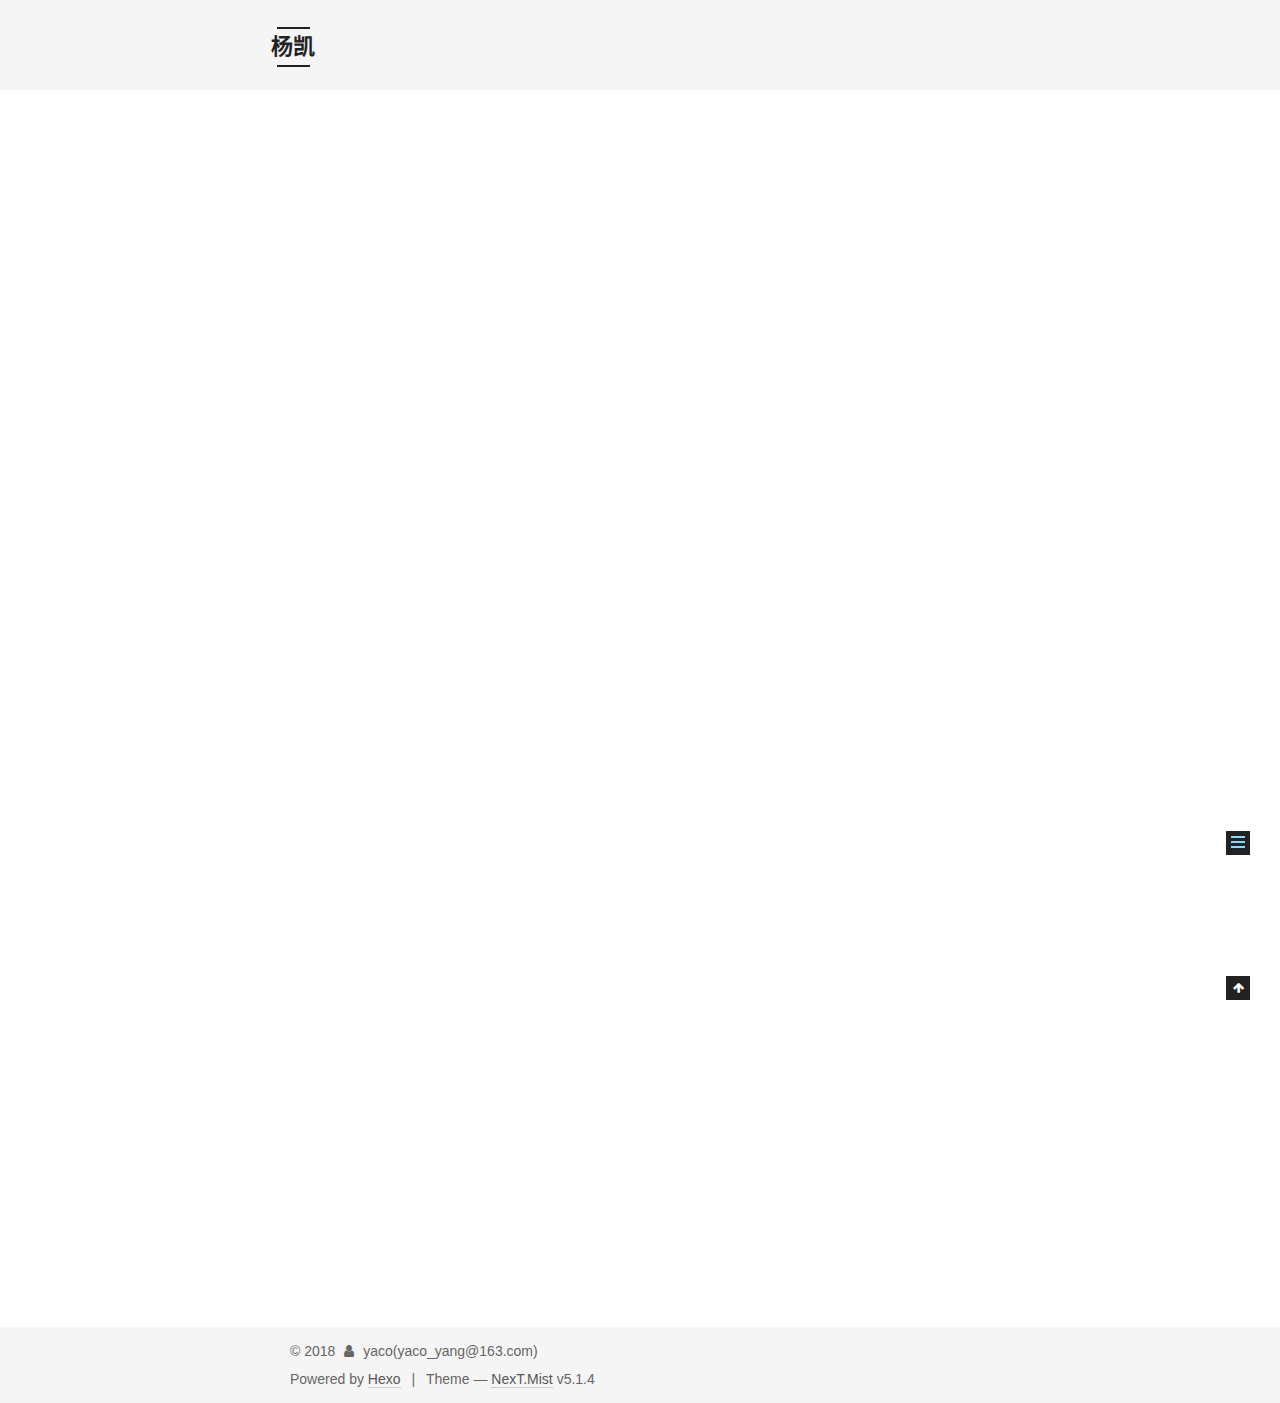
<file: post/4a17b156.html>
<!DOCTYPE html>



  


<html class="theme-next mist use-motion" lang="zh-CN">
<head>
  <meta charset="UTF-8"/>
<meta http-equiv="X-UA-Compatible" content="IE=edge" />
<meta name="viewport" content="width=device-width, initial-scale=1, maximum-scale=1"/>
<meta name="theme-color" content="#222">









<meta http-equiv="Cache-Control" content="no-transform" />
<meta http-equiv="Cache-Control" content="no-siteapp" />
















  
  
  <link href="/lib/fancybox/source/jquery.fancybox.css?v=2.1.5" rel="stylesheet" type="text/css" />







<link href="/lib/font-awesome/css/font-awesome.min.css?v=4.6.2" rel="stylesheet" type="text/css" />

<link href="/css/main.css?v=5.1.4" rel="stylesheet" type="text/css" />


  <link rel="apple-touch-icon" sizes="180x180" href="/images/apple-touch-icon-next.png?v=5.1.4">


  <link rel="icon" type="image/png" sizes="32x32" href="/images/favicon-32x32-next.png?v=5.1.4">


  <link rel="icon" type="image/png" sizes="16x16" href="/images/favicon-16x16-next.png?v=5.1.4">


  <link rel="mask-icon" href="/images/logo.svg?v=5.1.4" color="#222">





  <meta name="keywords" content="Hexo, NexT" />










<meta name="description" content="Welcome to Hexo! This is your very first post. Check documentation for more info. If you get any problems when using Hexo, you can find the answer in troubleshooting or you can ask me on GitHub. Quick">
<meta property="og:type" content="article">
<meta property="og:title" content="Hello World">
<meta property="og:url" content="http://bestyaco.com/post/4a17b156.html">
<meta property="og:site_name" content="杨凯">
<meta property="og:description" content="Welcome to Hexo! This is your very first post. Check documentation for more info. If you get any problems when using Hexo, you can find the answer in troubleshooting or you can ask me on GitHub. Quick">
<meta property="og:locale" content="zh-CN">
<meta property="og:updated_time" content="2018-09-15T12:07:32.544Z">
<meta name="twitter:card" content="summary">
<meta name="twitter:title" content="Hello World">
<meta name="twitter:description" content="Welcome to Hexo! This is your very first post. Check documentation for more info. If you get any problems when using Hexo, you can find the answer in troubleshooting or you can ask me on GitHub. Quick">



<script type="text/javascript" id="hexo.configurations">
  var NexT = window.NexT || {};
  var CONFIG = {
    root: '/',
    scheme: 'Mist',
    version: '5.1.4',
    sidebar: {"position":"left","display":"post","offset":12,"b2t":false,"scrollpercent":false,"onmobile":false},
    fancybox: true,
    tabs: true,
    motion: {"enable":true,"async":false,"transition":{"post_block":"fadeIn","post_header":"slideDownIn","post_body":"slideDownIn","coll_header":"slideLeftIn","sidebar":"slideUpIn"}},
    duoshuo: {
      userId: '0',
      author: 'yaco'
    },
    algolia: {
      applicationID: '',
      apiKey: '',
      indexName: '',
      hits: {"per_page":10},
      labels: {"input_placeholder":"Search for Posts","hits_empty":"We didn't find any results for the search: ${query}","hits_stats":"${hits} results found in ${time} ms"}
    }
  };
</script>



  <link rel="canonical" href="http://bestyaco.com/post/4a17b156.html"/>





  <title>Hello World | 杨凯</title>
  








</head>

<body itemscope itemtype="http://schema.org/WebPage" lang="zh-CN">

  
  
    
  

  <div class="container sidebar-position-left page-post-detail">
    <div class="headband"></div>

    <header id="header" class="header" itemscope itemtype="http://schema.org/WPHeader">
      <div class="header-inner"><div class="site-brand-wrapper">
  <div class="site-meta ">
    

    <div class="custom-logo-site-title">
      <a href="/"  class="brand" rel="start">
        <span class="logo-line-before"><i></i></span>
        <span class="site-title">杨凯</span>
        <span class="logo-line-after"><i></i></span>
      </a>
    </div>
      
        <p class="site-subtitle"></p>
      
  </div>

  <div class="site-nav-toggle">
    <button>
      <span class="btn-bar"></span>
      <span class="btn-bar"></span>
      <span class="btn-bar"></span>
    </button>
  </div>
</div>

<nav class="site-nav">
  

  
    <ul id="menu" class="menu">
      
        
        <li class="menu-item menu-item-home">
          <a href="/" rel="section">
            
              <i class="menu-item-icon fa fa-fw fa-home"></i> <br />
            
            Home
          </a>
        </li>
      
        
        <li class="menu-item menu-item-about">
          <a href="/about/" rel="section">
            
              <i class="menu-item-icon fa fa-fw fa-user"></i> <br />
            
            About
          </a>
        </li>
      
        
        <li class="menu-item menu-item-tags">
          <a href="/tags/" rel="section">
            
              <i class="menu-item-icon fa fa-fw fa-tags"></i> <br />
            
            Tags
          </a>
        </li>
      
        
        <li class="menu-item menu-item-categories">
          <a href="/categories/" rel="section">
            
              <i class="menu-item-icon fa fa-fw fa-th"></i> <br />
            
            Categories
          </a>
        </li>
      
        
        <li class="menu-item menu-item-archives">
          <a href="/archives/" rel="section">
            
              <i class="menu-item-icon fa fa-fw fa-archive"></i> <br />
            
            Archives
          </a>
        </li>
      

      
        <li class="menu-item menu-item-search">
          
            <a href="javascript:;" class="popup-trigger">
          
            
              <i class="menu-item-icon fa fa-search fa-fw"></i> <br />
            
            Search
          </a>
        </li>
      
    </ul>
  

  
    <div class="site-search">
      
  <div class="popup search-popup local-search-popup">
  <div class="local-search-header clearfix">
    <span class="search-icon">
      <i class="fa fa-search"></i>
    </span>
    <span class="popup-btn-close">
      <i class="fa fa-times-circle"></i>
    </span>
    <div class="local-search-input-wrapper">
      <input autocomplete="off"
             placeholder="Searching..." spellcheck="false"
             type="text" id="local-search-input">
    </div>
  </div>
  <div id="local-search-result"></div>
</div>



    </div>
  
</nav>



 </div>
    </header>

    <main id="main" class="main">
      <div class="main-inner">
        <div class="content-wrap">
          <div id="content" class="content">
            

  <div id="posts" class="posts-expand">
    

  

  
  
  

  <article class="post post-type-normal" itemscope itemtype="http://schema.org/Article">
  
  
  
  <div class="post-block">
    <link itemprop="mainEntityOfPage" href="http://bestyaco.com/post/4a17b156.html">

    <span hidden itemprop="author" itemscope itemtype="http://schema.org/Person">
      <meta itemprop="name" content="yaco(yaco_yang@163.com)">
      <meta itemprop="description" content="">
      <meta itemprop="image" content="/avatar/avatar.png">
    </span>

    <span hidden itemprop="publisher" itemscope itemtype="http://schema.org/Organization">
      <meta itemprop="name" content="杨凯">
    </span>

    
      <header class="post-header">

        
        
          <h1 class="post-title" itemprop="name headline">Hello World</h1>
        

        <div class="post-meta">
          <span class="post-time">
            
              <span class="post-meta-item-icon">
                <i class="fa fa-calendar-o"></i>
              </span>
              
                <span class="post-meta-item-text">Posted on</span>
              
              <time title="Post created" itemprop="dateCreated datePublished" datetime="2018-09-13T10:28:48+08:00">
                2018-09-13
              </time>
            

            

            
          </span>

          

          
            
          

          
          

          

          

          

        </div>
      </header>
    

    
    
    
    <div class="post-body" itemprop="articleBody">

      
      

      
        <p>Welcome to <a href="https://hexo.io/" target="_blank" rel="noopener">Hexo</a>! This is your very first post. Check <a href="https://hexo.io/docs/" target="_blank" rel="noopener">documentation</a> for more info. If you get any problems when using Hexo, you can find the answer in <a href="https://hexo.io/docs/troubleshooting.html" target="_blank" rel="noopener">troubleshooting</a> or you can ask me on <a href="https://github.com/hexojs/hexo/issues" target="_blank" rel="noopener">GitHub</a>.</p>
<h2 id="Quick-Start"><a href="#Quick-Start" class="headerlink" title="Quick Start"></a>Quick Start</h2><h3 id="Create-a-new-post"><a href="#Create-a-new-post" class="headerlink" title="Create a new post"></a>Create a new post</h3><figure class="highlight bash"><table><tr><td class="gutter"><pre><span class="line">1</span><br></pre></td><td class="code"><pre><span class="line">$ hexo new <span class="string">"My New Post"</span></span><br></pre></td></tr></table></figure>
<p>More info: <a href="https://hexo.io/docs/writing.html" target="_blank" rel="noopener">Writing</a></p>
<h3 id="Run-server"><a href="#Run-server" class="headerlink" title="Run server"></a>Run server</h3><figure class="highlight bash"><table><tr><td class="gutter"><pre><span class="line">1</span><br></pre></td><td class="code"><pre><span class="line">$ hexo server</span><br></pre></td></tr></table></figure>
<p>More info: <a href="https://hexo.io/docs/server.html" target="_blank" rel="noopener">Server</a></p>
<h3 id="Generate-static-files"><a href="#Generate-static-files" class="headerlink" title="Generate static files"></a>Generate static files</h3><figure class="highlight bash"><table><tr><td class="gutter"><pre><span class="line">1</span><br></pre></td><td class="code"><pre><span class="line">$ hexo generate</span><br></pre></td></tr></table></figure>
<p>More info: <a href="https://hexo.io/docs/generating.html" target="_blank" rel="noopener">Generating</a></p>
<h3 id="Deploy-to-remote-sites"><a href="#Deploy-to-remote-sites" class="headerlink" title="Deploy to remote sites"></a>Deploy to remote sites</h3><figure class="highlight bash"><table><tr><td class="gutter"><pre><span class="line">1</span><br></pre></td><td class="code"><pre><span class="line">$ hexo deploy</span><br></pre></td></tr></table></figure>
<p>More info: <a href="https://hexo.io/docs/deployment.html" target="_blank" rel="noopener">Deployment</a></p>

      
    </div>
    
    
    

    

    

    

    <footer class="post-footer">
      

      
      
      

      
        <div class="post-nav">
          <div class="post-nav-next post-nav-item">
            
          </div>

          <span class="post-nav-divider"></span>

          <div class="post-nav-prev post-nav-item">
            
              <a href="/post/16db4f89.html" rel="prev" title="picture">
                picture <i class="fa fa-chevron-right"></i>
              </a>
            
          </div>
        </div>
      

      
      
    </footer>
  </div>
  
  
  
  </article>



    <div class="post-spread">
      
    </div>
  </div>


          </div>
          


          

  
    <div class="comments" id="comments">
      <div id="lv-container" data-id="city" data-uid="MTAyMC8zOTc0NC8xNjI3MQ=="></div>
    </div>

  




        </div>
        
          
  
  <div class="sidebar-toggle">
    <div class="sidebar-toggle-line-wrap">
      <span class="sidebar-toggle-line sidebar-toggle-line-first"></span>
      <span class="sidebar-toggle-line sidebar-toggle-line-middle"></span>
      <span class="sidebar-toggle-line sidebar-toggle-line-last"></span>
    </div>
  </div>

  <aside id="sidebar" class="sidebar">
    
    <div class="sidebar-inner">

      

      
        <ul class="sidebar-nav motion-element">
          <li class="sidebar-nav-toc sidebar-nav-active" data-target="post-toc-wrap">
            Table of Contents
          </li>
          <li class="sidebar-nav-overview" data-target="site-overview-wrap">
            Overview
          </li>
        </ul>
      

      <section class="site-overview-wrap sidebar-panel">
        <div class="site-overview">
          <div class="site-author motion-element" itemprop="author" itemscope itemtype="http://schema.org/Person">
            
              <img class="site-author-image" itemprop="image"
                src="/avatar/avatar.png"
                alt="yaco(yaco_yang@163.com)" />
            
              <p class="site-author-name" itemprop="name">yaco(yaco_yang@163.com)</p>
              <p class="site-description motion-element" itemprop="description">yaco</p>
          </div>

          <nav class="site-state motion-element">

            
              <div class="site-state-item site-state-posts">
              
                <a href="/archives/">
              
                  <span class="site-state-item-count">2</span>
                  <span class="site-state-item-name">posts</span>
                </a>
              </div>
            

            

            

          </nav>

          

          
            <div class="links-of-author motion-element">
                
                  <span class="links-of-author-item">
                    <a href="https://github.com/yacoyang" target="_blank" title="GitHub">
                      
                        <i class="fa fa-fw fa-github"></i>GitHub</a>
                  </span>
                
                  <span class="links-of-author-item">
                    <a href="https://gitee.com/yaco_yang" target="_blank" title="Gitee">
                      
                        <i class="fa fa-fw fa-globe"></i>Gitee</a>
                  </span>
                
                  <span class="links-of-author-item">
                    <a href="mailto:yaco_yang@163.com" target="_blank" title="E-Mail">
                      
                        <i class="fa fa-fw fa-envelope"></i>E-Mail</a>
                  </span>
                
            </div>
          

          
          

          
          

          

        </div>
      </section>

      
      <!--noindex-->
        <section class="post-toc-wrap motion-element sidebar-panel sidebar-panel-active">
          <div class="post-toc">

            
              
            

            
              <div class="post-toc-content"><ol class="nav"><li class="nav-item nav-level-2"><a class="nav-link" href="#Quick-Start"><span class="nav-number">1.</span> <span class="nav-text">Quick Start</span></a><ol class="nav-child"><li class="nav-item nav-level-3"><a class="nav-link" href="#Create-a-new-post"><span class="nav-number">1.1.</span> <span class="nav-text">Create a new post</span></a></li><li class="nav-item nav-level-3"><a class="nav-link" href="#Run-server"><span class="nav-number">1.2.</span> <span class="nav-text">Run server</span></a></li><li class="nav-item nav-level-3"><a class="nav-link" href="#Generate-static-files"><span class="nav-number">1.3.</span> <span class="nav-text">Generate static files</span></a></li><li class="nav-item nav-level-3"><a class="nav-link" href="#Deploy-to-remote-sites"><span class="nav-number">1.4.</span> <span class="nav-text">Deploy to remote sites</span></a></li></ol></li></ol></div>
            

          </div>
        </section>
      <!--/noindex-->
      

      

    </div>
  </aside>


        
      </div>
    </main>

    <footer id="footer" class="footer">
      <div class="footer-inner">
        <div class="copyright">&copy; <span itemprop="copyrightYear">2018</span>
  <span class="with-love">
    <i class="fa fa-user"></i>
  </span>
  <span class="author" itemprop="copyrightHolder">yaco(yaco_yang@163.com)</span>

  
</div>


  <div class="powered-by">Powered by <a class="theme-link" target="_blank" href="https://hexo.io">Hexo</a></div>



  <span class="post-meta-divider">|</span>



  <div class="theme-info">Theme &mdash; <a class="theme-link" target="_blank" href="https://github.com/iissnan/hexo-theme-next">NexT.Mist</a> v5.1.4</div>




        







        
      </div>
    </footer>

    
      <div class="back-to-top">
        <i class="fa fa-arrow-up"></i>
        
      </div>
    

    

  </div>

  

<script type="text/javascript">
  if (Object.prototype.toString.call(window.Promise) !== '[object Function]') {
    window.Promise = null;
  }
</script>









  












  
  
    <script type="text/javascript" src="/lib/jquery/index.js?v=2.1.3"></script>
  

  
  
    <script type="text/javascript" src="/lib/fastclick/lib/fastclick.min.js?v=1.0.6"></script>
  

  
  
    <script type="text/javascript" src="/lib/jquery_lazyload/jquery.lazyload.js?v=1.9.7"></script>
  

  
  
    <script type="text/javascript" src="/lib/velocity/velocity.min.js?v=1.2.1"></script>
  

  
  
    <script type="text/javascript" src="/lib/velocity/velocity.ui.min.js?v=1.2.1"></script>
  

  
  
    <script type="text/javascript" src="/lib/fancybox/source/jquery.fancybox.pack.js?v=2.1.5"></script>
  


  


  <script type="text/javascript" src="/js/src/utils.js?v=5.1.4"></script>

  <script type="text/javascript" src="/js/src/motion.js?v=5.1.4"></script>



  
  

  
  <script type="text/javascript" src="/js/src/scrollspy.js?v=5.1.4"></script>
<script type="text/javascript" src="/js/src/post-details.js?v=5.1.4"></script>



  


  <script type="text/javascript" src="/js/src/bootstrap.js?v=5.1.4"></script>



  


  




	





  





  
    <script type="text/javascript">
      (function(d, s) {
        var j, e = d.getElementsByTagName(s)[0];
        if (typeof LivereTower === 'function') { return; }
        j = d.createElement(s);
        j.src = 'https://cdn-city.livere.com/js/embed.dist.js';
        j.async = true;
        e.parentNode.insertBefore(j, e);
      })(document, 'script');
    </script>
  












  

  <script type="text/javascript">
    // Popup Window;
    var isfetched = false;
    var isXml = true;
    // Search DB path;
    var search_path = "search.xml";
    if (search_path.length === 0) {
      search_path = "search.xml";
    } else if (/json$/i.test(search_path)) {
      isXml = false;
    }
    var path = "/" + search_path;
    // monitor main search box;

    var onPopupClose = function (e) {
      $('.popup').hide();
      $('#local-search-input').val('');
      $('.search-result-list').remove();
      $('#no-result').remove();
      $(".local-search-pop-overlay").remove();
      $('body').css('overflow', '');
    }

    function proceedsearch() {
      $("body")
        .append('<div class="search-popup-overlay local-search-pop-overlay"></div>')
        .css('overflow', 'hidden');
      $('.search-popup-overlay').click(onPopupClose);
      $('.popup').toggle();
      var $localSearchInput = $('#local-search-input');
      $localSearchInput.attr("autocapitalize", "none");
      $localSearchInput.attr("autocorrect", "off");
      $localSearchInput.focus();
    }

    // search function;
    var searchFunc = function(path, search_id, content_id) {
      'use strict';

      // start loading animation
      $("body")
        .append('<div class="search-popup-overlay local-search-pop-overlay">' +
          '<div id="search-loading-icon">' +
          '<i class="fa fa-spinner fa-pulse fa-5x fa-fw"></i>' +
          '</div>' +
          '</div>')
        .css('overflow', 'hidden');
      $("#search-loading-icon").css('margin', '20% auto 0 auto').css('text-align', 'center');

      $.ajax({
        url: path,
        dataType: isXml ? "xml" : "json",
        async: true,
        success: function(res) {
          // get the contents from search data
          isfetched = true;
          $('.popup').detach().appendTo('.header-inner');
          var datas = isXml ? $("entry", res).map(function() {
            return {
              title: $("title", this).text(),
              content: $("content",this).text(),
              url: $("url" , this).text()
            };
          }).get() : res;
          var input = document.getElementById(search_id);
          var resultContent = document.getElementById(content_id);
          var inputEventFunction = function() {
            var searchText = input.value.trim().toLowerCase();
            var keywords = searchText.split(/[\s\-]+/);
            if (keywords.length > 1) {
              keywords.push(searchText);
            }
            var resultItems = [];
            if (searchText.length > 0) {
              // perform local searching
              datas.forEach(function(data) {
                var isMatch = false;
                var hitCount = 0;
                var searchTextCount = 0;
                var title = data.title.trim();
                var titleInLowerCase = title.toLowerCase();
                var content = data.content.trim().replace(/<[^>]+>/g,"");
                var contentInLowerCase = content.toLowerCase();
                var articleUrl = decodeURIComponent(data.url);
                var indexOfTitle = [];
                var indexOfContent = [];
                // only match articles with not empty titles
                if(title != '') {
                  keywords.forEach(function(keyword) {
                    function getIndexByWord(word, text, caseSensitive) {
                      var wordLen = word.length;
                      if (wordLen === 0) {
                        return [];
                      }
                      var startPosition = 0, position = [], index = [];
                      if (!caseSensitive) {
                        text = text.toLowerCase();
                        word = word.toLowerCase();
                      }
                      while ((position = text.indexOf(word, startPosition)) > -1) {
                        index.push({position: position, word: word});
                        startPosition = position + wordLen;
                      }
                      return index;
                    }

                    indexOfTitle = indexOfTitle.concat(getIndexByWord(keyword, titleInLowerCase, false));
                    indexOfContent = indexOfContent.concat(getIndexByWord(keyword, contentInLowerCase, false));
                  });
                  if (indexOfTitle.length > 0 || indexOfContent.length > 0) {
                    isMatch = true;
                    hitCount = indexOfTitle.length + indexOfContent.length;
                  }
                }

                // show search results

                if (isMatch) {
                  // sort index by position of keyword

                  [indexOfTitle, indexOfContent].forEach(function (index) {
                    index.sort(function (itemLeft, itemRight) {
                      if (itemRight.position !== itemLeft.position) {
                        return itemRight.position - itemLeft.position;
                      } else {
                        return itemLeft.word.length - itemRight.word.length;
                      }
                    });
                  });

                  // merge hits into slices

                  function mergeIntoSlice(text, start, end, index) {
                    var item = index[index.length - 1];
                    var position = item.position;
                    var word = item.word;
                    var hits = [];
                    var searchTextCountInSlice = 0;
                    while (position + word.length <= end && index.length != 0) {
                      if (word === searchText) {
                        searchTextCountInSlice++;
                      }
                      hits.push({position: position, length: word.length});
                      var wordEnd = position + word.length;

                      // move to next position of hit

                      index.pop();
                      while (index.length != 0) {
                        item = index[index.length - 1];
                        position = item.position;
                        word = item.word;
                        if (wordEnd > position) {
                          index.pop();
                        } else {
                          break;
                        }
                      }
                    }
                    searchTextCount += searchTextCountInSlice;
                    return {
                      hits: hits,
                      start: start,
                      end: end,
                      searchTextCount: searchTextCountInSlice
                    };
                  }

                  var slicesOfTitle = [];
                  if (indexOfTitle.length != 0) {
                    slicesOfTitle.push(mergeIntoSlice(title, 0, title.length, indexOfTitle));
                  }

                  var slicesOfContent = [];
                  while (indexOfContent.length != 0) {
                    var item = indexOfContent[indexOfContent.length - 1];
                    var position = item.position;
                    var word = item.word;
                    // cut out 100 characters
                    var start = position - 20;
                    var end = position + 80;
                    if(start < 0){
                      start = 0;
                    }
                    if (end < position + word.length) {
                      end = position + word.length;
                    }
                    if(end > content.length){
                      end = content.length;
                    }
                    slicesOfContent.push(mergeIntoSlice(content, start, end, indexOfContent));
                  }

                  // sort slices in content by search text's count and hits' count

                  slicesOfContent.sort(function (sliceLeft, sliceRight) {
                    if (sliceLeft.searchTextCount !== sliceRight.searchTextCount) {
                      return sliceRight.searchTextCount - sliceLeft.searchTextCount;
                    } else if (sliceLeft.hits.length !== sliceRight.hits.length) {
                      return sliceRight.hits.length - sliceLeft.hits.length;
                    } else {
                      return sliceLeft.start - sliceRight.start;
                    }
                  });

                  // select top N slices in content

                  var upperBound = parseInt('1');
                  if (upperBound >= 0) {
                    slicesOfContent = slicesOfContent.slice(0, upperBound);
                  }

                  // highlight title and content

                  function highlightKeyword(text, slice) {
                    var result = '';
                    var prevEnd = slice.start;
                    slice.hits.forEach(function (hit) {
                      result += text.substring(prevEnd, hit.position);
                      var end = hit.position + hit.length;
                      result += '<b class="search-keyword">' + text.substring(hit.position, end) + '</b>';
                      prevEnd = end;
                    });
                    result += text.substring(prevEnd, slice.end);
                    return result;
                  }

                  var resultItem = '';

                  if (slicesOfTitle.length != 0) {
                    resultItem += "<li><a href='" + articleUrl + "' class='search-result-title'>" + highlightKeyword(title, slicesOfTitle[0]) + "</a>";
                  } else {
                    resultItem += "<li><a href='" + articleUrl + "' class='search-result-title'>" + title + "</a>";
                  }

                  slicesOfContent.forEach(function (slice) {
                    resultItem += "<a href='" + articleUrl + "'>" +
                      "<p class=\"search-result\">" + highlightKeyword(content, slice) +
                      "...</p>" + "</a>";
                  });

                  resultItem += "</li>";
                  resultItems.push({
                    item: resultItem,
                    searchTextCount: searchTextCount,
                    hitCount: hitCount,
                    id: resultItems.length
                  });
                }
              })
            };
            if (keywords.length === 1 && keywords[0] === "") {
              resultContent.innerHTML = '<div id="no-result"><i class="fa fa-search fa-5x" /></div>'
            } else if (resultItems.length === 0) {
              resultContent.innerHTML = '<div id="no-result"><i class="fa fa-frown-o fa-5x" /></div>'
            } else {
              resultItems.sort(function (resultLeft, resultRight) {
                if (resultLeft.searchTextCount !== resultRight.searchTextCount) {
                  return resultRight.searchTextCount - resultLeft.searchTextCount;
                } else if (resultLeft.hitCount !== resultRight.hitCount) {
                  return resultRight.hitCount - resultLeft.hitCount;
                } else {
                  return resultRight.id - resultLeft.id;
                }
              });
              var searchResultList = '<ul class=\"search-result-list\">';
              resultItems.forEach(function (result) {
                searchResultList += result.item;
              })
              searchResultList += "</ul>";
              resultContent.innerHTML = searchResultList;
            }
          }

          if ('auto' === 'auto') {
            input.addEventListener('input', inputEventFunction);
          } else {
            $('.search-icon').click(inputEventFunction);
            input.addEventListener('keypress', function (event) {
              if (event.keyCode === 13) {
                inputEventFunction();
              }
            });
          }

          // remove loading animation
          $(".local-search-pop-overlay").remove();
          $('body').css('overflow', '');

          proceedsearch();
        }
      });
    }

    // handle and trigger popup window;
    $('.popup-trigger').click(function(e) {
      e.stopPropagation();
      if (isfetched === false) {
        searchFunc(path, 'local-search-input', 'local-search-result');
      } else {
        proceedsearch();
      };
    });

    $('.popup-btn-close').click(onPopupClose);
    $('.popup').click(function(e){
      e.stopPropagation();
    });
    $(document).on('keyup', function (event) {
      var shouldDismissSearchPopup = event.which === 27 &&
        $('.search-popup').is(':visible');
      if (shouldDismissSearchPopup) {
        onPopupClose();
      }
    });
  </script>





  

  

  

  
  

  

  

  

</body>
</html>
</file>
<file: css/main.css>
/* normalize.css v3.0.2 | MIT License | git.io/normalize */
html {
  font-family: sans-serif; /* 1 */
  -ms-text-size-adjust: 100%; /* 2 */
  -webkit-text-size-adjust: 100%; /* 2 */
}
body {
  margin: 0;
}
article,
aside,
details,
figcaption,
figure,
footer,
header,
hgroup,
main,
menu,
nav,
section,
summary {
  display: block;
}
audio,
canvas,
progress,
video {
  display: inline-block; /* 1 */
  vertical-align: baseline; /* 2 */
}
audio:not([controls]) {
  display: none;
  height: 0;
}
[hidden],
template {
  display: none;
}
a {
  background-color: transparent;
}
a:active,
a:hover {
  outline: 0;
}
abbr[title] {
  border-bottom: 1px dotted;
}
b,
strong {
  font-weight: bold;
}
dfn {
  font-style: italic;
}
h1 {
  font-size: 2em;
  margin: 0.67em 0;
}
mark {
  background: #ff0;
  color: #000;
}
small {
  font-size: 80%;
}
sub,
sup {
  font-size: 75%;
  line-height: 0;
  position: relative;
  vertical-align: baseline;
}
sup {
  top: -0.5em;
}
sub {
  bottom: -0.25em;
}
img {
  border: 0;
}
svg:not(:root) {
  overflow: hidden;
}
figure {
  margin: 1em 40px;
}
hr {
  -moz-box-sizing: content-box;
  box-sizing: content-box;
  height: 0;
}
pre {
  overflow: auto;
}
code,
kbd,
pre,
samp {
  font-family: monospace, monospace;
  font-size: 1em;
}
button,
input,
optgroup,
select,
textarea {
  color: inherit; /* 1 */
  font: inherit; /* 2 */
  margin: 0; /* 3 */
}
button {
  overflow: visible;
}
button,
select {
  text-transform: none;
}
button,
html input[type="button"],
input[type="reset"],
input[type="submit"] {
  -webkit-appearance: button; /* 2 */
  cursor: pointer; /* 3 */
}
button[disabled],
html input[disabled] {
  cursor: default;
}
button::-moz-focus-inner,
input::-moz-focus-inner {
  border: 0;
  padding: 0;
}
input {
  line-height: normal;
}
input[type="checkbox"],
input[type="radio"] {
  box-sizing: border-box; /* 1 */
  padding: 0; /* 2 */
}
input[type="number"]::-webkit-inner-spin-button,
input[type="number"]::-webkit-outer-spin-button {
  height: auto;
}
input[type="search"] {
  -webkit-appearance: textfield; /* 1 */
  -moz-box-sizing: content-box;
  -webkit-box-sizing: content-box; /* 2 */
  box-sizing: content-box;
}
input[type="search"]::-webkit-search-cancel-button,
input[type="search"]::-webkit-search-decoration {
  -webkit-appearance: none;
}
fieldset {
  border: 1px solid #c0c0c0;
  margin: 0 2px;
  padding: 0.35em 0.625em 0.75em;
}
legend {
  border: 0; /* 1 */
  padding: 0; /* 2 */
}
textarea {
  overflow: auto;
}
optgroup {
  font-weight: bold;
}
table {
  border-collapse: collapse;
  border-spacing: 0;
}
td,
th {
  padding: 0;
}
::selection {
  background: #262a30;
  color: #fff;
}
body {
  position: relative;
  font-family: 'Lato', "PingFang SC", "Microsoft YaHei", sans-serif;
  font-size: 14px;
  line-height: 2;
  color: #555;
  background: #fff;
}
@media (max-width: 767px) {
  body {
    padding-right: 0 !important;
  }
}
@media (min-width: 768px) and (max-width: 991px) {
  body {
    padding-right: 0 !important;
  }
}
@media (min-width: 1600px) {
  body {
    font-size: 16px;
  }
}
h1,
h2,
h3,
h4,
h5,
h6 {
  margin: 0;
  padding: 0;
  font-weight: bold;
  line-height: 1.5;
  font-family: 'Lato', "PingFang SC", "Microsoft YaHei", sans-serif;
}
h2,
h3,
h4,
h5,
h6 {
  margin: 20px 0 15px;
}
h1 {
  font-size: 24px;
}
@media (max-width: 767px) {
  h1 {
    font-size: 20px;
  }
}
h2 {
  font-size: 22px;
}
@media (max-width: 767px) {
  h2 {
    font-size: 18px;
  }
}
h3 {
  font-size: 20px;
}
@media (max-width: 767px) {
  h3 {
    font-size: 16px;
  }
}
h4 {
  font-size: 18px;
}
@media (max-width: 767px) {
  h4 {
    font-size: 14px;
  }
}
h5 {
  font-size: 16px;
}
@media (max-width: 767px) {
  h5 {
    font-size: 12px;
  }
}
h6 {
  font-size: 14px;
}
@media (max-width: 767px) {
  h6 {
    font-size: 10px;
  }
}
p {
  margin: 0 0 20px 0;
}
a {
  color: #555;
  text-decoration: none;
  outline: none;
  border-bottom: 1px solid #999;
  word-wrap: break-word;
}
a:hover {
  color: #222;
  border-bottom-color: #222;
}
blockquote {
  margin: 0;
  padding: 0;
}
img {
  display: block;
  margin: auto;
  max-width: 100%;
  height: auto;
}
hr {
  margin: 40px 0;
  height: 3px;
  border: none;
  background-color: #ddd;
  background-image: repeating-linear-gradient(-45deg, #fff, #fff 4px, transparent 4px, transparent 8px);
}
blockquote {
  padding: 0 15px;
  color: #666;
  border-left: 4px solid #ddd;
}
blockquote cite::before {
  content: "-";
  padding: 0 5px;
}
dt {
  font-weight: 700;
}
dd {
  margin: 0;
  padding: 0;
}
kbd {
  border: 1px solid #ccc;
  border-radius: 0.2em;
  box-shadow: 0.1em 0.1em 0.2em rgba(0,0,0,0.1);
  background-color: #f9f9f9;
  font-family: inherit;
  background-image: -webkit-linear-gradient(top, #eee, #fff, #eee);
  padding: 0.1em 0.3em;
  white-space: nowrap;
}
.text-left {
  text-align: left;
}
.text-center {
  text-align: center;
}
.text-right {
  text-align: right;
}
.text-justify {
  text-align: justify;
}
.text-nowrap {
  white-space: nowrap;
}
.text-lowercase {
  text-transform: lowercase;
}
.text-uppercase {
  text-transform: uppercase;
}
.text-capitalize {
  text-transform: capitalize;
}
.center-block {
  display: block;
  margin-left: auto;
  margin-right: auto;
}
.clearfix:before,
.clearfix:after {
  content: " ";
  display: table;
}
.clearfix:after {
  clear: both;
}
.pullquote {
  width: 45%;
}
.pullquote.left {
  float: left;
  margin-left: 5px;
  margin-right: 10px;
}
.pullquote.right {
  float: right;
  margin-left: 10px;
  margin-right: 5px;
}
.affix.affix.affix {
  position: fixed;
}
.translation {
  margin-top: -20px;
  font-size: 14px;
  color: #999;
}
.scrollbar-measure {
  width: 100px;
  height: 100px;
  overflow: scroll;
  position: absolute;
  top: -9999px;
}
.use-motion .motion-element {
  opacity: 0;
}
table {
  margin: 20px 0;
  width: 100%;
  border-collapse: collapse;
  border-spacing: 0;
  border: 1px solid #ddd;
  font-size: 14px;
  table-layout: fixed;
  word-wrap: break-all;
}
table>tbody>tr:nth-of-type(odd) {
  background-color: #f9f9f9;
}
table>tbody>tr:hover {
  background-color: #f5f5f5;
}
caption,
th,
td {
  padding: 8px;
  text-align: left;
  vertical-align: middle;
  font-weight: normal;
}
th,
td {
  border-bottom: 3px solid #ddd;
  border-right: 1px solid #eee;
}
th {
  padding-bottom: 10px;
  font-weight: 700;
}
td {
  border-bottom-width: 1px;
}
html,
body {
  height: 100%;
}
.container {
  position: relative;
  min-height: 100%;
}
.header-inner {
  margin: 0 auto;
  padding: 100px 0 70px;
  width: 700px;
}
@media (min-width: 1600px) {
  .container .header-inner {
    width: 900px;
  }
}
.main {
  padding-bottom: 150px;
}
.main-inner {
  margin: 0 auto;
  width: 700px;
}
@media (min-width: 1600px) {
  .container .main-inner {
    width: 900px;
  }
}
.footer {
  position: absolute;
  left: 0;
  bottom: 0;
  width: 100%;
  min-height: 50px;
}
.footer-inner {
  box-sizing: border-box;
  margin: 20px auto;
  width: 700px;
}
@media (min-width: 1600px) {
  .container .footer-inner {
    width: 900px;
  }
}
pre,
.highlight {
  overflow: auto;
  margin: 20px 0;
  padding: 0;
  font-size: 13px;
  color: #eaeaea;
  background: #000;
  line-height: 1.6;
}
pre,
code {
  font-family: consolas, Menlo, "PingFang SC", "Microsoft YaHei", monospace;
}
code {
  padding: 2px 4px;
  word-wrap: break-word;
  color: #555;
  background: #eee;
  border-radius: 3px;
  font-size: 13px;
}
pre {
  padding: 10px;
}
pre code {
  padding: 0;
  color: #eaeaea;
  background: none;
  text-shadow: none;
}
.highlight {
  border-radius: 1px;
}
.highlight pre {
  border: none;
  margin: 0;
  padding: 10px 0;
}
.highlight table {
  margin: 0;
  width: auto;
  border: none;
}
.highlight td {
  border: none;
  padding: 0;
}
.highlight figcaption {
  font-size: 1em;
  color: #eaeaea;
  line-height: 1em;
  margin-bottom: 1em;
}
.highlight figcaption:before,
.highlight figcaption:after {
  content: " ";
  display: table;
}
.highlight figcaption:after {
  clear: both;
}
.highlight figcaption a {
  float: right;
  color: #eaeaea;
}
.highlight figcaption a:hover {
  border-bottom-color: #eaeaea;
}
.highlight .gutter pre {
  padding-left: 10px;
  padding-right: 10px;
  color: #666;
  text-align: right;
  background-color: #292929;
}
.highlight .code pre {
  width: 100%;
  padding-left: 10px;
  padding-right: 10px;
  background-color: #000;
}
.highlight .line {
  height: 20px;
}
.gutter {
  -webkit-user-select: none;
  -moz-user-select: none;
  -ms-user-select: none;
  user-select: none;
}
.gist table {
  width: auto;
}
.gist table td {
  border: none;
}
pre .deletion {
  background: #008000;
}
pre .addition {
  background: #800000;
}
pre .meta {
  color: #c397d8;
}
pre .comment {
  color: #969896;
}
pre .variable,
pre .attribute,
pre .tag,
pre .regexp,
pre .ruby .constant,
pre .xml .tag .title,
pre .xml .pi,
pre .xml .doctype,
pre .html .doctype,
pre .css .id,
pre .css .class,
pre .css .pseudo {
  color: #d54e53;
}
pre .number,
pre .preprocessor,
pre .built_in,
pre .literal,
pre .params,
pre .constant,
pre .command {
  color: #e78c45;
}
pre .ruby .class .title,
pre .css .rules .attribute,
pre .string,
pre .value,
pre .inheritance,
pre .header,
pre .ruby .symbol,
pre .xml .cdata,
pre .special,
pre .number,
pre .formula {
  color: #b9ca4a;
}
pre .title,
pre .css .hexcolor {
  color: #70c0b1;
}
pre .function,
pre .python .decorator,
pre .python .title,
pre .ruby .function .title,
pre .ruby .title .keyword,
pre .perl .sub,
pre .javascript .title,
pre .coffeescript .title {
  color: #7aa6da;
}
pre .keyword,
pre .javascript .function {
  color: #c397d8;
}
.full-image.full-image.full-image.full-image {
  border: none;
  max-width: 100%;
  width: auto;
  margin: 20px auto 25px;
}
@media (min-width: 992px) {
  .full-image.full-image.full-image.full-image {
    max-width: none;
    width: 110%;
    margin: 25px -5%;
  }
}
.blockquote-center,
.page-home .post-type-quote blockquote,
.page-post-detail .post-type-quote blockquote {
  position: relative;
  margin: 40px 0;
  padding: 0;
  border-left: none;
  text-align: center;
}
.blockquote-center::before,
.page-home .post-type-quote blockquote::before,
.page-post-detail .post-type-quote blockquote::before,
.blockquote-center::after,
.page-home .post-type-quote blockquote::after,
.page-post-detail .post-type-quote blockquote::after {
  position: absolute;
  content: ' ';
  display: block;
  width: 100%;
  height: 24px;
  opacity: 0.2;
  background-repeat: no-repeat;
  background-position: 0 -6px;
  background-size: 22px 22px;
}
.blockquote-center::before,
.page-home .post-type-quote blockquote::before,
.page-post-detail .post-type-quote blockquote::before {
  top: -20px;
  background-image: url("../images/quote-l.svg");
  border-top: 1px solid #ccc;
}
.blockquote-center::after,
.page-home .post-type-quote blockquote::after,
.page-post-detail .post-type-quote blockquote::after {
  bottom: -20px;
  background-image: url("../images/quote-r.svg");
  border-bottom: 1px solid #ccc;
  background-position: 100% 8px;
}
.blockquote-center p,
.page-home .post-type-quote blockquote p,
.page-post-detail .post-type-quote blockquote p,
.blockquote-center div,
.page-home .post-type-quote blockquote div,
.page-post-detail .post-type-quote blockquote div {
  text-align: center;
}
.post .post-body .group-picture img {
  box-sizing: border-box;
  padding: 0 3px;
  border: none;
}
.post .group-picture-row {
  overflow: hidden;
  margin-top: 6px;
}
.post .group-picture-row:first-child {
  margin-top: 0;
}
.post .group-picture-column {
  float: left;
}
.page-post-detail .post-body .group-picture-column {
  float: none;
  margin-top: 10px;
  width: auto !important;
}
.page-post-detail .post-body .group-picture-column img {
  margin: 0 auto;
}
.page-archive .group-picture-container {
  overflow: hidden;
}
.page-archive .group-picture-row {
  float: left;
}
.page-archive .group-picture-row:first-child {
  margin-top: 6px;
}
.page-archive .group-picture-column {
  max-width: 150px;
  max-height: 150px;
}
.post-body .note {
  position: relative;
  padding: 15px;
  margin-bottom: 20px;
  border: 1px solid #eee;
  border-left-width: 5px;
  border-radius: 3px;
}
.post-body .note h2,
.post-body .note h3,
.post-body .note h4,
.post-body .note h5,
.post-body .note h6 {
  margin-top: 0;
  margin-bottom: 0;
  border-bottom: initial;
  padding-top: 0 !important;
}
.post-body .note p:first-child,
.post-body .note ul:first-child,
.post-body .note ol:first-child,
.post-body .note table:first-child,
.post-body .note pre:first-child,
.post-body .note blockquote:first-child {
  margin-top: 0;
}
.post-body .note p:last-child,
.post-body .note ul:last-child,
.post-body .note ol:last-child,
.post-body .note table:last-child,
.post-body .note pre:last-child,
.post-body .note blockquote:last-child {
  margin-bottom: 0;
}
.post-body .note.default {
  border-left-color: #777;
}
.post-body .note.default h2,
.post-body .note.default h3,
.post-body .note.default h4,
.post-body .note.default h5,
.post-body .note.default h6 {
  color: #777;
}
.post-body .note.primary {
  border-left-color: #6f42c1;
}
.post-body .note.primary h2,
.post-body .note.primary h3,
.post-body .note.primary h4,
.post-body .note.primary h5,
.post-body .note.primary h6 {
  color: #6f42c1;
}
.post-body .note.info {
  border-left-color: #428bca;
}
.post-body .note.info h2,
.post-body .note.info h3,
.post-body .note.info h4,
.post-body .note.info h5,
.post-body .note.info h6 {
  color: #428bca;
}
.post-body .note.success {
  border-left-color: #5cb85c;
}
.post-body .note.success h2,
.post-body .note.success h3,
.post-body .note.success h4,
.post-body .note.success h5,
.post-body .note.success h6 {
  color: #5cb85c;
}
.post-body .note.warning {
  border-left-color: #f0ad4e;
}
.post-body .note.warning h2,
.post-body .note.warning h3,
.post-body .note.warning h4,
.post-body .note.warning h5,
.post-body .note.warning h6 {
  color: #f0ad4e;
}
.post-body .note.danger {
  border-left-color: #d9534f;
}
.post-body .note.danger h2,
.post-body .note.danger h3,
.post-body .note.danger h4,
.post-body .note.danger h5,
.post-body .note.danger h6 {
  color: #d9534f;
}
.post-body .label {
  display: inline;
  padding: 0 2px;
  white-space: nowrap;
}
.post-body .label.default {
  background-color: #f0f0f0;
}
.post-body .label.primary {
  background-color: #efe6f7;
}
.post-body .label.info {
  background-color: #e5f2f8;
}
.post-body .label.success {
  background-color: #e7f4e9;
}
.post-body .label.warning {
  background-color: #fcf6e1;
}
.post-body .label.danger {
  background-color: #fae8eb;
}
.post-body .tabs {
  position: relative;
  display: block;
  margin-bottom: 20px;
  padding-top: 10px;
}
.post-body .tabs ul.nav-tabs {
  margin: 0;
  padding: 0;
  display: flex;
  margin-bottom: -1px;
}
@media (max-width: 413px) {
  .post-body .tabs ul.nav-tabs {
    display: block;
    margin-bottom: 5px;
  }
}
.post-body .tabs ul.nav-tabs li.tab {
  list-style-type: none !important;
  margin: 0 0.25em 0 0;
  border-top: 3px solid transparent;
  border-left: 1px solid transparent;
  border-right: 1px solid transparent;
}
@media (max-width: 413px) {
  .post-body .tabs ul.nav-tabs li.tab {
    margin: initial;
    border-top: 1px solid transparent;
    border-left: 3px solid transparent;
    border-right: 1px solid transparent;
    border-bottom: 1px solid transparent;
  }
}
.post-body .tabs ul.nav-tabs li.tab a {
  outline: 0;
  border-bottom: initial;
  display: block;
  line-height: 1.8em;
  padding: 0.25em 0.75em;
  transition-duration: 0.2s;
  transition-timing-function: ease-out;
  transition-delay: 0s;
}
.post-body .tabs ul.nav-tabs li.tab a i {
  width: 1.285714285714286em;
}
.post-body .tabs ul.nav-tabs li.tab.active {
  border-top: 3px solid #fc6423;
  border-left: 1px solid #ddd;
  border-right: 1px solid #ddd;
  background-color: #fff;
}
@media (max-width: 413px) {
  .post-body .tabs ul.nav-tabs li.tab.active {
    border-top: 1px solid #ddd;
    border-left: 3px solid #fc6423;
    border-right: 1px solid #ddd;
    border-bottom: 1px solid #ddd;
  }
}
.post-body .tabs ul.nav-tabs li.tab.active a {
  cursor: default;
  color: #555;
}
.post-body .tabs .tab-content {
  background-color: #fff;
}
.post-body .tabs .tab-content .tab-pane {
  border: 1px solid #ddd;
  padding: 20px 20px 0 20px;
}
.post-body .tabs .tab-content .tab-pane:not(.active) {
  display: none !important;
}
.post-body .tabs .tab-content .tab-pane.active {
  display: block !important;
}
.btn {
  display: inline-block;
  padding: 0 20px;
  font-size: 14px;
  color: #555;
  background: transparent;
  border: 2px solid #222;
  text-decoration: none;
  border-radius: 0;
  transition-property: background-color;
  transition-duration: 0.2s;
  transition-timing-function: ease-in-out;
  transition-delay: 0s;
  line-height: 2;
}
.btn:hover {
  border-color: #222;
  color: #222;
  background: #fff;
}
.btn +.btn {
  margin: 0 0 8px 8px;
}
.btn .fa-fw {
  width: 1.285714285714286em;
  text-align: left;
}
.btn-bar {
  display: block;
  width: 22px;
  height: 2px;
  background: #555;
  border-radius: 1px;
}
.btn-bar+.btn-bar {
  margin-top: 4px;
}
.pagination {
  margin: 120px 0 40px;
  text-align: center;
  border-top: 1px solid #eee;
}
.page-number-basic,
.pagination .prev,
.pagination .next,
.pagination .page-number,
.pagination .space {
  display: inline-block;
  position: relative;
  top: -1px;
  margin: 0 10px;
  padding: 0 11px;
}
@media (max-width: 767px) {
  .page-number-basic,
  .pagination .prev,
  .pagination .next,
  .pagination .page-number,
  .pagination .space {
    margin: 0 5px;
  }
}
.pagination .prev,
.pagination .next,
.pagination .page-number {
  border-bottom: 0;
  border-top: 1px solid #eee;
  transition-property: border-color;
  transition-duration: 0.2s;
  transition-timing-function: ease-in-out;
  transition-delay: 0s;
}
.pagination .prev:hover,
.pagination .next:hover,
.pagination .page-number:hover {
  border-top-color: #222;
}
.pagination .space {
  padding: 0;
  margin: 0;
}
.pagination .prev {
  margin-left: 0;
}
.pagination .next {
  margin-right: 0;
}
.pagination .page-number.current {
  color: #fff;
  background: #ccc;
  border-top-color: #ccc;
}
@media (max-width: 767px) {
  .pagination {
    border-top: none;
  }
  .pagination .prev,
  .pagination .next,
  .pagination .page-number {
    margin-bottom: 10px;
    border-top: 0;
    border-bottom: 1px solid #eee;
    padding: 0 10px;
  }
  .pagination .prev:hover,
  .pagination .next:hover,
  .pagination .page-number:hover {
    border-bottom-color: #222;
  }
}
.comments {
  margin: 60px 20px 0;
}
.tag-cloud {
  text-align: center;
}
.tag-cloud a {
  display: inline-block;
  margin: 10px;
}
.back-to-top {
  box-sizing: border-box;
  position: fixed;
  bottom: -100px;
  right: 30px;
  z-index: 1050;
  padding: 0 6px;
  width: 24px;
  background: #222;
  font-size: 12px;
  opacity: 1;
  color: #fff;
  cursor: pointer;
  text-align: center;
  -webkit-transform: translateZ(0);
  transition-property: bottom;
  transition-duration: 0.2s;
  transition-timing-function: ease-in-out;
  transition-delay: 0s;
}
@media (min-width: 768px) and (max-width: 991px) {
  .back-to-top {
    display: none !important;
  }
}
@media (max-width: 767px) {
  .back-to-top {
    display: none !important;
  }
}
.back-to-top.back-to-top-on {
  bottom: 19px;
}
.header {
  background: transparent;
}
.header-inner {
  position: relative;
}
.headband {
  height: 3px;
  background: #222;
}
.site-meta {
  margin: 0;
  text-align: left;
}
@media (max-width: 767px) {
  .site-meta {
    text-align: center;
  }
}
.brand {
  position: relative;
  display: inline-block;
  padding: 0 40px;
  color: #222;
  background: #222;
  border-bottom: none;
}
.brand:hover {
  color: #222;
}
.logo {
  display: inline-block;
  margin-right: 5px;
  line-height: 36px;
  vertical-align: top;
}
.site-title {
  display: inline-block;
  vertical-align: top;
  line-height: 36px;
  font-size: 20px;
  font-weight: normal;
  font-family: 'Lato', "PingFang SC", "Microsoft YaHei", sans-serif;
}
.site-subtitle {
  margin-top: 10px;
  font-size: 13px;
  color: #999;
}
.use-motion .brand {
  opacity: 0;
}
.use-motion .logo,
.use-motion .site-title,
.use-motion .site-subtitle {
  opacity: 0;
  position: relative;
  top: -10px;
}
.site-nav-toggle {
  display: none;
  position: absolute;
  top: 10px;
  left: 10px;
}
@media (max-width: 767px) {
  .site-nav-toggle {
    display: block;
  }
}
.site-nav-toggle button {
  margin-top: 2px;
  padding: 9px 10px;
  background: transparent;
  border: none;
}
@media (max-width: 767px) {
  .site-nav {
    display: none;
    margin: 0 -10px;
    padding: 0 10px;
    clear: both;
    border-top: 1px solid #ddd;
  }
}
@media (min-width: 768px) and (max-width: 991px) {
  .site-nav {
    display: block !important;
  }
}
@media (min-width: 992px) {
  .site-nav {
    display: block !important;
  }
}
.menu {
  margin-top: 20px;
  padding-left: 0;
  text-align: center;
}
.menu .menu-item {
  display: inline-block;
  margin: 0 10px;
  list-style: none;
}
@media screen and (max-width: 767px) {
  .menu .menu-item {
    margin-top: 10px;
  }
}
.menu .menu-item a {
  display: block;
  font-size: 13px;
  line-height: inherit;
  border-bottom: 1px solid transparent;
  transition-property: border-color;
  transition-duration: 0.2s;
  transition-timing-function: ease-in-out;
  transition-delay: 0s;
}
.menu .menu-item a:hover {
  border-bottom-color: #222;
}
.menu .menu-item .fa {
  margin-right: 5px;
}
.use-motion .menu-item {
  opacity: 0;
}
.post-body {
  font-family: 'Lato', "PingFang SC", "Microsoft YaHei", sans-serif;
}
@media (max-width: 767px) {
  .post-body {
    word-break: break-word;
  }
}
.post-body .fancybox img {
  display: block !important;
  margin: 0 auto;
  cursor: pointer;
  cursor: zoom-in;
  cursor: -webkit-zoom-in;
}
.post-body .image-caption,
.post-body .figure .caption {
  margin: -20px auto 15px;
  text-align: center;
  font-size: 14px;
  color: #999;
  font-weight: bold;
  line-height: 1;
}
.post-sticky-flag {
  display: inline-block;
  font-size: 16px;
  -ms-transform: rotate(30deg);
  -webkit-transform: rotate(30deg);
  -moz-transform: rotate(30deg);
  -ms-transform: rotate(30deg);
  -o-transform: rotate(30deg);
  transform: rotate(30deg);
}
.use-motion .post-block,
.use-motion .pagination,
.use-motion .comments {
  opacity: 0;
}
.use-motion .post-header {
  opacity: 0;
}
.use-motion .post-body {
  opacity: 0;
}
.use-motion .collection-title {
  opacity: 0;
}
.posts-expand {
  padding-top: 40px;
}
@media (max-width: 767px) {
  .posts-expand {
    margin: 0 20px;
  }
  .post-body pre .gutter pre {
    padding-right: 10px;
  }
  .post-body .highlight {
    margin-left: 0px;
    margin-right: 0px;
    padding: 0;
  }
  .post-body .highlight .gutter pre {
    padding-right: 10px;
  }
}
@media (min-width: 992px) {
  .posts-expand .post-body {
    text-align: justify;
  }
}
.posts-expand .post-body h2,
.posts-expand .post-body h3,
.posts-expand .post-body h4,
.posts-expand .post-body h5,
.posts-expand .post-body h6 {
  padding-top: 10px;
}
.posts-expand .post-body h2 .header-anchor,
.posts-expand .post-body h3 .header-anchor,
.posts-expand .post-body h4 .header-anchor,
.posts-expand .post-body h5 .header-anchor,
.posts-expand .post-body h6 .header-anchor {
  float: right;
  margin-left: 10px;
  color: #ccc;
  border-bottom-style: none;
  visibility: hidden;
}
.posts-expand .post-body h2 .header-anchor:hover,
.posts-expand .post-body h3 .header-anchor:hover,
.posts-expand .post-body h4 .header-anchor:hover,
.posts-expand .post-body h5 .header-anchor:hover,
.posts-expand .post-body h6 .header-anchor:hover {
  color: inherit;
}
.posts-expand .post-body h2:hover .header-anchor,
.posts-expand .post-body h3:hover .header-anchor,
.posts-expand .post-body h4:hover .header-anchor,
.posts-expand .post-body h5:hover .header-anchor,
.posts-expand .post-body h6:hover .header-anchor {
  visibility: visible;
}
.posts-expand .post-body ul li {
  list-style: circle;
}
.posts-expand .post-body img {
  box-sizing: border-box;
  margin: auto;
  padding: 3px;
  border: 1px solid #ddd;
}
.posts-expand .post-body .fancybox img {
  margin: 0 auto 25px;
}
@media (max-width: 767px) {
  .posts-collapse {
    margin: 0 20px;
  }
  .posts-collapse .post-title,
  .posts-collapse .post-meta {
    display: block;
    width: auto;
    text-align: left;
  }
}
.posts-collapse {
  position: relative;
  z-index: 1010;
  margin-left: 0;
}
.posts-collapse::after {
  content: " ";
  position: absolute;
  top: 20px;
  left: 0;
  margin-left: -2px;
  width: 4px;
  height: 100%;
  background: #f5f5f5;
  z-index: -1;
}
@media (max-width: 767px) {
  .posts-collapse {
    margin: 0 20px;
  }
}
.posts-collapse .collection-title {
  position: relative;
  margin: 60px 0;
}
.posts-collapse .collection-title h1,
.posts-collapse .collection-title h2 {
  margin-left: 20px;
}
.posts-collapse .collection-title small {
  color: #bbb;
  margin-left: 5px;
}
.posts-collapse .collection-title::before {
  content: " ";
  position: absolute;
  left: 0;
  top: 50%;
  margin-left: -4px;
  margin-top: -4px;
  width: 8px;
  height: 8px;
  background: #bbb;
  border-radius: 50%;
}
.posts-collapse .post {
  margin: 30px 0;
}
.posts-collapse .post-header {
  position: relative;
  transition-duration: 0.2s;
  transition-timing-function: ease-in-out;
  transition-delay: 0s;
  transition-property: border;
  border-bottom: 1px dashed #ccc;
}
.posts-collapse .post-header::before {
  content: " ";
  position: absolute;
  left: 0;
  top: 12px;
  width: 6px;
  height: 6px;
  margin-left: -4px;
  background: #bbb;
  border-radius: 50%;
  border: 1px solid #fff;
  transition-duration: 0.2s;
  transition-timing-function: ease-in-out;
  transition-delay: 0s;
  transition-property: background;
}
.posts-collapse .post-header:hover {
  border-bottom-color: #666;
}
.posts-collapse .post-header:hover::before {
  background: #222;
}
.posts-collapse .post-meta {
  position: absolute;
  font-size: 12px;
  left: 20px;
  top: 5px;
}
.posts-collapse .post-comments-count {
  display: none;
}
.posts-collapse .post-title {
  margin-left: 60px;
  font-size: 16px;
  font-weight: normal;
  line-height: inherit;
}
.posts-collapse .post-title::after {
  margin-left: 3px;
  opacity: 0.6;
}
.posts-collapse .post-title a {
  color: #666;
  border-bottom: none;
}
.page-home .post-type-quote .post-header,
.page-post-detail .post-type-quote .post-header,
.page-home .post-type-quote .post-tags,
.page-post-detail .post-type-quote .post-tags {
  display: none;
}
.posts-expand .post-title {
  text-align: center;
  word-break: break-word;
  font-weight: 400;
}
.posts-expand .post-title-link {
  display: inline-block;
  position: relative;
  color: #555;
  border-bottom: none;
  line-height: 1.2;
  vertical-align: top;
}
.posts-expand .post-title-link::before {
  content: "";
  position: absolute;
  width: 100%;
  height: 2px;
  bottom: 0;
  left: 0;
  background-color: #000;
  visibility: hidden;
  -webkit-transform: scaleX(0);
  -moz-transform: scaleX(0);
  -ms-transform: scaleX(0);
  -o-transform: scaleX(0);
  transform: scaleX(0);
  transition-duration: 0.2s;
  transition-timing-function: ease-in-out;
  transition-delay: 0s;
}
.posts-expand .post-title-link:hover::before {
  visibility: visible;
  -webkit-transform: scaleX(1);
  -moz-transform: scaleX(1);
  -ms-transform: scaleX(1);
  -o-transform: scaleX(1);
  transform: scaleX(1);
}
.posts-expand .post-title-link .fa {
  font-size: 16px;
}
.posts-expand .post-meta {
  margin: 3px 0 60px 0;
  color: #999;
  font-family: 'Lato', "PingFang SC", "Microsoft YaHei", sans-serif;
  font-size: 12px;
  text-align: center;
}
.posts-expand .post-meta .post-category-list {
  display: inline-block;
  margin: 0;
  padding: 3px;
}
.posts-expand .post-meta .post-category-list-link {
  color: #999;
}
.posts-expand .post-meta .post-description {
  font-size: 14px;
  margin-top: 2px;
}
.post-meta-divider {
  margin: 0 0.5em;
}
.post-meta-item-icon {
  margin-right: 3px;
}
@media (min-width: 768px) and (max-width: 991px) {
  .post-meta-item-icon {
    display: inline-block;
  }
}
@media (max-width: 767px) {
  .post-meta-item-icon {
    display: inline-block;
  }
}
@media (min-width: 768px) and (max-width: 991px) {
  .post-meta-item-text {
    display: none;
  }
}
@media (max-width: 767px) {
  .post-meta-item-text {
    display: none;
  }
}
@media (max-width: 767px) {
  .posts-expand .post-comments-count {
    display: none;
  }
}
.post-button {
  margin-top: 40px;
}
.posts-expand .post-tags {
  margin-top: 40px;
  text-align: center;
}
.posts-expand .post-tags a {
  display: inline-block;
  margin-right: 10px;
  font-size: 13px;
}
.post-nav {
  display: table;
  margin-top: 15px;
  width: 100%;
  border-top: 1px solid #eee;
}
.post-nav-divider {
  display: table-cell;
  width: 10%;
}
.post-nav-item {
  display: table-cell;
  padding: 10px 0 0 0;
  width: 45%;
  vertical-align: top;
}
.post-nav-item a {
  position: relative;
  display: block;
  line-height: 25px;
  font-size: 14px;
  color: #555;
  border-bottom: none;
}
.post-nav-item a:hover {
  color: #222;
  border-bottom: none;
}
.post-nav-item a:active {
  top: 2px;
}
.post-nav-item .fa {
  position: absolute;
  top: 8px;
  left: 0;
  font-size: 12px;
}
.post-nav-next a {
  padding-left: 15px;
}
.post-nav-prev {
  text-align: right;
}
.post-nav-prev a {
  padding-right: 15px;
}
.post-nav-prev .fa {
  right: 0;
  left: auto;
}
.posts-expand .post-eof {
  display: block;
  margin: 80px auto 60px;
  width: 8%;
  height: 1px;
  background: #ccc;
  text-align: center;
}
.post:last-child .post-eof.post-eof.post-eof {
  display: none;
}
.post-gallery {
  display: table;
  table-layout: fixed;
  width: 100%;
  border-collapse: separate;
}
.post-gallery-row {
  display: table-row;
}
.post-gallery .post-gallery-img {
  display: table-cell;
  text-align: center;
  vertical-align: middle;
  border: none;
}
.post-gallery .post-gallery-img img {
  max-width: 100%;
  max-height: 100%;
  border: none;
}
.fancybox-close,
.fancybox-close:hover {
  border: none;
}
.rtl.post-body p,
.rtl.post-body a,
.rtl.post-body h1,
.rtl.post-body h2,
.rtl.post-body h3,
.rtl.post-body h4,
.rtl.post-body h5,
.rtl.post-body h6,
.rtl.post-body li,
.rtl.post-body ul,
.rtl.post-body ol {
  direction: rtl;
  font-family: UKIJ Ekran;
}
.rtl.post-title {
  font-family: UKIJ Ekran;
}
.sidebar {
  position: fixed;
  right: 0;
  top: 0;
  bottom: 0;
  width: 0;
  z-index: 1040;
  box-shadow: inset 0 2px 6px #000;
  background: #222;
  -webkit-transform: translateZ(0);
}
.sidebar a {
  color: #999;
  border-bottom-color: #555;
}
.sidebar a:hover {
  color: #eee;
}
@media (min-width: 768px) and (max-width: 991px) {
  .sidebar {
    display: none !important;
  }
}
@media (max-width: 767px) {
  .sidebar {
    display: none !important;
  }
}
.sidebar-inner {
  position: relative;
  padding: 20px 10px;
  color: #999;
  text-align: center;
}
.site-overview-wrap {
  overflow: hidden;
}
.site-overview {
  overflow-y: auto;
  overflow-x: hidden;
}
.sidebar-toggle {
  position: fixed;
  right: 30px;
  bottom: 45px;
  width: 14px;
  height: 14px;
  padding: 5px;
  background: #222;
  line-height: 0;
  z-index: 1050;
  cursor: pointer;
  -webkit-transform: translateZ(0);
}
@media (min-width: 768px) and (max-width: 991px) {
  .sidebar-toggle {
    display: none !important;
  }
}
@media (max-width: 767px) {
  .sidebar-toggle {
    display: none !important;
  }
}
.sidebar-toggle-line {
  position: relative;
  display: inline-block;
  vertical-align: top;
  height: 2px;
  width: 100%;
  background: #fff;
  margin-top: 3px;
}
.sidebar-toggle-line:first-child {
  margin-top: 0;
}
.site-author-image {
  display: block;
  margin: 0 auto;
  padding: 2px;
  max-width: 96px;
  height: auto;
  border: 2px solid #333;
}
.site-author-name {
  margin: 5px 0 0;
  text-align: center;
  color: #f5f5f5;
  font-weight: normal;
}
.site-description {
  margin-top: 5px;
  text-align: center;
  font-size: 14px;
  color: #999;
}
.site-state {
  overflow: hidden;
  line-height: 1.4;
  white-space: nowrap;
  text-align: center;
}
.site-state-item {
  display: inline-block;
  padding: 0 15px;
  border-left: 1px solid #333;
}
.site-state-item:first-child {
  border-left: none;
}
.site-state-item a {
  border-bottom: none;
}
.site-state-item-count {
  display: block;
  text-align: center;
  color: inherit;
  font-weight: 600;
  font-size: 18px;
}
.site-state-item-name {
  font-size: 13px;
  color: inherit;
}
.feed-link {
  margin-top: 20px;
}
.feed-link a {
  display: inline-block;
  padding: 0 15px;
  color: #fc6423;
  border: 1px solid #fc6423;
  border-radius: 4px;
}
.feed-link a i {
  color: #fc6423;
  font-size: 14px;
}
.feed-link a:hover {
  color: #fff;
  background: #fc6423;
}
.feed-link a:hover i {
  color: #fff;
}
.links-of-author {
  margin-top: 20px;
}
.links-of-author a {
  display: inline-block;
  vertical-align: middle;
  margin-right: 10px;
  margin-bottom: 10px;
  border-bottom-color: #555;
  font-size: 13px;
}
.links-of-author a:before {
  display: inline-block;
  vertical-align: middle;
  margin-right: 3px;
  content: " ";
  width: 4px;
  height: 4px;
  border-radius: 50%;
  background: #e5f9a7;
}
.links-of-blogroll {
  font-size: 13px;
}
.links-of-blogroll-title {
  margin-top: 20px;
  font-size: 14px;
  font-weight: 600;
}
.links-of-blogroll-list {
  margin: 0;
  padding: 0;
  list-style: none;
}
.links-of-blogroll-item {
  padding: 2px 10px;
}
.links-of-blogroll-item a {
  max-width: 280px;
  box-sizing: border-box;
  display: inline-block;
  overflow: hidden;
  white-space: nowrap;
  text-overflow: ellipsis;
}
.sidebar-nav {
  margin: 0 0 20px;
  padding-left: 0;
}
.sidebar-nav li {
  display: inline-block;
  cursor: pointer;
  border-bottom: 1px solid transparent;
  font-size: 14px;
  color: #555;
}
.sidebar-nav li:hover {
  color: #f5f5f5;
}
.page-post-detail .sidebar-nav-toc {
  padding: 0 5px;
}
.page-post-detail .sidebar-nav-overview {
  margin-left: 10px;
}
.sidebar-nav .sidebar-nav-active {
  color: #87daff;
  border-bottom-color: #87daff;
}
.sidebar-nav .sidebar-nav-active:hover {
  color: #87daff;
}
.sidebar-panel {
  display: none;
}
.sidebar-panel-active {
  display: block;
}
.post-toc-empty {
  font-size: 14px;
  color: #666;
}
.post-toc-wrap {
  overflow: hidden;
}
.post-toc {
  overflow: auto;
}
.post-toc ol {
  margin: 0;
  padding: 0 2px 5px 10px;
  text-align: left;
  list-style: none;
  font-size: 14px;
}
.post-toc ol > ol {
  padding-left: 0;
}
.post-toc ol a {
  transition-duration: 0.2s;
  transition-timing-function: ease-in-out;
  transition-delay: 0s;
  transition-property: all;
  color: #999;
  border-bottom-color: #555;
}
.post-toc ol a:hover {
  color: #ccc;
  border-bottom-color: #ccc;
}
.post-toc .nav-item {
  overflow: hidden;
  text-overflow: ellipsis;
  text-align: justify;
  white-space: nowrap;
  line-height: 1.8;
}
.post-toc .nav .nav-child {
  display: none;
}
.post-toc .nav .active > .nav-child {
  display: block;
}
.post-toc .nav .active-current > .nav-child {
  display: block;
}
.post-toc .nav .active-current > .nav-child > .nav-item {
  display: block;
}
.post-toc .nav .active > a {
  color: #87daff;
  border-bottom-color: #87daff;
}
.post-toc .nav .active-current > a {
  color: #87daff;
}
.post-toc .nav .active-current > a:hover {
  color: #87daff;
}
.footer {
  font-size: 14px;
  color: #999;
}
.footer img {
  border: none;
}
.footer-inner {
  text-align: center;
}
.with-love {
  display: inline-block;
  margin: 0 5px;
}
.powered-by,
.theme-info {
  display: inline-block;
}
.cc-license {
  margin-top: 10px;
  text-align: center;
}
.cc-license .cc-opacity {
  opacity: 0.7;
  border-bottom: none;
}
.cc-license .cc-opacity:hover {
  opacity: 0.9;
}
.cc-license img {
  display: inline-block;
}
.theme-next #ds-thread #ds-reset {
  color: #555;
}
.theme-next #ds-thread #ds-reset .ds-replybox {
  margin-bottom: 30px;
}
.theme-next #ds-thread #ds-reset .ds-replybox .ds-avatar,
.theme-next #ds-reset .ds-avatar img {
  box-shadow: none;
}
.theme-next #ds-thread #ds-reset .ds-textarea-wrapper {
  border-color: #c7d4e1;
  background: none;
  border-top-right-radius: 3px;
  border-top-left-radius: 3px;
}
.theme-next #ds-thread #ds-reset .ds-textarea-wrapper textarea {
  height: 60px;
}
.theme-next #ds-reset .ds-rounded-top {
  border-radius: 0;
}
.theme-next #ds-thread #ds-reset .ds-post-toolbar {
  box-sizing: border-box;
  border: 1px solid #c7d4e1;
  background: #f6f8fa;
}
.theme-next #ds-thread #ds-reset .ds-post-options {
  height: 40px;
  border: none;
  background: none;
}
.theme-next #ds-thread #ds-reset .ds-toolbar-buttons {
  top: 11px;
}
.theme-next #ds-thread #ds-reset .ds-sync {
  top: 5px;
}
.theme-next #ds-thread #ds-reset .ds-post-button {
  top: 4px;
  right: 5px;
  width: 90px;
  height: 30px;
  border: 1px solid #c5ced7;
  border-radius: 3px;
  background-image: linear-gradient(#fbfbfc, #f5f7f9);
  color: #60676d;
}
.theme-next #ds-thread #ds-reset .ds-post-button:hover {
  background-position: 0 -30px;
  color: #60676d;
}
.theme-next #ds-thread #ds-reset .ds-comments-info {
  padding: 10px 0;
}
.theme-next #ds-thread #ds-reset .ds-sort {
  display: none;
}
.theme-next #ds-thread #ds-reset li.ds-tab a.ds-current {
  border: none;
  background: #f6f8fa;
  color: #60676d;
}
.theme-next #ds-thread #ds-reset li.ds-tab a.ds-current:hover {
  background-color: #e9f0f7;
  color: #60676d;
}
.theme-next #ds-thread #ds-reset li.ds-tab a {
  border-radius: 2px;
  padding: 5px;
}
.theme-next #ds-thread #ds-reset .ds-login-buttons p {
  color: #999;
  line-height: 36px;
}
.theme-next #ds-thread #ds-reset .ds-login-buttons .ds-service-list li {
  height: 28px;
}
.theme-next #ds-thread #ds-reset .ds-service-list a {
  background: none;
  padding: 5px;
  border: 1px solid;
  border-radius: 3px;
  text-align: center;
}
.theme-next #ds-thread #ds-reset .ds-service-list a:hover {
  color: #fff;
  background: #666;
}
.theme-next #ds-thread #ds-reset .ds-service-list .ds-weibo {
  color: #fc9b00;
  border-color: #fc9b00;
}
.theme-next #ds-thread #ds-reset .ds-service-list .ds-weibo:hover {
  background: #fc9b00;
}
.theme-next #ds-thread #ds-reset .ds-service-list .ds-qq {
  color: #60a3ec;
  border-color: #60a3ec;
}
.theme-next #ds-thread #ds-reset .ds-service-list .ds-qq:hover {
  background: #60a3ec;
}
.theme-next #ds-thread #ds-reset .ds-service-list .ds-renren {
  color: #2e7ac4;
  border-color: #2e7ac4;
}
.theme-next #ds-thread #ds-reset .ds-service-list .ds-renren:hover {
  background: #2e7ac4;
}
.theme-next #ds-thread #ds-reset .ds-service-list .ds-douban {
  color: #37994c;
  border-color: #37994c;
}
.theme-next #ds-thread #ds-reset .ds-service-list .ds-douban:hover {
  background: #37994c;
}
.theme-next #ds-thread #ds-reset .ds-service-list .ds-kaixin {
  color: #fef20d;
  border-color: #fef20d;
}
.theme-next #ds-thread #ds-reset .ds-service-list .ds-kaixin:hover {
  background: #fef20d;
}
.theme-next #ds-thread #ds-reset .ds-service-list .ds-netease {
  color: #f00;
  border-color: #f00;
}
.theme-next #ds-thread #ds-reset .ds-service-list .ds-netease:hover {
  background: #f00;
}
.theme-next #ds-thread #ds-reset .ds-service-list .ds-sohu {
  color: #ffcb05;
  border-color: #ffcb05;
}
.theme-next #ds-thread #ds-reset .ds-service-list .ds-sohu:hover {
  background: #ffcb05;
}
.theme-next #ds-thread #ds-reset .ds-service-list .ds-baidu {
  color: #2831e0;
  border-color: #2831e0;
}
.theme-next #ds-thread #ds-reset .ds-service-list .ds-baidu:hover {
  background: #2831e0;
}
.theme-next #ds-thread #ds-reset .ds-service-list .ds-google {
  color: #166bec;
  border-color: #166bec;
}
.theme-next #ds-thread #ds-reset .ds-service-list .ds-google:hover {
  background: #166bec;
}
.theme-next #ds-thread #ds-reset .ds-service-list .ds-weixin {
  color: #00ce0d;
  border-color: #00ce0d;
}
.theme-next #ds-thread #ds-reset .ds-service-list .ds-weixin:hover {
  background: #00ce0d;
}
.theme-next #ds-thread #ds-reset .ds-service-list .ds-more-services {
  border: none;
}
.theme-next #ds-thread #ds-reset .ds-service-list .ds-more-services:hover {
  background: none;
}
.theme-next #ds-reset .duoshuo-ua-admin {
  display: inline-block;
  color: #f00;
}
.theme-next #ds-reset .duoshuo-ua-platform,
.theme-next #ds-reset .duoshuo-ua-browser {
  color: #ccc;
}
.theme-next #ds-reset .duoshuo-ua-platform .fa,
.theme-next #ds-reset .duoshuo-ua-browser .fa {
  display: inline-block;
  margin-right: 3px;
}
.theme-next #ds-reset .duoshuo-ua-separator {
  display: inline-block;
  margin-left: 5px;
}
.theme-next .this_ua {
  background-color: #ccc !important;
  border-radius: 4px;
  padding: 0 5px !important;
  margin: 1px 1px !important;
  border: 1px solid #bbb !important;
  color: #fff;
  display: inline-block !important;
}
.theme-next .this_ua.admin {
  background-color: #d9534f !important;
  border-color: #d9534f !important;
}
.theme-next .this_ua.platform.iOS,
.theme-next .this_ua.platform.Mac,
.theme-next .this_ua.platform.Windows {
  background-color: #39b3d7 !important;
  border-color: #46b8da !important;
}
.theme-next .this_ua.platform.Linux {
  background-color: #3a3a3a !important;
  border-color: #1f1f1f !important;
}
.theme-next .this_ua.platform.Android {
  background-color: #00c47d !important;
  border-color: #01b171 !important;
}
.theme-next .this_ua.browser.Mobile,
.theme-next .this_ua.browser.Chrome {
  background-color: #5cb85c !important;
  border-color: #4cae4c !important;
}
.theme-next .this_ua.browser.Firefox {
  background-color: #f0ad4e !important;
  border-color: #eea236 !important;
}
.theme-next .this_ua.browser.Maxthon,
.theme-next .this_ua.browser.IE {
  background-color: #428bca !important;
  border-color: #357ebd !important;
}
.theme-next .this_ua.browser.baidu,
.theme-next .this_ua.browser.UCBrowser,
.theme-next .this_ua.browser.Opera {
  background-color: #d9534f !important;
  border-color: #d43f3a !important;
}
.theme-next .this_ua.browser.Android,
.theme-next .this_ua.browser.QQBrowser {
  background-color: #78ace9 !important;
  border-color: #4cae4c !important;
}
.post-spread {
  margin-top: 20px;
  text-align: center;
}
.jiathis_style {
  display: inline-block;
}
.jiathis_style a {
  border: none;
}
.fa {
  font-family: FontAwesome !important;
}
.post-spread {
  margin-top: 20px;
  text-align: center;
}
.bdshare-slide-button-box a {
  border: none;
}
.bdsharebuttonbox {
  display: inline-block;
}
.bdsharebuttonbox a {
  border: none;
}
.local-search-pop-overlay {
  position: fixed;
  width: 100%;
  height: 100%;
  top: 0;
  left: 0;
  z-index: 2080;
  background-color: rgba(0,0,0,0.3);
}
.local-search-popup {
  display: none;
  position: fixed;
  top: 10%;
  left: 50%;
  margin-left: -350px;
  width: 700px;
  height: 80%;
  padding: 0;
  background: #fff;
  color: #333;
  z-index: 9999;
  border-radius: 5px;
}
@media (max-width: 767px) {
  .local-search-popup {
    padding: 0;
    top: 0;
    left: 0;
    margin: 0;
    width: 100%;
    height: 100%;
    border-radius: 0;
  }
}
.local-search-popup ul.search-result-list {
  padding: 0;
  margin: 0 5px;
}
.local-search-popup p.search-result {
  border-bottom: 1px dashed #ccc;
  padding: 5px 0;
}
.local-search-popup a.search-result-title {
  font-weight: bold;
  font-size: 16px;
}
.local-search-popup .search-keyword {
  border-bottom: 1px dashed #f00;
  font-weight: bold;
  color: #f00;
}
.local-search-popup .local-search-header {
  padding: 5px;
  height: 36px;
  background: #f5f5f5;
  border-top-left-radius: 5px;
  border-top-right-radius: 5px;
}
.local-search-popup #local-search-result {
  overflow: auto;
  position: relative;
  padding: 5px 25px;
  height: calc(100% - 55px);
}
.local-search-popup .local-search-input-wrapper {
  display: inline-block;
  width: calc(100% - 90px);
  height: 36px;
  line-height: 36px;
  padding: 0 5px;
}
.local-search-popup .local-search-input-wrapper input {
  padding: 8px 0;
  height: 20px;
  display: block;
  width: 100%;
  outline: none;
  border: none;
  background: transparent;
  vertical-align: middle;
}
.local-search-popup .search-icon,
.local-search-popup .popup-btn-close {
  display: inline-block;
  font-size: 18px;
  color: #999;
  height: 36px;
  width: 18px;
  padding-left: 10px;
  padding-right: 10px;
}
.local-search-popup .search-icon {
  float: left;
}
.local-search-popup .popup-btn-close {
  border-left: 1px solid #eee;
  float: right;
  cursor: pointer;
}
.local-search-popup #no-result {
  position: absolute;
  left: 50%;
  top: 50%;
  -webkit-transform: translate(-50%, -50%);
  -webkit-transform: translate(-50%, -50%);
  -moz-transform: translate(-50%, -50%);
  -ms-transform: translate(-50%, -50%);
  -o-transform: translate(-50%, -50%);
  transform: translate(-50%, -50%);
  color: #ccc;
}
.site-uv,
.site-pv,
.page-pv {
  display: inline-block;
}
.site-uv .busuanzi-value,
.site-pv .busuanzi-value,
.page-pv .busuanzi-value {
  margin: 0 5px;
}
.site-uv {
  margin-right: 10px;
}
.site-uv::after {
  content: "|";
  padding-left: 10px;
}
.page-archive .archive-page-counter {
  position: relative;
  top: 3px;
  left: 20px;
}
@media (max-width: 767px) {
  .page-archive .archive-page-counter {
    top: 5px;
  }
}
.page-archive .posts-collapse .archive-move-on {
  position: absolute;
  top: 11px;
  left: 0;
  margin-left: -6px;
  width: 10px;
  height: 10px;
  opacity: 0.5;
  background: #555;
  border: 1px solid #fff;
  border-radius: 50%;
}
.category-all-page .category-all-title {
  text-align: center;
}
.category-all-page .category-all {
  margin-top: 20px;
}
.category-all-page .category-list {
  margin: 0;
  padding: 0;
  list-style: none;
}
.category-all-page .category-list-item {
  margin: 5px 10px;
}
.category-all-page .category-list-count {
  color: #bbb;
}
.category-all-page .category-list-count:before {
  display: inline;
  content: " (";
}
.category-all-page .category-list-count:after {
  display: inline;
  content: ") ";
}
.category-all-page .category-list-child {
  padding-left: 10px;
}
#schedule ul#event-list {
  padding-left: 30px;
}
#schedule ul#event-list hr {
  margin: 20px 0 45px 0 !important;
  background: #222;
}
#schedule ul#event-list hr:after {
  display: inline-block;
  content: 'NOW';
  background: #222;
  color: #fff;
  font-weight: bold;
  text-align: right;
  padding: 0 5px;
}
#schedule ul#event-list li.event {
  margin: 20px 0px;
  background: #f9f9f9;
  padding-left: 10px;
  min-height: 40px;
}
#schedule ul#event-list li.event h2.event-summary {
  margin: 0;
  padding-bottom: 3px;
}
#schedule ul#event-list li.event h2.event-summary:before {
  display: inline-block;
  font-family: FontAwesome;
  font-size: 8px;
  content: '\f111';
  vertical-align: middle;
  margin-right: 25px;
  color: #bbb;
}
#schedule ul#event-list li.event span.event-relative-time {
  display: inline-block;
  font-size: 12px;
  font-weight: 400;
  padding-left: 12px;
  color: #bbb;
}
#schedule ul#event-list li.event span.event-details {
  display: block;
  color: #bbb;
  margin-left: 56px;
  padding-top: 3px;
  padding-bottom: 6px;
  text-indent: -24px;
  line-height: 18px;
}
#schedule ul#event-list li.event span.event-details:before {
  text-indent: 0;
  display: inline-block;
  width: 14px;
  font-family: FontAwesome;
  text-align: center;
  margin-right: 9px;
  color: #bbb;
}
#schedule ul#event-list li.event span.event-details.event-location:before {
  content: '\f041';
}
#schedule ul#event-list li.event span.event-details.event-duration:before {
  content: '\f017';
}
#schedule ul#event-list li.event-past {
  background: #fcfcfc;
}
#schedule ul#event-list li.event-past > * {
  opacity: 0.6;
}
#schedule ul#event-list li.event-past h2.event-summary {
  color: #bbb;
}
#schedule ul#event-list li.event-past h2.event-summary:before {
  color: #dfdfdf;
}
#schedule ul#event-list li.event-now {
  background: #222;
  color: #fff;
  padding: 15px 0 15px 10px;
}
#schedule ul#event-list li.event-now h2.event-summary:before {
  -webkit-transform: scale(1.2);
  -moz-transform: scale(1.2);
  -ms-transform: scale(1.2);
  -o-transform: scale(1.2);
  transform: scale(1.2);
  color: #fff;
  animation: dot-flash 1s alternate infinite ease-in-out;
}
#schedule ul#event-list li.event-now * {
  color: #fff !important;
}
@-moz-keyframes dot-flash {
  from {
    opacity: 1;
    -webkit-transform: scale(1.1);
    -moz-transform: scale(1.1);
    -ms-transform: scale(1.1);
    -o-transform: scale(1.1);
    transform: scale(1.1);
  }
  to {
    opacity: 0;
    -webkit-transform: scale(1);
    -moz-transform: scale(1);
    -ms-transform: scale(1);
    -o-transform: scale(1);
    transform: scale(1);
  }
}
@-webkit-keyframes dot-flash {
  from {
    opacity: 1;
    -webkit-transform: scale(1.1);
    -moz-transform: scale(1.1);
    -ms-transform: scale(1.1);
    -o-transform: scale(1.1);
    transform: scale(1.1);
  }
  to {
    opacity: 0;
    -webkit-transform: scale(1);
    -moz-transform: scale(1);
    -ms-transform: scale(1);
    -o-transform: scale(1);
    transform: scale(1);
  }
}
@-o-keyframes dot-flash {
  from {
    opacity: 1;
    -webkit-transform: scale(1.1);
    -moz-transform: scale(1.1);
    -ms-transform: scale(1.1);
    -o-transform: scale(1.1);
    transform: scale(1.1);
  }
  to {
    opacity: 0;
    -webkit-transform: scale(1);
    -moz-transform: scale(1);
    -ms-transform: scale(1);
    -o-transform: scale(1);
    transform: scale(1);
  }
}
@keyframes dot-flash {
  from {
    opacity: 1;
    -webkit-transform: scale(1.1);
    -moz-transform: scale(1.1);
    -ms-transform: scale(1.1);
    -o-transform: scale(1.1);
    transform: scale(1.1);
  }
  to {
    opacity: 0;
    -webkit-transform: scale(1);
    -moz-transform: scale(1);
    -ms-transform: scale(1);
    -o-transform: scale(1);
    transform: scale(1);
  }
}
.page-post-detail .sidebar-toggle-line {
  background: #87daff;
}
.page-post-detail .comments {
  overflow: hidden;
}
h1,
h2,
h3,
h4,
h5,
h6 {
  margin: 20px 0 10px;
}
p {
  margin: 0 0 25px 0;
}
a {
  border-bottom-color: #ccc;
}
hr {
  margin: 20px 0;
  height: 2px;
}
.main-inner {
  margin-top: 80px;
}
.header {
  background: #f5f5f5;
}
.header-inner {
  padding: 25px 0 20px;
}
.header-inner:before,
.header-inner:after {
  content: " ";
  display: table;
}
.header-inner:after {
  clear: both;
}
@media (max-width: 767px) {
  .header-inner {
    width: auto;
    margin-bottom: 50px;
    padding: 10px;
  }
}
.site-meta {
  float: left;
  margin-left: -20px;
  line-height: normal;
}
@media (max-width: 767px) {
  .site-meta {
    margin-left: 10px;
  }
}
.site-meta .brand {
  padding: 2px 1px;
  background: none;
}
@media (max-width: 767px) {
  .site-meta .brand {
    display: block;
  }
}
.site-meta .logo {
  display: none;
}
.site-meta .site-title {
  font-size: 22px;
  font-weight: bolder;
}
@media (max-width: 767px) {
  .site-meta .site-title {
    line-height: 34px;
  }
}
.logo-line-before,
.logo-line-after {
  display: block;
  overflow: hidden;
  margin: 0 auto;
  width: 75%;
}
@media (max-width: 767px) {
  .logo-line-before,
  .logo-line-after {
    display: none;
  }
}
.logo-line-before i,
.logo-line-after i {
  position: relative;
  display: block;
  height: 2px;
  background: #222;
}
@media (max-width: 767px) {
  .logo-line-before i,
  .logo-line-after i {
    height: 3px;
  }
}
.use-motion .logo-line-before i {
  left: -100%;
}
.use-motion .logo-line-after i {
  right: -100%;
}
.site-subtitle {
  display: none;
}
.site-nav-toggle {
  position: static;
  float: right;
}
.menu {
  float: right;
  margin: 8px 0 0 0;
}
@media (max-width: 767px) {
  .menu {
    margin: 20px 0 0 0;
    padding: 0;
  }
}
.menu br {
  display: none;
}
.menu .menu-item {
  margin: 0;
}
@media (max-width: 767px) {
  .menu .menu-item {
    display: block;
  }
}
.menu .menu-item a {
  padding: 0 10px;
  background: none;
  border: none;
  border-radius: 2px;
  transition-property: background;
}
@media (max-width: 767px) {
  .menu .menu-item a {
    text-align: left;
  }
}
.menu .menu-item a:hover {
  background: #e1e1e1;
}
.menu a::before {
  display: none;
}
@media (max-width: 767px) {
  .menu a::before {
    display: block;
  }
}
@media (max-width: 767px) {
  .menu {
    float: none;
  }
}
.site-search form {
  display: none;
}
.posts-expand {
  padding-top: 0;
}
.posts-expand .post-title,
.posts-expand .post-meta {
  text-align: left;
}
@media (max-width: 767px) {
  .posts-expand .post-title,
  .posts-expand .post-meta {
    text-align: center;
  }
}
.posts-expand .post-eof {
  display: none;
}
.posts-expand .post {
  margin-top: 120px;
}
.posts-expand .post:first-child {
  margin-top: 0;
}
.posts-expand .post-meta {
  margin-top: 5px;
  margin-bottom: 20px;
}
.posts-expand .post-title {
  position: relative;
  font-size: 26px;
  font-weight: 400;
}
@media (max-width: 767px) {
  .posts-expand .post-title {
    font-size: 22px;
  }
}
@media (min-width: 1600px) {
  .posts-expand .post-title {
    font-size: 26px;
  }
}
.posts-expand .post-title:hover:before {
  background: #222;
}
@media (max-width: 767px) {
  .posts-expand .post-body {
    font-size: 12px;
  }
}
.posts-expand .post-body img {
  margin: 0;
}
.posts-expand .post-tags {
  text-align: left;
}
.posts-expand .post-tags a {
  padding: 1px 5px;
  background: #f5f5f5;
  border-bottom: none;
}
.posts-expand .post-tags a:hover {
  background: #ccc;
}
.posts-expand .post-nav {
  margin-top: 40px;
}
.post-button {
  margin-top: 20px;
  text-align: left;
}
.post-button a {
  padding: 0;
  font-size: 14px;
  background: none;
  border: none;
  border-bottom: 2px solid #666;
  transition-property: border;
}
@media (max-width: 767px) {
  .post-button a {
    font-size: 12px;
  }
}
@media (min-width: 1600px) {
  .post-button a {
    font-size: 16px;
  }
}
.post-button a:hover {
  border-bottom-color: #222;
}
.links-of-blogroll-inline .links-of-blogroll-item {
  display: inline-block;
}
.btn {
  padding: 0 10px;
  border-width: 2px;
  border-radius: 0;
}
.headband {
  display: none;
}
.site-search {
  position: relative;
  float: right;
  margin-top: 5px;
  padding-top: 3px;
}
@media (max-width: 767px) {
  .site-search {
    float: none;
    padding: 0 10px;
  }
}
@media (max-width: 767px) {
  .container .main-inner {
    width: auto;
  }
}
.page-post-detail .post-title,
.page-post-detail .post-meta {
  text-align: center;
}
.page-post-detail .post-title:before {
  display: none;
}
.page-post-detail .post-meta {
  margin-bottom: 60px;
}
.pagination {
  margin: 120px 0 0;
  text-align: left;
}
@media (max-width: 767px) {
  .pagination {
    margin: 80px 10px 0;
    text-align: center;
  }
}
.footer {
  margin-top: 80px;
  padding: 10px 0;
  background: #f5f5f5;
  color: #666;
}
.footer-inner {
  margin: 0 auto;
  text-align: left;
}
@media (max-width: 767px) {
  .footer-inner {
    width: auto;
    text-align: center;
  }
}
</file>
